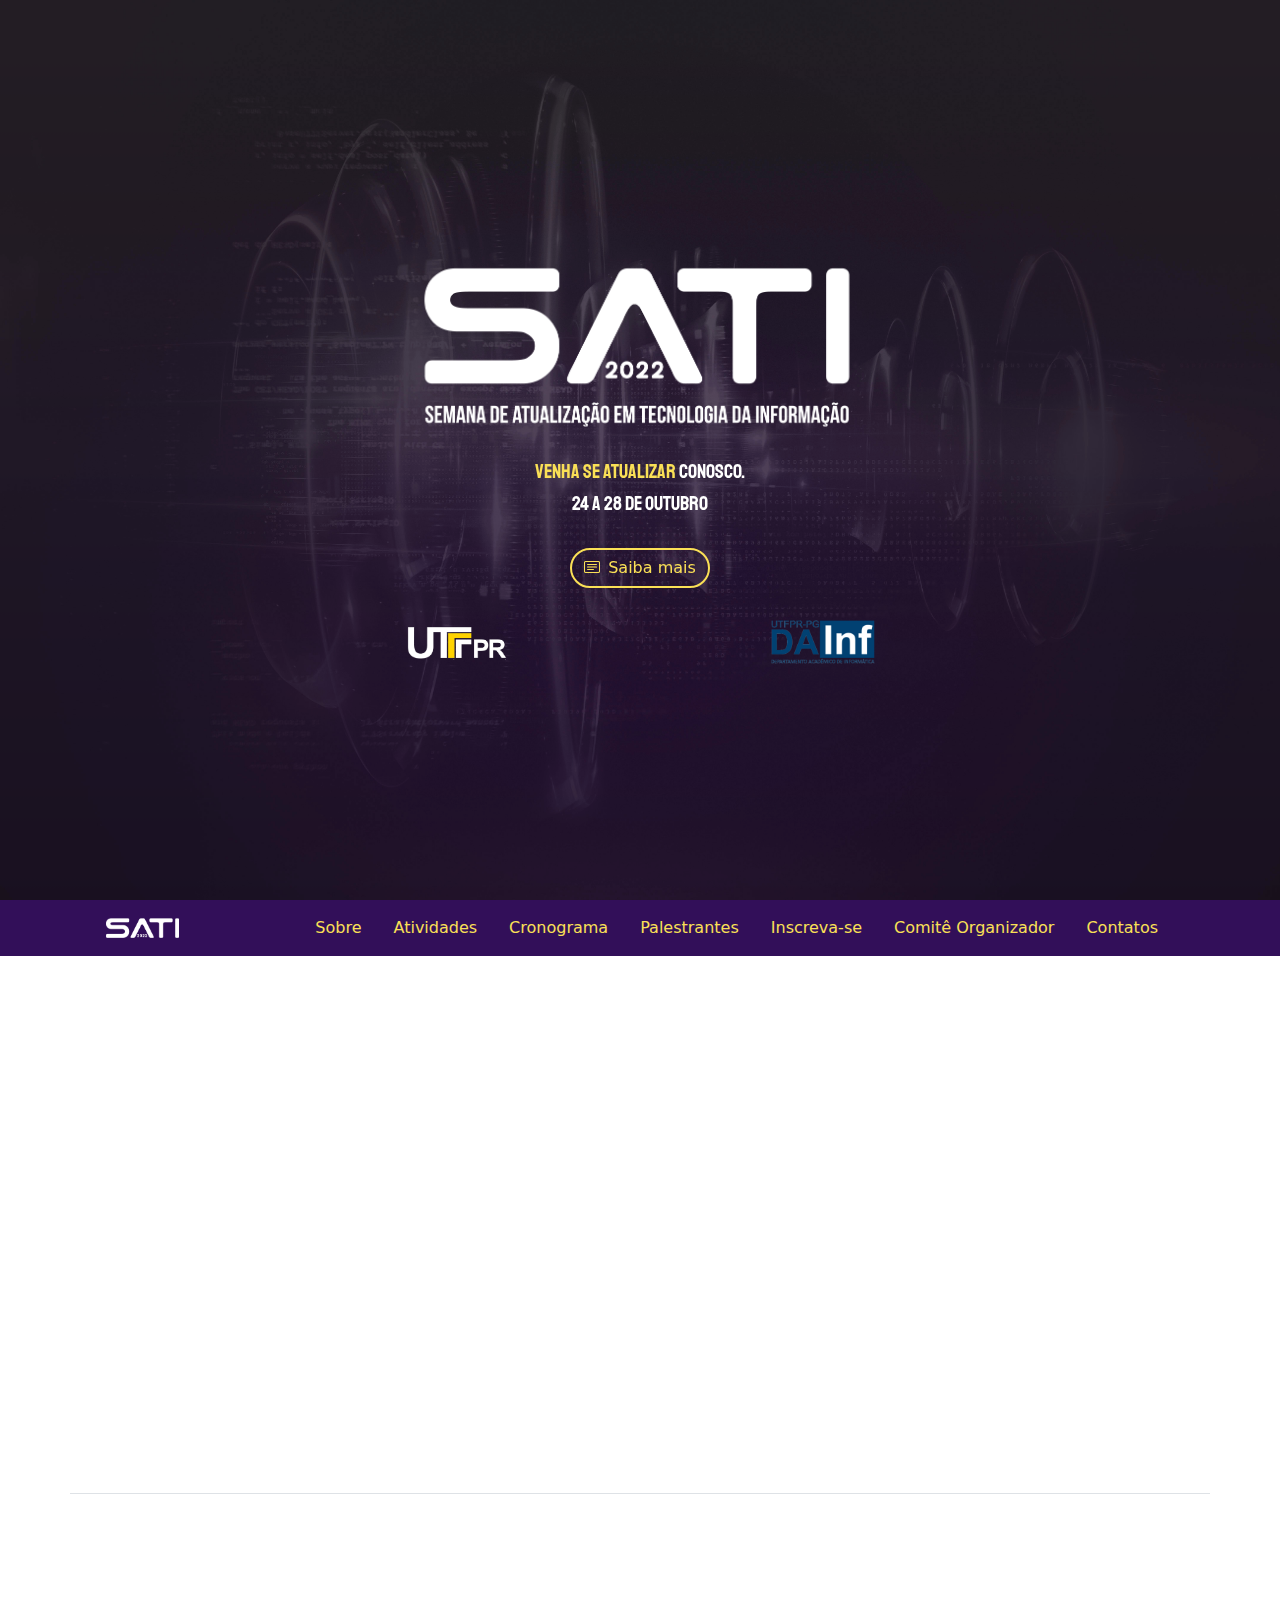
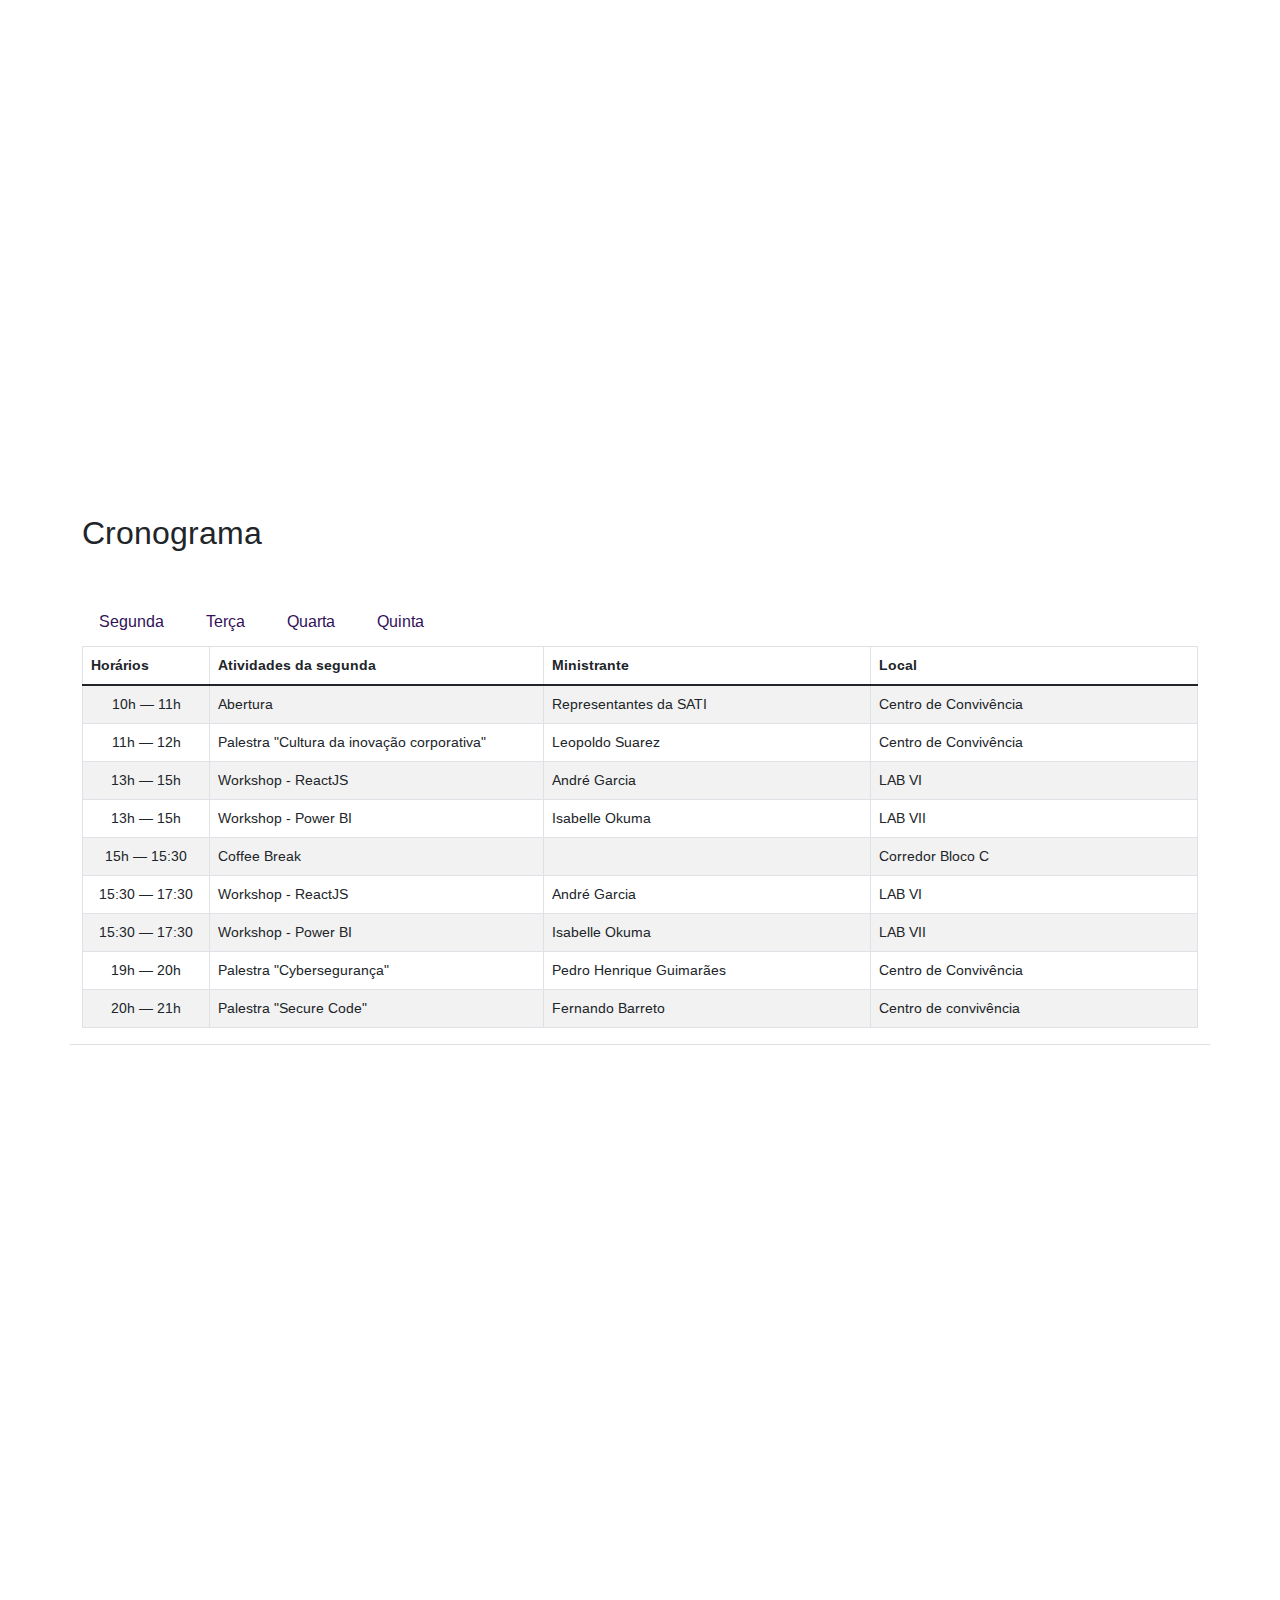
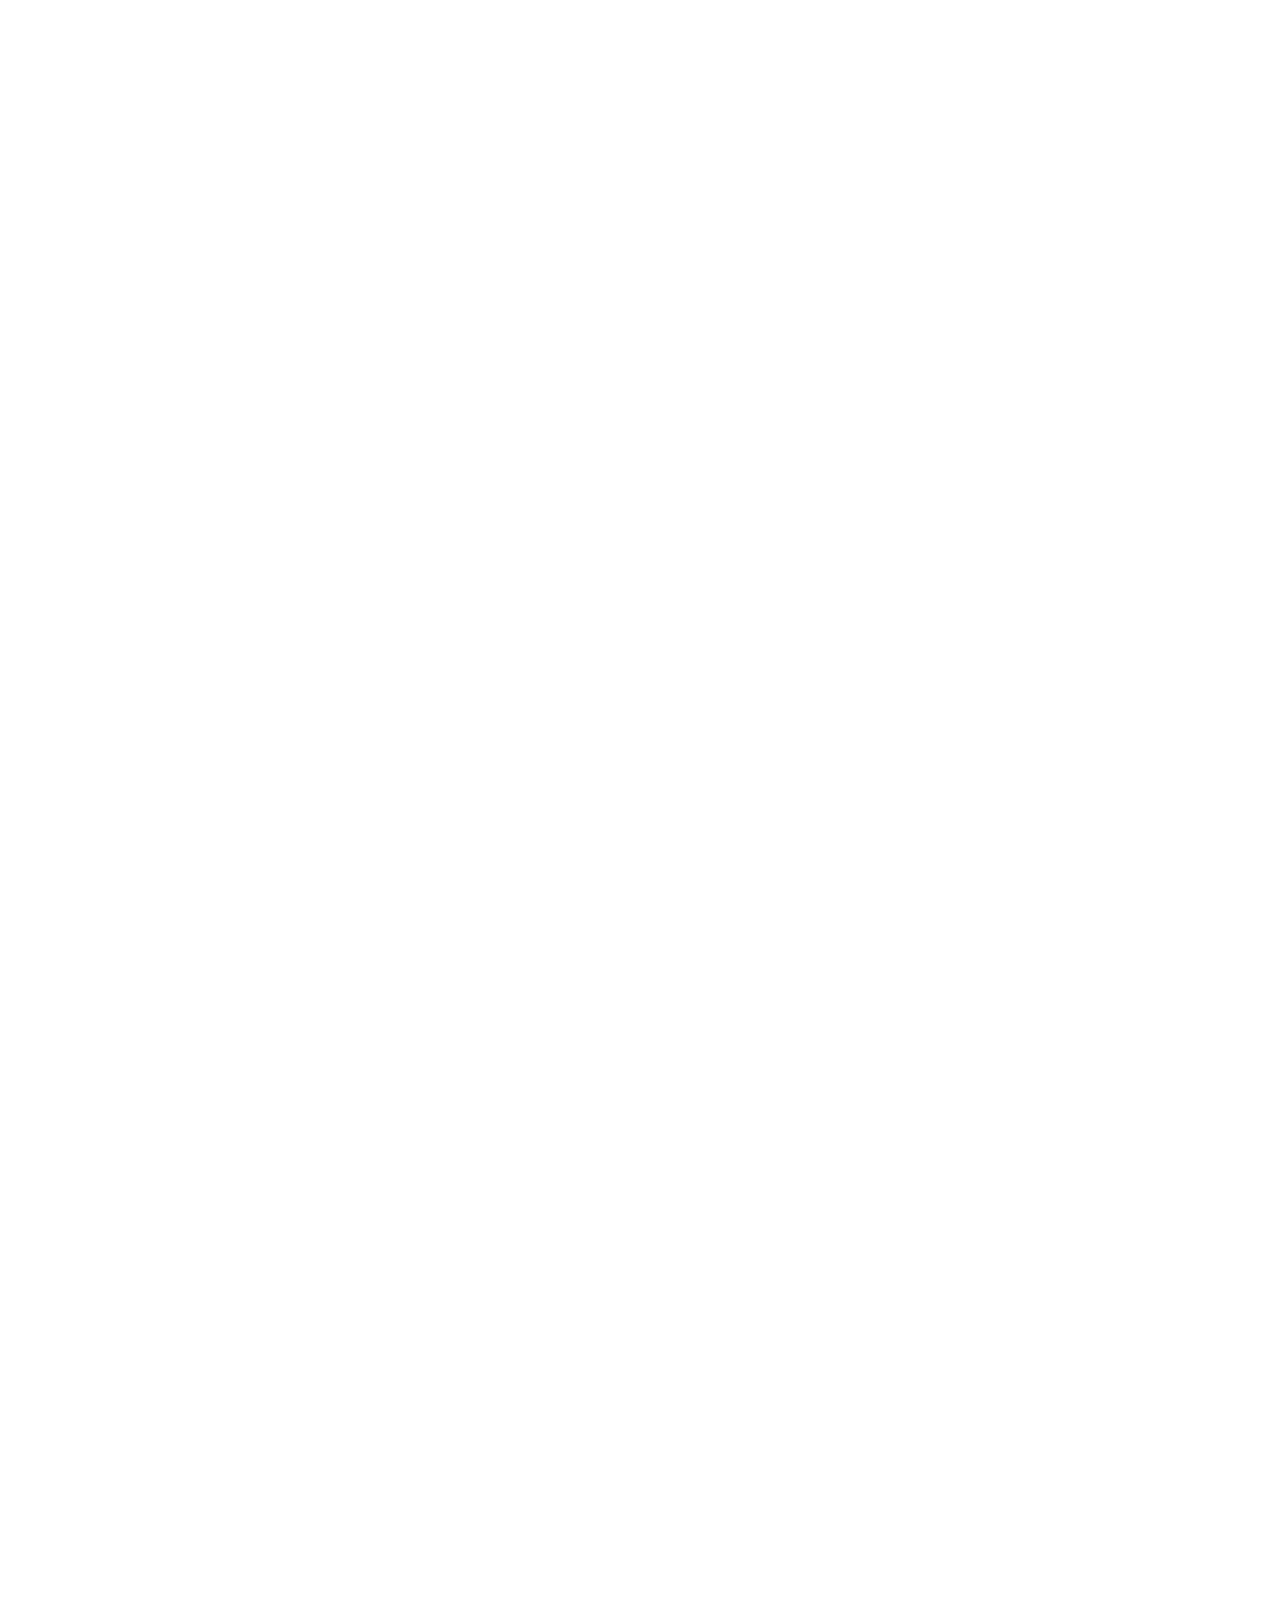
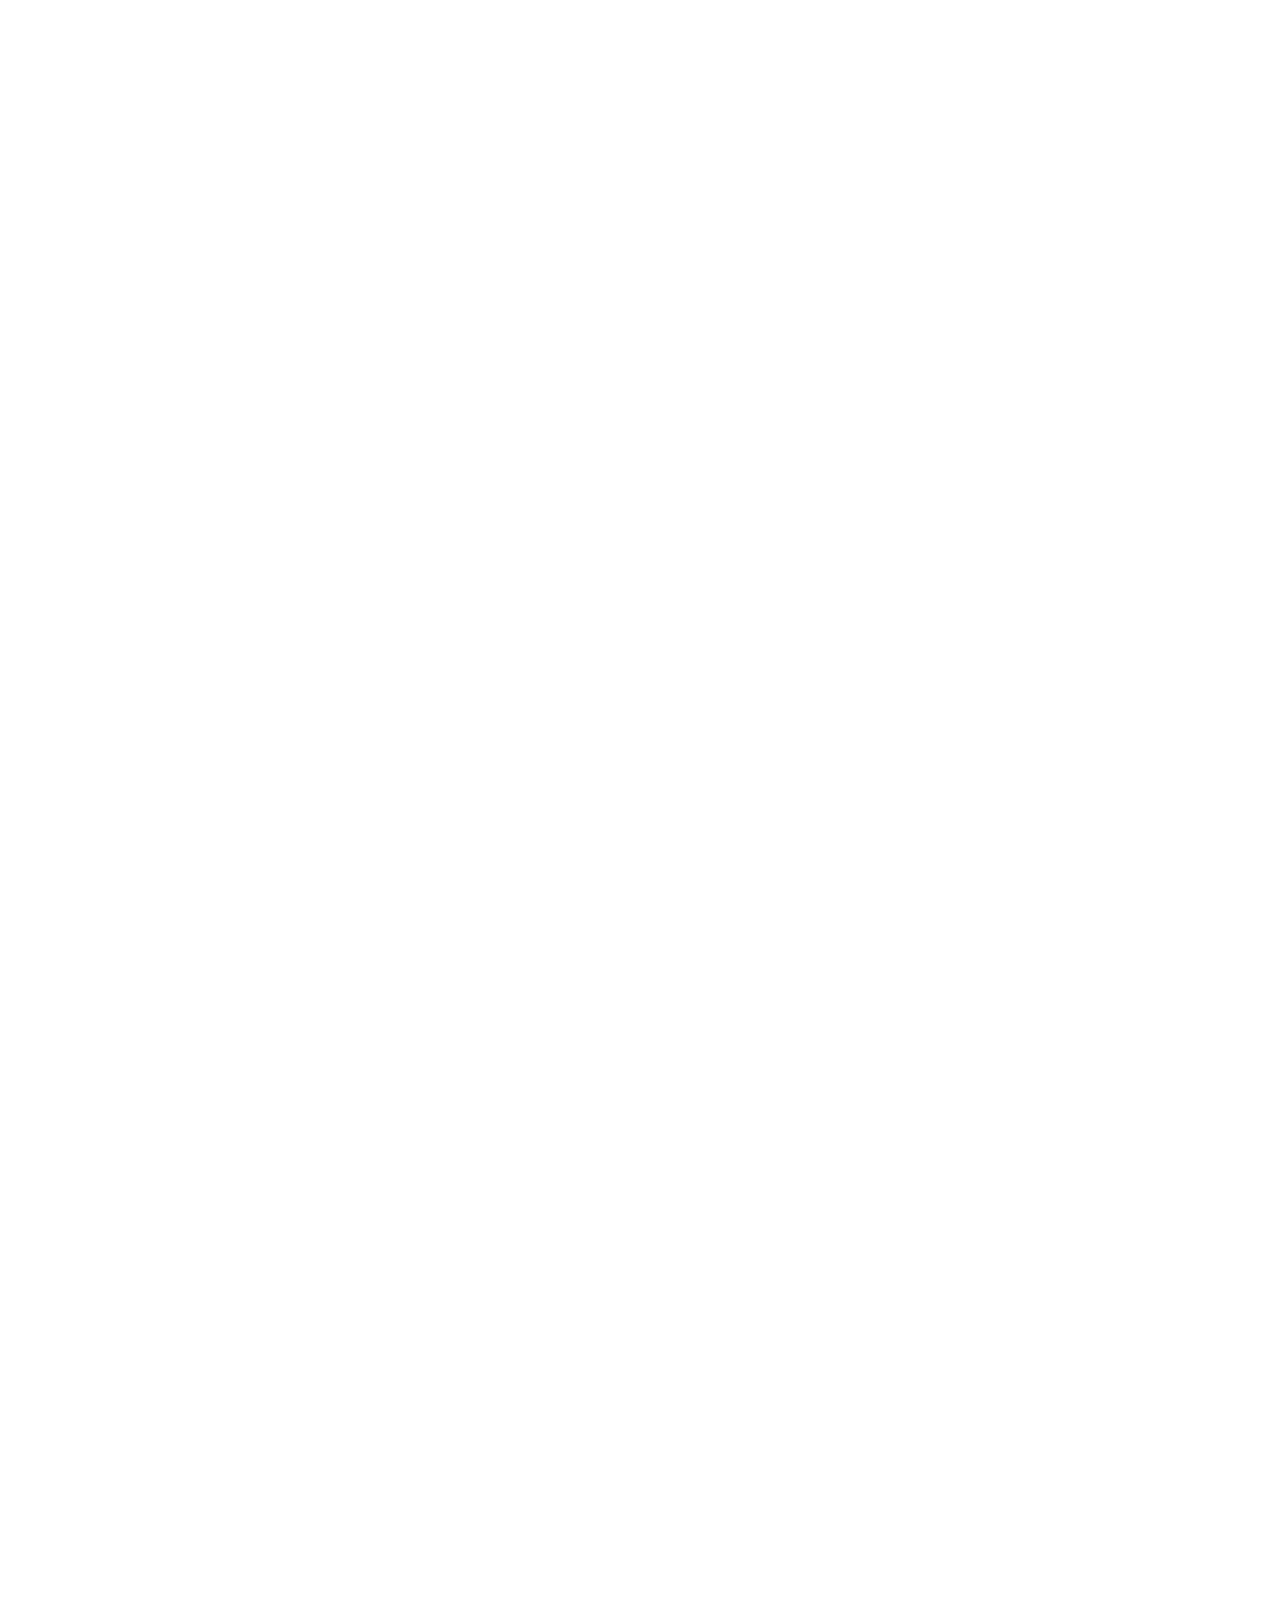
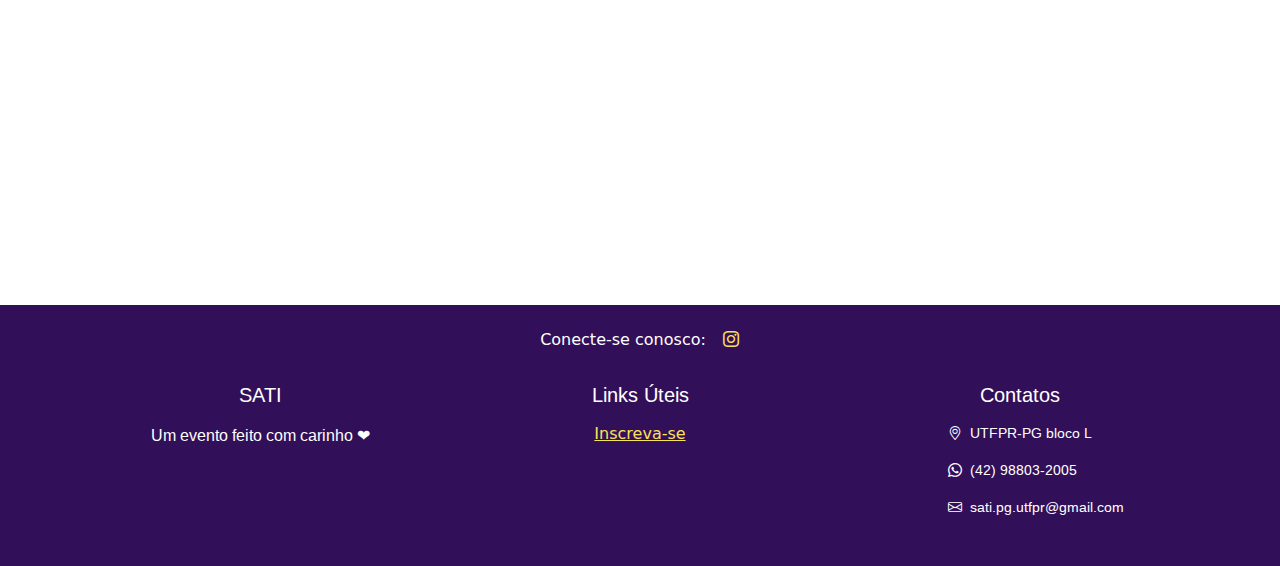
<file: index.html>
<!doctype html>
<html lang="pt-br">
  <head>
    <!-- Required meta tags -->
    <meta charset="utf-8">
    <meta name="viewport" content="width=device-width, initial-scale=1">

    <!-- Bootstrap CSS -->
    <link href="./css/main.css" rel="stylesheet">
    <!-- <link href="https://cdn.jsdelivr.net/npm/bootstrap@5.0.2/dist/css/bootstrap.min.css" rel="stylesheet" integrity="sha384-EVSTQN3/azprG1Anm3QDgpJLIm9Nao0Yz1ztcQTwFspd3yD65VohhpuuCOmLASjC" crossorigin="anonymous"> -->

    <link rel="stylesheet" href="https://cdn.jsdelivr.net/npm/bootstrap-icons@1.8.3/font/bootstrap-icons.css">
    <link href="https://unpkg.com/aos@2.3.1/dist/aos.css" rel="stylesheet">
    <link rel="preconnect" href="https://fonts.googleapis.com">
    <link rel="preconnect" href="h !important;
    width: 35% !ttps://fonts.gstatic.com" crossorigin>
    <link href="https://fonts.googleapis.com/css2?family=Arimo&family=Staatliches&display=swap" rel="stylesheet">
    <title>SATI 2022</title>
  </head>
  <style>
    .titulo{
      font-family: 'Staatliches', cursive;
    }
    p, h1,h2,h3,h4,h5,h6, .cronograma {
      font-family: 'Arimo', sans-serif;   
    }
    .hero-logo-size {
      height: 40% !important;
      width: 40% !important;
    }
    @media screen and (max-width: 768px) {
      .hero-logo-size {
        height: 75% !important;
        width: 75% !important;
      } 
    }
    @media screen and (min-width: 768.02px) and (max-width: 992px) {
      .hero-logo-size {
        height: 50% !important;
        width: 50% !important;
      } 
    }
    
    .pt-section {
      padding-top: 72px;
    }
  </style>

  <body>
    <!-- HERO -->
    <header class="hero">
      <div class="background-img"></div>
        <div class="container-fluid d-flex h-100 align-items-center justify-content-center opacity-100" data-aos="zoom-in-up" data-aos-duration="2000">
          <div class="flex-column text-center">
            <img src="./static/logobranco.png" class="hero-logo-size alt="Logo da SATI">
            <h3 class="text-secondary word-break titulo d-none d-sm-block h5">Venha se atualizar <span class="text-white">conosco.</span></h3>
            <h3 class="text-secondary word-break titulo d-sm-none h6">Venha se atualizar <span class="text-white">conosco.</span></h3>
            <h3 class="mb-4 text-white titulo h5 d-none d-sm-block h5">24 a 28 de Outubro</h3>
            <h3 class="mb-4 text-white titulo h6 d-sm-none h6">24 a 28 de Outubro</h3>
            <a href="#sobre" class="btn btn-invert-color border-secondary rounded text-decoration-none my-2 text-secondary rounded-pill border-2"> <i class="bi bi-card-text me-2"></i>Saiba mais</a>
            <div class="d-flex justify-content-around align-items-center mt-4">
              <span></span>
              <img class="img-fluid col-3 col-md-2 col-xl-1" src="./static/patrocinadores/utfpr_braca.png" alt="Logo da UTFPR">
              <img class="img-fluid col-3 col-md-2 col-xl-1" src="./static/patrocinadores/dainf_logo_x120.png" alt="Logo do DAINF">
              <span></span>
            </div>
          </div>
      </header>

      </div>
    <!-- FINAL HERO -->

    <!-- INICIO HEADER -->
    <!-- HEADER PARA DESKTOP-->

    <nav class="navbar navbar-primary bg-primary sticky-top">
      <div class="container-lg d-none d-lg-block">
        <div class="d-flex align-items-center justify-content-between">
          <a class="px-4 text-decoration-none" href="#">
            <img class="img-fluid w-50 d-lg-block d-xxl-none" src="./static/logobranco_menor.png" alt="Logo da SATI">
            <img class="img-fluid w-25 d-none d-xxl-block" src="./static/logobranco_menor.png" alt="Logo da SATI">
          </a>
          <nav class="nav col-12 px-4 col-lg-auto justify-content-center">
            <a class="nav-link rounded text-decoration-none text-secondary" href="#sobre"> Sobre</a>
            <a class="nav-link rounded text-decoration-none text-secondary" href="#atividades">Atividades</a>
            <a class="nav-link rounded text-decoration-none text-secondary" href="#cronograma">Cronograma</a>
            <a class="nav-link rounded text-decoration-none text-secondary" href="#palestrantes">Palestrantes</a>
            <a class="nav-link rounded text-decoration-none text-secondary" href="#inscricao">Inscreva-se</a>
            <a class="nav-link rounded text-decoration-none text-secondary" href="#Organizacao">Comitê Organizador</a>
            <a class="nav-link rounded text-decoration-none text-secondary" href="#contatos">Contatos</a>
          </nav>
        </div>
      </div>
    <!-- FIM HEADER DESKTOP-->

    <!-- HEADER MOBILE -->
      <div class="container d-lg-none d-flex justify-content-between align-items-center">
          <a class="px-4 text-decoration-none w-25" href="#">
            <img class="img-fluid " src="./static/logobranco_menor.png" alt="logo sati">
          </a>
          <a class="nav-link btn-outline-secondary rounded text-decoration-none text-white border-0" type="button" data-bs-toggle="offcanvas"
          data-bs-target="#headerOffCanvas" aria-controls="Cabeçalho móvel"
          >
            <i class="bi bi-list"></i>
          </a>

        <div class="offcanvas offcanvas-end bg-dark w-50" tabindex="-1" id="headerOffCanvas" 
        aria-labelledby="Cabeçalho para dispositívos móveis">
          <div class="offcanvas-body bg-primary">
            <nav class="nav flex-column">
              <a class="nav-link btn border-0 text-decoration-none text-secondary" href="#sobre"> Sobre</a>
              <a class="nav-link btn border-0 text-decoration-none text-secondary" href="#atividades">Atividades</a>
              <a class="nav-link btn border-0 text-decoration-none text-secondary" href="#cronograma">Cronograma</a>
              <a class="nav-link btn border-0 text-decoration-none text-secondary" href="#palestrantes">Palestrantes</a>
              <a class="nav-link btn border-0 text-decoration-none text-secondary" href="#inscricao">Inscreva-se</a>
              <a class="nav-link btn border-0 text-decoration-none text-secondary" href="#Organizacao">Comitê Organizador</a>
              <a class="nav-link btn border-0 text-decoration-none text-secondary" href="#contatos">Contatos</a>
            </nav>
          </div>
        </div>
      </div>
    </nav>
    <!-- FIM HEADER MOBILE-->
    <!-- FIM HEADER -->

    <main>
      <!-- INICIO SOBRE -->
      <section id="sobre" class="pt-section data-aos="fade-in" data-aos-duration="700">
        <div class="container border-bottom col-12 col-xxl-8 py-2 px-4">
          <div class="d-flex row flex-md-row-reverse py-4 justify-content-center">
            <div id="carouselSobre" class="carousel slide col-12 col-md-6" data-aos="fade-left" data-aos-duration="1000"
              data-bs-ride="carousel" data-bs-interval="5000">
              <ul class="carousel-indicators">
                <li data-bs-target="#carouselSobre" data-bs-slide-to="0" class="active" aria-current="true" aria-label="Primeira Imagem"></li>
                <li data-bs-target="#carouselSobre" data-bs-slide-to="1" aria-label="Segunda Imagem"></li>
                <li data-bs-target="#carouselSobre" data-bs-slide-to="2" aria-label="Terceira Imagem"></li>
              </ul>
              <div class="carousel-inner" role="listbox">
                <div class="carousel-item active">
                  <img class="img-fluid rounded" src="./static/img-1.jpg" alt="Primeira Imagem">
                </div>
                <div class="carousel-item">
                  <img class="img-fluid rounded" src="./static/img-2.jpg" alt="Segunda Imagem">
                </div>
                <div class="carousel-item">
                  <img class="img-fluid rounded" src="./static/img-3.jpg" alt="Terceira Imagem">
                </div>
              </div>
            </div> 
            <div class="col-12 col-md-6" data-aos="fade-right" data-aos-duration="1000">
              <h2 class="text-start text-md-center pb-4 pt-3 pt-md-0" >O que é a SATI?</h2>
              <p class="text-start text-md-center">
                A Semana de Atualização em Tecnologia da Informação é uma forma de aproximar os alunos dos profissionais
                da área. O evento conta com uma séria de palestras, cursos e outras atividades para trazer novidades
                relacionadas as diversas áreas de atuação dos cursos de informática.
              </p>
            </div>
          </div>  
        </div>
      </section>
      <!-- FIM SOBRE-->

      <!-- INICIO ATIVIDADES -->
      <section id="atividades" class="pt-section">
        <div class="container py-2 px-4 border-bottom" data-aos="fade-in" data-aos-duration="1000">
          <h2 class="text-start pt-2 pb-4">Atividades disponíveis</h2>
          <div class="row d-flex justify-content-center pb-4">
            <div class="col-10 col-sm-6 col-lg-4 pt-2 pb-4 pe-lg-4" data-aos="fade-in" data-aos-delay="500" data-aos-duration="1000">
              <h3 class="text-start">Palestras</h3>
              <p>Teremos diferentes palestras para discutir sobre inovação, segurança no mundo virtual, saúde mental, capital de risco, sobre o perfil do profissional de T.I. e Domain Driven Design.</p>
            </div>
            <div class="col-10 col-sm-6 col-lg-4 pt-2 pb-4 px-sm-4" data-aos="fade-in" data-aos-delay="1000" data-aos-duration="1000">
              <h3 class="text-start">Cursos</h3>
              <p>Haverá minicursos sobre Git e Github, e Latex além de vários tipos de Workshops como ReactJS, Power BI, DevOps e Games.</p>
            </div>
            <div class="col-10 col-sm-6 col-lg-4 pt-2 pb-4 px-lg-4" data-aos="fade-in" data-aos-delay="1000" data-aos-duration="1000">
              <h3 class="text-start">Visitas técnicas</h3>
              <p>Será visitada a Trizy, responsável por uma plataforma de agendamento para cargas e descargas de caminhões em dois momentos diferentes.</p>
            </div>
            <div class="col-10 col-sm-6 col-lg-4 pt-2 pb-4 px-lg-4" data-aos="fade-in" data-aos-delay="1000" data-aos-duration="1000">
              <h3 class="text-start">Desafios de Programação</h3>
              <p>Para finalizar com grande estilo teremos um Hackaton e uma maratona de programação.</p>
            </div>
          </div>
        </div>
      </section>
      <!-- FIM ATIVIDADES -->

      <!--INICIO CRONOGRAMA-->
      <section id="cronograma" class="cronograma pt-section data-aos="fade-in" data-aos-duration="1000">
        <div class="container border-bottom">
          <h2>Cronograma</h2>
          <p><br></p>
          <nav> 
              <div class="nav bg-white justify-content-center justify-content-md-start" id="nav-tab" role="tablist">
                <button class="nav-link btn mb-1 rounded text-primary me-1" id="segunda-tab" data-bs-toggle="tab" data-bs-target="#segunda" type="button" role="tab" aria-controls="segunda" aria-selected="true">Segunda</button>
                <button class="nav-link btn mb-1 rounded text-primary mx-1" id="terca-tab" data-bs-toggle="tab" data-bs-target="#terca" type="button" role="tab" aria-controls="terca" aria-selected="false">Terça</button>
                <button class="nav-link btn mb-1 rounded text-primary mx-1" id="quarta-tab" data-bs-toggle="tab" data-bs-target="#quarta" type="button" role="tab" aria-controls="quarta" aria-selected="false">Quarta</button>
                <button class="nav-link btn mb-1 rounded text-primary mx-1" id="quinta-tab" data-bs-toggle="tab" data-bs-target="#quinta" type="button" role="tab" aria-controls="quinta" aria-selected="false">Quinta</button>
              </div>
            </nav>
            <div class="tab-content small" id="nav-tabContent">
              <div class="tab-pane fade show active" id="segunda" role="tabpanel" aria-labelledby="segunda-tab">
                  <div class="row"> <!-- Grade horária segunda-feira -->   
                    <div class="table-responsive">     
                      <table class="table table-striped table-bordered">
                        <thead>
                          <tr>
                            <th class="col-1">Horários</th>
                            <th class="col-3">Atividades da segunda</th>
                            <th class="col-3">Ministrante</th>
                            <th class="col-3">Local</th>
                          </tr>
                        </thead>
                        <tbody>
                          <tr>
                            <td class="text-center"><nobr>10h &#8212 11h</nobr></td>
                            <td><nobr>Abertura</nobr></td>
                            <td><nobr>Representantes da SATI</nobr></td>
                            <td><nobr>Centro de Convivência</nobr></td>
                          </tr>
                          <tr>
                            <td class="text-center"><nobr>11h &#8212 12h</nobr></td>
                            <td><nobr>Palestra "Cultura da inovação corporativa"</nobr></td>
                            <td><nobr>Leopoldo Suarez</nobr></td>
                            <td><nobr>Centro de Convivência</nobr></td>
                          </tr>
                          <tr>
                            <td class="text-center"><nobr>13h &#8212; 15h</nobr></td>
                            <td><nobr>Workshop - ReactJS</nobr></td>
                            <td><nobr>André Garcia</nobr></td>
                            <td><nobr>LAB VI</nobr></td>
                          </tr>
                          <tr>
                            <td class="text-center"><nobr>13h &#8212; 15h</nobr></td>
                            <td><nobr>Workshop - Power BI </nobr></td>
                            <td><nobr>Isabelle Okuma</nobr></td>
                            <td><nobr>LAB VII</nobr></td>
                          </tr>
                          </tr>
                          <tr>
                            <td class="text-center"><nobr>15h &#8212; 15:30</nobr></td>
                            <td><nobr>Coffee Break</nobr></td>
                            <td><nobr></nobr></td>
                            <td><nobr>Corredor Bloco C</nobr></td>
                          </tr>
                          <tr>
                            <td class="text-center"><nobr>15:30 &#8212; 17:30</nobr></td>
                            <td><nobr>Workshop - ReactJS</nobr></td>
                            <td><nobr>André Garcia</nobr></td>
                            <td><nobr>LAB VI</nobr></td>
                          </tr>
                          <tr>
                            <td class="text-center"><nobr>15:30 &#8212; 17:30</nobr></td>
                            <td><nobr>Workshop - Power BI </nobr></td>
                            <td><nobr>Isabelle Okuma</nobr></td>
                            <td><nobr>LAB VII</nobr></td>
                          </tr>
                          <tr>
                            <td class="text-center"><nobr>19h &#8212 20h</nobr></td>
                            <td><nobr>Palestra "Cybersegurança"</nobr></td>
                            <td><nobr>Pedro Henrique Guimarães</nobr></td>
                            <td><nobr>Centro de Convivência</nobr></td>
                          </tr>
                          <tr>
                            <td class="text-center"><nobr>20h &#8212 21h</nobr></td>
                            <td><nobr>Palestra "Secure Code"</nobr></td>
                            <td><nobr>Fernando Barreto</nobr></td>
                            <td><nobr>Centro de convivência</nobr></td>
                          </tr>
                        </tbody>
                      </table>
                    </div>
                  </div>
              </div>
              <div class="tab-pane fade" id="terca" role="tabpanel" aria-labelledby="terca-tab">
                <div class="row">
                  <div class="table-responsive"> <!-- Grade horária terça-feira -->        
                      <table class="table table-striped table-bordered">
                        <thead>
                          <tr>
                            <th class="col-1">Horários</th>
                            <th class="col-3">Atividades da terça</th>
                            <th class="col-3">Ministrante</th>
                            <th class="col-3">Local</th>
                          </tr>
                        </thead>
                        <tbody>
                          <tr>
                            <td class="text-center"><nobr>8h &#8212 12h</nobr></td>
                            <td><nobr>Visita Técnica Trizy</nobr></td>
                            <td><nobr>Trizy</nobr></td>
                            <td><nobr><a class="btn-invert-color py-2 pe-2 rounded text-decoration-none" target="_blank" href="https://g.page/trizy?share"><i class="bi bi-geo-alt mx-2"></i>Empresa Trizy</a></nobr></td>
                          </tr>
                          <tr>
                            <td class="text-center"><nobr>13h &#8212 15h</nobr></td>
                            <td><nobr>Workshop - Games</nobr></td>
                            <td><nobr>Willian Zarpellon</nobr></td>
                            <td><nobr>Laboratório de Informática VI</nobr></td>
                          </tr>
                          <tr>
                            <td class="text-center"><nobr>15h &#8212; 15:30</nobr></td>
                            <td><nobr>Coffee Break</nobr></td>
                            <td><nobr></nobr></td>
                            <td><nobr>Corredor Bloco C</nobr></td>
                          </tr>
                          <tr>
                            <td class="text-center"><nobr>15:30 &#8212; 17:30</nobr></td>
                            <td><nobr>Workshop - Games</nobr></td>
                            <td><nobr>Willian Zarpellon</nobr></td>
                            <td><nobr>Laboratório de Informática VI</nobr></td>
                          </tr>
                          <tr>
                            <td class="text-center"><nobr>19h &#8212 21h</nobr></td>
                            <td><nobr>Apresentação de Empresas</nobr></td>
                            <td><nobr></nobr></td>
                            <td><nobr>Centro de Convivência</nobr></td>
                          </tr>
                        </tbody>
                      </table>
                  </div>
                </div>
              </div>
              <div class="tab-pane fade" id="quarta" role="tabpanel" aria-labelledby="quarta-tab">
                  <div class="row"> <!-- Grade horária quarta-feira -->
                    <div class="table-responsive">    
                      <table class="table table-striped table-bordered">
                        <thead>
                          <tr>
                            <th class="col-1">Horários</th>
                            <th class="col-3">Atividades da quarta</th>
                            <th class="col-3">Ministrante</th>
                            <th class="col-3">Local</th>
                          </tr>
                        </thead>
                        <tbody>
                          <tr>
                            <td class="text-center"><nobr>11h &#8212 12h</nobr></td>
                            <td><nobr>Palestra "Venture Capital"</nobr></td>
                            <td><nobr>Guilherme Francisco do Prado</nobr></td>
                            <td><nobr>Auditório L</nobr></td>
                          </tr>
                          <tr>
                            <td class="text-center"><nobr>13h &#8212 15h</nobr></td>
                            <td><nobr>Minicurso - Latex/Overleaf</nobr></td>
                            <td><nobr>Rafael Porto</nobr></td>
                            <td><nobr>Lab VI</nobr></td>
                          </tr>
                          <tr>
                            <td class="text-center"><nobr>13h &#8212 15h</nobr></td>
                            <td><nobr>Workshop DevOps</nobr></td>
                            <td><nobr>Natan Rigailo</nobr></td>
                            <td><nobr>Lab VII</nobr></td>
                          </tr>
                          <tr>
                            <td class="text-center"><nobr>15h &#8212; 15:30</nobr></td>
                            <td><nobr>Coffee Break</nobr></td>
                            <td><nobr></nobr></td>
                            <td><nobr>Corredor Bloco C</nobr></td>
                          </tr>
                          <tr>
                            <td class="text-center"><nobr>15:30 &#8212; 17:30</nobr></td>
                            <td><nobr>Minicurso - Git/Github</nobr></td>
                            <td><nobr>Bruno Leria</nobr></td>
                            <td><nobr>Lab VI</nobr></td>
                          </tr>
                          <tr>
                            <td class="text-center"><nobr>15:30 &#8212; 17:30</nobr></td>
                            <td><nobr>Workshop DevOps</nobr></td>
                            <td><nobr>Natan Rigailo</nobr></td>
                            <td><nobr>Lab VII</nobr></td>
                          </tr>
                          <tr>
                            <td class="text-center"><nobr>19h &#8212 20h</nobr></td>
                            <td><nobr>Palestra "Perfil do Profissional de TI"</nobr></td>
                            <td><nobr>Jean Figueredo da Silva</nobr></td>
                            <td><nobr>Auditório L</nobr></td>
                          </tr>
                          <tr>
                            <td class="text-center"><nobr>20h &#8212 21h</nobr></td>
                            <td><nobr>Palestra "Saúde Mental" </nobr></td>
                            <td><nobr>Tabata Trindade e Peterson Santos</nobr></td>
                            <td><nobr>Auditório L</nobr></td>
                          </tr>
                        </tbody>
                      </table>
                    </div>
                  </div>  
              </div>
              <div class="tab-pane fade" id="quinta" role="tabpanel" aria-labelledby="quinta-tab">
                  <div class="row"> <!-- Grade horária quinta-feira -->
                    <div class="table-responsive">        
                      <table class="table table-striped table-bordered">
                        <thead>
                          <tr>
                            <th class="col-1">Horários</th>
                            <th class="col-3">Atividades da quinta</th>
                            <th class="col-3">Ministrante</th>
                            <th class="col-3">Local</th>
                          </tr>
                        </thead>
                        <tbody>
                          <tr>
                            <td class="text-center"><nobr>8h &#8212 12h</nobr></td>
                            <td><nobr>Visita Técnica</nobr></td>
                            <td><nobr>Trizy</nobr></td>
                            <td><nobr><a class="btn-invert-color py-2 pe-2 rounded text-decoration-none"href="https://g.page/trizy?share" target="_blank"><i class="bi bi-geo-alt mx-2"></i>Empresa Trizy</a></nobr></td>
                          </tr>
                          <tr>
                            <td class="text-center"><nobr>8h &#8212 21h</nobr></td>
                            <td><nobr>Hackaton</nobr></td>
                            <td><nobr>#descubra</nobr></td>
                            <td><nobr>#descubra</nobr></td>
                          </tr>
                          <tr>
                            <td class="text-center"><nobr>13h &#8212 15h</nobr></td>
                            <td><nobr>Workshop - AWS</nobr></td>
                            <td><nobr>Fernando Ribeiro</nobr></td>
                            <td><nobr>Lab VI</nobr></td>
                          </tr>
                          <tr>
                            <td class="text-center"><nobr>13h &#8212 18h</nobr></td>
                            <td><nobr>Maratona</nobr></td>
                            <td><nobr>#descubra</nobr></td>
                            <td><nobr>#descubra</nobr></td>
                          </tr>
                          <tr>
                            <td class="text-center"><nobr>15h &#8212; 15:30</nobr></td>
                            <td><nobr>Coffee Break</nobr></td>
                            <td><nobr></nobr></td>
                            <td><nobr>Corredor Bloco C</nobr></td>
                          </tr>
                          <tr>
                            <td class="text-center"><nobr>15:30 &#8212; 17:30</nobr></td>
                            <td><nobr>Workshop - AWS</nobr></td>
                            <td><nobr>Fernando Ribeiro</nobr></td>
                            <td><nobr>Lab VI</nobr></td>
                          </tr>
                          <tr>
                            <td class="text-center"><nobr>19h &#8212 20h</nobr></td>
                            <td><nobr>Palestra "Domain Driven Design"</nobr></td>
                            <td><nobr>Maurício Santos</nobr></td>
                            <td><nobr>Auditório C</nobr></td>
                          </tr>
                          <tr>
                            <td class="text-center"><nobr>20h &#8212 21h</nobr></td>
                            <td><nobr>Encerramento</nobr></td>
                            <td><nobr>Representantes da SATI</nobr></td>
                            <td><nobr>Auditório C</nobr></td>
                          </tr>
                        </tbody>
                      </table>
                    </div>
                  </div>  
              </div>
            </div>
          </div>
          <p><br></p>
      </section>
      <!--FIM CRONOGRAMA-->
      <!-- INICIO PALESTRANTES -->
      <section id="palestrantes" class="pt-section" data-aos="fade-in" data-aos-duration="1000">
        <div class="container py-2 px-4 border-bottom">
          <!-- TODO: DEFINIR SE ESTA SEÇÃO VAI SE CHAMAR PALESTRANTES MESMO -->
          <h2 class="text-start pt-2 pb-4">Palestrantes</h2>
          <div class="row row-cols-1 row-cols-md-2 row-cols-lg-3 row-cols-xl-4 py-2" data-aos="fade-in" data-aos-duration="1000">
            
            <div class="col py-2">
              <div class="card card-hover-zoom shadow text-center" data-aos="fade-in" data-aos-duration="1200">
                <div class="row no-gutters align-items-center">
                  <div class="col-4 col-md-12">
                    <img class="img-fluid rounded-circle" src="./static/palestrantes/isabelle.jpg" alt="PLACEHOLDER">
                  </div>
                  <div class="col-8 col-md-12">
                    <div class="card-body">
                      <h5 class="card-title">Isabelle Okuma <a href="https://www.linkedin.com/in/isabelleokuma/" class="p-2 py-1 btn-invert-color btn rounded"><i class="bi bi-linkedin text-center"></i></a></h5>
                      <p class="card-text small">Engenheira de Computação | Analista de Dados na KMM</p>
                    </div>
                  </div>
                </div>
              </div>
            </div>

             <div class="col py-2">
              <div class="card card-hover-zoom shadow text-center" data-aos="fade-in" data-aos-duration="1200">
                <div class="row no-gutters align-items-center">
                  <div class="col-4 col-md-12">
                    <img class="img-fluid rounded-circle" src="./static/palestrantes/andre_garcia.jpg" alt="PLACEHOLDER">
                  </div>
                  <div class="col-8 col-md-12">
                    <div class="card-body">
                      <h5 class="card-title">André Garcia <a href="https://www.linkedin.com/in/andrecadgarcia/" class="p-2 py-1 btn-invert-color btn rounded"><i class="bi bi-linkedin text-center"></i></a></h5>
                      <p class="card-text small">Desenvolvedor na KMM | Inovup</p>
                    </div>
                  </div>
                </div>
              </div>
            </div>

            <div class="col py-2">
              <div class="card card-hover-zoom shadow text-center" data-aos="fade-in" data-aos-duration="1200">
                <div class="row no-gutters align-items-center">
                  <div class="col-4 col-md-12">
                    <img class="img-fluid rounded-circle" src="./static/palestrantes/dummy-profile-pic_0_200x200.jpeg" alt="PLACEHOLDER">
                  </div>
                  <div class="col-8 col-md-12">
                    <div class="card-body">
                      <h5 class="card-title">Fernando Ribeiro <a href="https://www.linkedin.com/in/fernandoribeiro7/" class="p-2 py-1 btn-invert-color btn rounded"><i class="bi bi-linkedin text-center"></i></a></h5>
                      <p class="card-text small">Co-fundador e CTO da Madaseg & Madatech</p>
                    </div>
                  </div>
                </div>
              </div>
            </div>

            <div class="col py-2">
              <div class="card card-hover-zoom shadow text-center" data-aos="fade-in" data-aos-duration="1200">
                <div class="row no-gutters align-items-center">
                  <div class="col-4 col-md-12">
                    <img class="img-fluid rounded-circle" src="./static/palestrantes/cassiano.jpg" alt="PLACEHOLDER">
                  </div>
                  <div class="col-8 col-md-12">
                    <div class="card-body">
                      <h5 class="card-title">Cassiano Piekarski <a href="https://www.linkedin.com/in/cassiano-moro-piekarski/" class="p-2 py-1 btn-invert-color btn rounded"><i class="bi bi-linkedin text-center"></i></a></h5>
                      <p class="card-text small">CSO na Inbix Ventures | Inovação e ESG na KMM | Professor</p>
                    </div>
                  </div>
                </div>
              </div>
            </div>

            <div class="col py-2">
              <div class="card card-hover-zoom shadow text-center" data-aos="fade-in" data-aos-duration="1200">
                <div class="row no-gutters align-items-center">
                  <div class="col-4 col-md-12">
                    <img class="img-fluid rounded-circle" src="./static/palestrantes/guilherme.jpg" alt="PLACEHOLDER">
                  </div>
                  <div class="col-8 col-md-12">
                    <div class="card-body">
                      <h5 class="card-title">Guilherme Francisco do Prado <a href="https://www.linkedin.com/in/guilherme-francisco-do-prado-659335a6/" class="p-2 py-1 btn-invert-color btn rounded"><i class="bi bi-linkedin text-center"></i></a></h5>
                      <p class="card-text small">CEO e Co-fundador na Inbix Ventures | Professor</p>
                    </div>
                  </div>
                </div>
              </div>
            </div>

            <div class="col py-2">
              <div class="card card-hover-zoom shadow text-center" data-aos="fade-in" data-aos-duration="1200">
                <div class="row no-gutters align-items-center">
                  <div class="col-4 col-md-12">
                    <img class="img-fluid rounded-circle" src="./static/palestrantes/mauricio.jpg" alt="PLACEHOLDER">
                  </div>
                  <div class="col-8 col-md-12">
                    <div class="card-body">
                      <h5 class="card-title">Maurício dos Santos <a href="https://www.linkedin.com/in/mauriciosantosvirtual/" class="p-2 py-1 btn-invert-color btn rounded"><i class="bi bi-linkedin text-center"></i></a></h5>
                      <p class="card-text small">CTO na KMM </p>
                    </div>
                  </div>
                </div>
              </div>
            </div>

            <div class="col py-2">
              <div class="card card-hover-zoom shadow text-center" data-aos="fade-in" data-aos-duration="1200">
                <div class="row no-gutters align-items-center">
                  <div class="col-4 col-md-12">
                    <img class="img-fluid rounded-circle" src="./static/palestrantes/leopoldo.jpg" alt="PLACEHOLDER">
                  </div>
                  <div class="col-8 col-md-12">
                    <div class="card-body">
                      <h5 class="card-title">Leopoldo Suarez <a href="https://www.linkedin.com/in/leopoldo-suarez/" class="p-2 py-1 btn-invert-color btn rounded"><i class="bi bi-linkedin text-center"></i></a></h5>
                      <p class="card-text small">COO na KMM</p>
                    </div>
                  </div>
                </div>
              </div>
            </div>

            <div class="col py-2">
              <div class="card card-hover-zoom shadow text-center" data-aos="fade-in" data-aos-duration="1200">
                <div class="row no-gutters align-items-center">
                  <div class="col-4 col-md-12">
                    <img class="img-fluid rounded-circle" src="./static/palestrantes/willian.jpg" alt="PLACEHOLDER">
                  </div>
                  <div class="col-8 col-md-12">
                    <div class="card-body">
                      <h5 class="card-title">Willian Zarpellon <a href="https://www.linkedin.com/in/willianzarpellon/" class="p-2 py-1 btn-invert-color btn rounded"><i class="bi bi-linkedin text-center"></i></a></h5>
                      <p class="card-text small">UI Designer / Game Developer</p>
                    </div>
                  </div>
                </div>
              </div>
            </div>

            <div class="col py-2">
              <div class="card card-hover-zoom shadow text-center" data-aos="fade-in" data-aos-duration="1200">
                <div class="row no-gutters align-items-center">
                  <div class="col-4 col-md-12">
                    <img class="img-fluid rounded-circle" src="./static/palestrantes/hobbit.jpg" alt="PLACEHOLDER">
                  </div>
                  <div class="col-8 col-md-12">
                    <div class="card-body">
                      <h5 class="card-title">Rafael Porto<a href="https://www.linkedin.com/in/rafael-porto-1784a8160/" class="p-2 py-1 btn-invert-color btn rounded"><i class="bi bi-linkedin text-center"></i></a></h5>
                      <p class="card-text small">Aluno na Universidade Tecnológica Federal do Paraná</p>
                    </div>
                  </div>
                </div>
              </div>
            </div>

            <div class="col py-2">
              <div class="card card-hover-zoom shadow text-center" data-aos="fade-in" data-aos-duration="1200">
                <div class="row no-gutters align-items-center">
                  <div class="col-4 col-md-12">
                    <img class="img-fluid w-75 rounded-circle" src="./static/palestrantes/bruno_leria.jpg" alt="PLACEHOLDER">
                  </div>
                  <div class="col-8 col-md-12">
                    <div class="card-body">
                      <h5 class="card-title">Bruno Leria <a href="https://www.linkedin.com/in/bruno-l-77a07486" class="p-2 py-1 btn-invert-color btn rounded"><i class="bi bi-linkedin text-center"></i></a></h5>
                      <p class="card-text small">Desenvolvedor Web Front-End na AquiCob</p>
                    </div>
                  </div>
                </div>
              </div>
            </div>
            
            <div class="col py-2">
              <div class="card card-hover-zoom shadow text-center" data-aos="fade-in" data-aos-duration="1200">
                <div class="row no-gutters align-items-center">
                  <div class="col-4 col-md-12">
                    <img class="img-fluid rounded-circle" src="./static/palestrantes/pedro.jpg" alt="PLACEHOLDER">
                  </div>
                  <div class="col-8 col-md-12">
                    <div class="card-body">
                      <h5 class="card-title">Pedro Guimarães<a href="https://www.linkedin.com/in/pedro-henrique-guimar%C3%A3es-ara%C3%BAjo-6b0bb846/" class="p-2 py-1 btn-invert-color btn rounded"><i class="bi bi-linkedin text-center"></i></a></h5>
                      <p class="card-text small">Operações de TI e Segurança da Informação no Grupo Tigre</p>
                    </div>
                  </div>
                </div>
              </div>
            </div>

            <div class="col py-2">
              <div class="card card-hover-zoom shadow text-center" data-aos="fade-in" data-aos-duration="1200">
                <div class="row no-gutters align-items-center">
                  <div class="col-4 col-md-12">
                    <img class="img-fluid w-75 rounded-circle" src="./static/palestrantes/fernando_barreto.png" alt="PLACEHOLDER">
                  </div>
                  <div class="col-8 col-md-12">
                    <div class="card-body">
                      <h5 class="card-title">Fernando Barreto <a href="https://www.linkedin.com/in/fernando-barreto" class="p-2 py-1 btn-invert-color btn rounded"><i class="bi bi-linkedin text-center"></i></a></h5>
                      <p class="card-text small">Coordenador de Segurança da Informação (BISO) @ Trizy | Segurança da Informação | Projetos e Arquiteturas em Cloud Computing | Escritor</p>
                    </div>
                  </div>
                </div>
              </div>
            </div>

            <div class="col py-2">
              <div class="card card-hover-zoom shadow text-center" data-aos="fade-in" data-aos-duration="1200">
                <div class="row no-gutters align-items-center">
                  <div class="col-4 col-md-12">
                    <img class="img-fluid rounded-circle" src="./static/palestrantes/natan.jpg" alt="PLACEHOLDER">
                  </div>
                  <div class="col-8 col-md-12">
                    <div class="card-body">
                      <h5 class="card-title">Natan Rigailo <a href="https://www.linkedin.com/in/natanrigailo/" class="p-2 py-1 btn-invert-color btn rounded"><i class="bi bi-linkedin text-center"></i></a></h5>
                      <p class="card-text small">Gerente de projetos na PLSS Soluções</p>
                    </div>
                  </div>
                </div>
              </div>
            </div>

            <div class="col py-2">
              <div class="card card-hover-zoom shadow text-center" data-aos="fade-in" data-aos-duration="1200">
                <div class="row no-gutters align-items-center">
                  <div class="col-4 col-md-12">
                    <img class="img-fluid rounded-circle" src="./static/palestrantes/tabata_200x200.jpeg" alt="PLACEHOLDER">
                  </div>
                  <div class="col-8 col-md-12">
                    <div class="card-body">
                      <h5 class="card-title">Tabata Trindade</h5>
                      <p class="card-text small">Profissional da área de Recursos Humanos, atuando há mais de 10 anos no ambiente organizacional de multinacional e recentemente em startup. Psicóloga com foco organizacional.</p>
                    </div>
                  </div>
                </div>
              </div>
            </div>

            <div class="col py-2">
              <div class="card card-hover-zoom shadow text-center" data-aos="fade-in" data-aos-duration="1200">
                <div class="row no-gutters align-items-center">
                  <div class="col-4 col-md-12">
                    <img class="img-fluid rounded-circle" src="./static/palestrantes/peterson.jpg" alt="PLACEHOLDER">
                  </div>
                  <div class="col-8 col-md-12">
                    <div class="card-body">
                      <h5 class="card-title">Peterson Fogaça <a href="https://br.linkedin.com/in/peterson-foga%C3%A7a-dos-santos-bab8019a" class="p-2 py-1 btn-invert-color btn rounded"><i class="bi bi-linkedin text-center"></i></a></h5>
                      <p class="card-text small">Analista de Gente e Gestão</p>
                    </div>
                  </div>
                </div>
              </div>
            </div>

            <div class="col py-2">
              <div class="card card-hover-zoom shadow text-center" data-aos="fade-in" data-aos-duration="1200">
                <div class="row no-gutters align-items-center">
                  <div class="col-4 col-md-12">
                    <img class="img-fluid rounded-circle" src="./static/palestrantes/jean.png" alt="Jean Figueredo da Silva">
                  </div>
                  <div class="col-8 col-md-12">
                    <div class="card-body">
                      <h5 class="card-title">Jean Figueredo da Silva <a href="https://www.linkedin.com/in/jeanfigueredosilva/" class="p-2 py-1 btn-invert-color btn rounded"><i class="bi bi-linkedin text-center"></i></a></h5>
                      <p class="card-text small">Coordenador de TI para o negócio florestal da
Klabin SA há 15 anos. Gestor de pessoas e times, atuante em transformação
digital e geração de valor ao negócio com práticas de agilidade. Gestão de
tecnologia voltada a processos de negócio.</p>
                    </div>
                  </div>
                </div>
              </div>
            </div>
          </div>
        </div>
      </div>    
      </section>
      <!-- FIM PALESTRANTES -->

      <section id="inscricao" class="bg-primary" data-aos="fade-in" data-aos-duration="1000" style="padding-top: 56px;">
        <div class="container py-2 px-4">
          <div class="d-flex flex-column justify-content-center align-items-center text-secondary pb-4">
            <h2 class="text-center h3 mt-2 mb-4">Ficou interessado?</h2>
            <a href="https://www.even3.com.br/sati-2022/" target="_blank" class="btn btn-invert-color p-3 border-secondary rounded text-decoration-none mb-2 text-secondary rounded-pill border-2">Inscreva-se</a>
            <span class="my-1 text-center"><i class="bi bi-calendar3-range"></i> <b>Período: </b> 30/09 a 07/10</span>
            <span class="my-1 text-center"><i class="bi bi-coin"></i> <b>Valor: </b> Doação de um produto de limpeza¹</span>
            <span class="my-1 text-center"><i class="bi bi-calendar3-week"></i> <b>Período de confirmação da inscrição:</b> 03/10 a 07/10²</span>
            <span class="my-1 text-center"><i class="bi bi-geo-alt"></i> <b>Local de confirmação:</b> Sala C204 (Sala de atendimento ao aluno)</span>
            <span class="my-1 text-center"><i class="bi bi-clock"></i> <b>Horário de confirmação:</b> 14h às 17h | 19h às 21h</span>
            <span class="text-center mt-3 small">¹O produto de limpeza será doado à <b>Escola de Educação Básica Dra. Zilda Arns na Modalidade de Educação Especial</b>,<br> cedido pela <b>Associação Artesanal do Excepcional de Ponta Grossa (ASSARTE)</b>.</span>
            <span class="text-center my-3 small pb-2">²A confirmação da inscrição será realizada presencialmente no momento de entrega da doação</span>
          </div>
        </div>
      </section>

      
    </main>

      <!-- INICIO APOIADORES -->
      <section id="apoiadores" class="py-4" data-aos="fade-in" data-aos-duration="1500">
        <div class="container border-bottom pb-4">
          <h2 class="text-start pt-2 pb-4">Apoiadores</h2>
          <div class="row d-flex justify-content-evenly align-items-center">
            <div class="col-6 my-4">
              <img src="static/patrocinadores/Logo-UTFPR_x120.png" alt="Logo UTFPR" class="img-fluid mx-auto d-block">
            </div>            
            <div class="col-6 my-4">
              <img class="img-fluid mx-auto d-block" src="static/patrocinadores/dainf_logo_x120.png" alt="Logo DAINF" loading="lazy">
            </div>
            <div class="col-4 my-4">
              <img class="img-fluid mx-auto d-block" src="static/patrocinadores/lesic.png" alt="Logo LESIC" loading="lazy">
            </div>
            <div class="col-4 my-4">
              <img class="img-fluid mx-auto d-block" src="static/patrocinadores/Logo-PPGCC_x60.png" alt="Logo PPGCC" loading="lazy">
            </div>
            <div class="col-4 my-4">
              <img class="img-fluid mx-auto d-block" src="static/patrocinadores/dacomp_x60.png" alt="Logo Dacomp" loading="lazy">
            </div>            
          </div>					
        </div>
      </section>
      <!-- FIM APOIADORES -->

      <!-- INICIO PATROCINADORES -->
      <section id="patrocinadores" class="py-4" data-aos="fade-in" data-aos-duration="1500">
        <div class="container border-bottom pb-4">
          <h2 class="text-start pt-2 pb-4">Patrocinadores</h2>
          <div class="row d-flex justify-content-evenly align-items-center">
            <div class="col-3 col-lg-2 my-4">
              <img class="img-fluid mx-auto d-block" src="static/patrocinadores/kmm_marca-1-principal_x60.png" alt="Logo KMM" loading="lazy">
            </div>
            <div class="col-3 col-lg-1 my-4">
              <img class="img-fluid mx-auto d-block" src="static/patrocinadores/trizy_x60.jpg" alt="Logo Trizy" loading="lazy">
            </div>
            <div class="col-3 col-lg-1 my-4">
              <img class="img-fluid mx-auto d-block" src="static/patrocinadores/plss_1_x60.png" alt="Logo PLSS" loading="lazy">
            </div>
            <div class="col-3 col-lg-1 my-4">
              <img class="img-fluid mx-auto d-block" src="static/patrocinadores/inbix_x60.jpeg" alt="Logo Inbix" loading="lazy">
            </div>
            <div class="col-3 col-lg-2 my-4">
              <img class="img-fluid mx-auto d-block" src="static/patrocinadores/MMTech_x60.png" alt="Logo MMTech" loading="lazy">
            </div>
          </div>
        </div>
      </section>
      <!-- FIM PATROCINADORES -->

      <!-- INICIO COMITE ORGANIZADOR-->
      <section id="Organizacao" class="pb-4 pt-section" data-aos="fade-in" data-aos-duration="1500">
        <div class="container border-bottom pb-4">
          <h2 class="text-start pt-2 pb-4">Comitê organizador</h2>
          <div class="row d-flex justify-content-center align-items-top">
            <div class="col-sm-12 col-md-6 col-lg-4">
              <h3 class="text-center mt-4 mt-lg-0 py-2">Agenda</h3>
              <p class="text-center">Douglas Teixeira Cobiank</p>
              <p class="text-center">Hiévellen Caetano</p>
              <p class="text-center">Lázaro Santos Nascimento</p>
            </div>
            <div class="col-sm-12 col-md-6 col-lg-4">
              <h3 class="text-center mt-4 mt-lg-0 py-2 ">Coordenação Geral</h3>
                <p class="text-center">Amanda Rodrigues Vieira</p>
                <p class="text-center">profª Dra. Simone Nasser Matos</p>
                <p class="text-center">profª Dra. Helyane Bronoski Borges</p>
                <p class="text-center">prof° Me. Geraldo Ranthum</p>
                <p class="text-center">profª Dra. Simone de Almeida</p>
            </div>
            <div class="col-lg-4 d-lg-block d-none">
              <h3 class="text-center py-2">Comunicação</h3>
              <p class="text-center">Gabriel Dalzoto Salles</p>
              <p class="text-center">Rafael Andrade (colaborador)</p>
              <h3 class="text-center py-2">Finanças</h3>
              <p class="text-center">Elquias Monteiro</p>
            </div>
            <div class="col-sm-12 col-md-6 col-lg-4">
              <h3 class="text-center mt-4 mt-lg-0 py-2 ">Logística</h3>
              <p class="text-center">Igor Pereira Fernandes Castro</p>
              <p class="text-center">Maria Eduarda Pedroni Campos Santos</p>
            </div>
            <div class="col-sm-12 col-md-6 col-lg-4">
              <h3 class="text-center mt-4 mt-lg-0 py-2">Documentação e TI</h3>
                <p class="text-center">Igor Guilherme Fidler</p>
                <p class="text-center">João Gabriel Koleski</p>
            </div>
            <div class="col-sm-12 col-md-6 d-block d-lg-none">
              <h3 class="text-center mt-4 mt-lg-0 py-2">Comunicação</h3>
              <p class="text-center">Gabriel Dalzoto Salles</p>
            </div>
            <div class="col-sm-12 col-md-6 col-lg-4 d-block d-lg-none">
              <h3 class="text-center mt-4 mt-lg-0 py-2">Finanças</h3>
              <p class="text-center">Elquias Monteiro</p>
            </div>
          </div>
      </section>
      <!-- FIM COMITE ORGANIZADOR-->

      <!-- INICIO CONTATO -->
      <section id="contatos" class="pt-section" data-aos="fade-in" data-aos-duration="1000">
        <div class="container py-2 px-4 border-bottom">
            <h2 class="text-start pt-2 pb-2">Contatos</h2>
            <div class="row row-cols-1 row-cols-md-2 py-2 py-md-4">
              <!-- esquerdo -->
              <div class="col d-flex justify-content-center justify-content-md-start" data-aos="fade-down" data-aos-delay="500" data-aos-duration="1000">
                <ul class="list-unstyled text-start">
                  <li>
                    <div class="contact-hover py-2 d-flex align-items-center">
                      <div class="icon-square rounded d-inline-flex align-items-center
                      justify-content-center flex-shrink-0 fs-1 px-2">
                        <i class="bi bi-geo-alt"></i>
                      </div>
                      <div class="px-4">
                        <h4>Localização</h4>
                        <p>UTFPR - R. Doutor Washington Subtil Chueire, 330 - Jardim Carvalho, Ponta Grossa - PR, 84017-220</p>
                      </div>
                    </div>
                  </li>
  
                  <li>
                    <div class="contact-hover py-2 d-flex align-items-center">
                      <div class="icon-square rounded d-inline-flex align-items-center
                      justify-content-center flex-shrink-0 fs-1 px-2">
                      <i class="bi bi-telephone"></i>
                      </div>
                      <div class="px-4">
                        <h4>Telefone</h4>
                        <p>(42) 98803-2005 </p>
                      </div>
                    </div>
                  </li>
  
                  <li>
                    <div class="contact-hover py-2 d-flex align-items-center">
                      <div class="icon-square rounded d-inline-flex align-items-center
                        justify-content-center flex-shrink-0 fs-1 px-2">
                        <i class="bi bi-envelope"></i>
                      </div>
                      <div class="px-4">
                        <h4>E-mail</h4>
                        <p>sati.pg.utfpr@gmail.com</p>
                      </div>
                    </div>
                  </li>
                </ul>   
              </div>
  
              <!-- direito -->
              <div class="col" data-aos="fade-up" data-aos-delay="500" data-aos-duration="1000">
                <form id="formContato" action="https://submit-form.com/IHSMtUNh" method="post" class="py-2 py-md-0 needs-validation" novalidate>
                  <h3 class="text-center mb-4">Deixe uma sugestão</h3>
                  <div class="form-floating mb-3">
                    <input type="hidden" name="_append" value="false" />
                    <input
                      type="text"
                      class="form-control" id="nome" name="nome" placeholder="e.g. João da Silva" required aria-required="true">
                    <label for="nome">Nome completo</label>
                    <div class="invalid-feedback">
                      <span>Por favor insira o seu nome</span>
                    </div>
                  </div>
  
                  <div class="form-floating mb-3">
                    <input
                      type="email"
                      class="form-control has-validation" id="email" name="email" placeholder="nome@exemplo.com" required aria-required="true">
                    <label for="email">E-mail</label>
                    <div class="invalid-feedback">Insira um e-mail válido</div>
                  </div>
                  <div class="form-floating">
                    <textarea class="form-control" placeholder="Leave a comment here" id="textAreaForm" name="descricao" style="height: 100px" required aria-required="true"></textarea>
                    <label for="textAreaForm">Sugestões</label>
                    <div class="invalid-feedback">Por favor deixa uma mensagem para nós</div>
                  </div>
                  <button id="btnFormContato" type="submit" class="my-4 float-end btn btn-primary btn-invert-color border-0 text-white">Enviar</button>
                </form>
              </div>
            </div>
          </div>
        </section>
        <!-- FIM CONTATOS -->

    <!-- INICIO FOOTER -->
    <footer class="py-2 bg-primary text-center text-white">
      <section class="container d-flex justify-content-center pt-2 pb-4">
        <div class="px-2 my-auto">
          <span>Conecte-se conosco:</span>
        </div>
        <div>
          <a href="https://www.instagram.com/sati.pg/" target="_blank" class="btn btn-invert-color rounded d-inline-flex px-2 text-secondary">
            <i class="bi bi-instagram"></i>
          </a>
        </div>
      </section>

      <section class="container text-center mb-2">
        <div class="row d-flex justify-content-around">
            <div class="col-10 col-sm-6 col-md-4 py-4 py-md-0">
              <h5 class="mb-3">SATI</h5>
              <p>Um evento feito com carinho &#10084;</p>
            </div>

            <div class="col-10 col-sm-6 col-md-4 py-4 py-md-0 ">
              <h5 class="mb-2">Links Úteis</h5>
              <nav>
                <a href="https://www.even3.com.br/sati-2022/" target="_blank" class="btn btn-invert-color rounded text-decoration-underline text-secondary">Inscreva-se</a>
              </nav>
            </div>

            <div class="col-10 col-sm-6 col-md-4 py-4 py-md-0">
              <h5 class="mb-3">Contatos</h5>
              <div class="container d-flex justify-content-center">
                <ul class="list-unstyled text-start ms-4 small">
                  <li>
                    <p><i class="bi bi-geo-alt mx-2"></i>UTFPR-PG bloco L</p>
                  </li>
                  <li>
                    <p><i class="bi bi-whatsapp mx-2"></i>(42) 98803-2005</p>
                  </li>
                  <li>
                    <p class="text-nowrap"><i class="bi bi-envelope mx-2"></i>sati.pg.utfpr@gmail.com</p>
                  </li>
                </ul>
              </div>
            </div>
          </div>
        </div>
      </section>
    </footer>
    <!-- FIM FOOTER -->
    <script src="https://cdn.jsdelivr.net/npm/bootstrap@5.1.3/dist/js/bootstrap.min.js" integrity="sha384-QJHtvGhmr9XOIpI6YVutG+2QOK9T+ZnN4kzFN1RtK3zEFEIsxhlmWl5/YESvpZ13" crossorigin="anonymous"></script>
    <script>
      form = document.getElementById("formContato");
      form.addEventListener("submit", event => {
        if(!checkForm()) {
          event.preventDefault();
          event.stopPropagation();
        } 
          
        form.classList.add("was-validated")
      }, false)
     

      function checkForm() {
        let form = document.getElementById("formContato");
        let btn = document.getElementById("btnFormContato");

        let canSubmit = true;

        if (form[0].value.length < 3) {
          canSubmit = false
        }
        if (form[1].value.length === 0) {
          canSubmit = false
        }
        if(form[2].value.length === 0) {
          canSubmit = false
        }

        return canSubmit;
      }

      function styleFormButton() {
        let btn = document.getElementById("btnFormContato");
        const urlParams = new URLSearchParams(window.location.search);
        const query = urlParams.get("email");
        if (query != null && query=="true") {
          btn.classList.remove(["btn-primary", "btn-invert-color"]);
          btn.classList.add("btn-success");
        } else if(query!="true") {
          btn.classList.add(["btn-primary", "btn-invert-color"]);
          btn.classList.remove("btn-success");
        }

      }
    </script>
    <script src="https://unpkg.com/aos@2.3.1/dist/aos.js"></script>
    <script>AOS.init()</script>
  </body>
  </html>
</file>
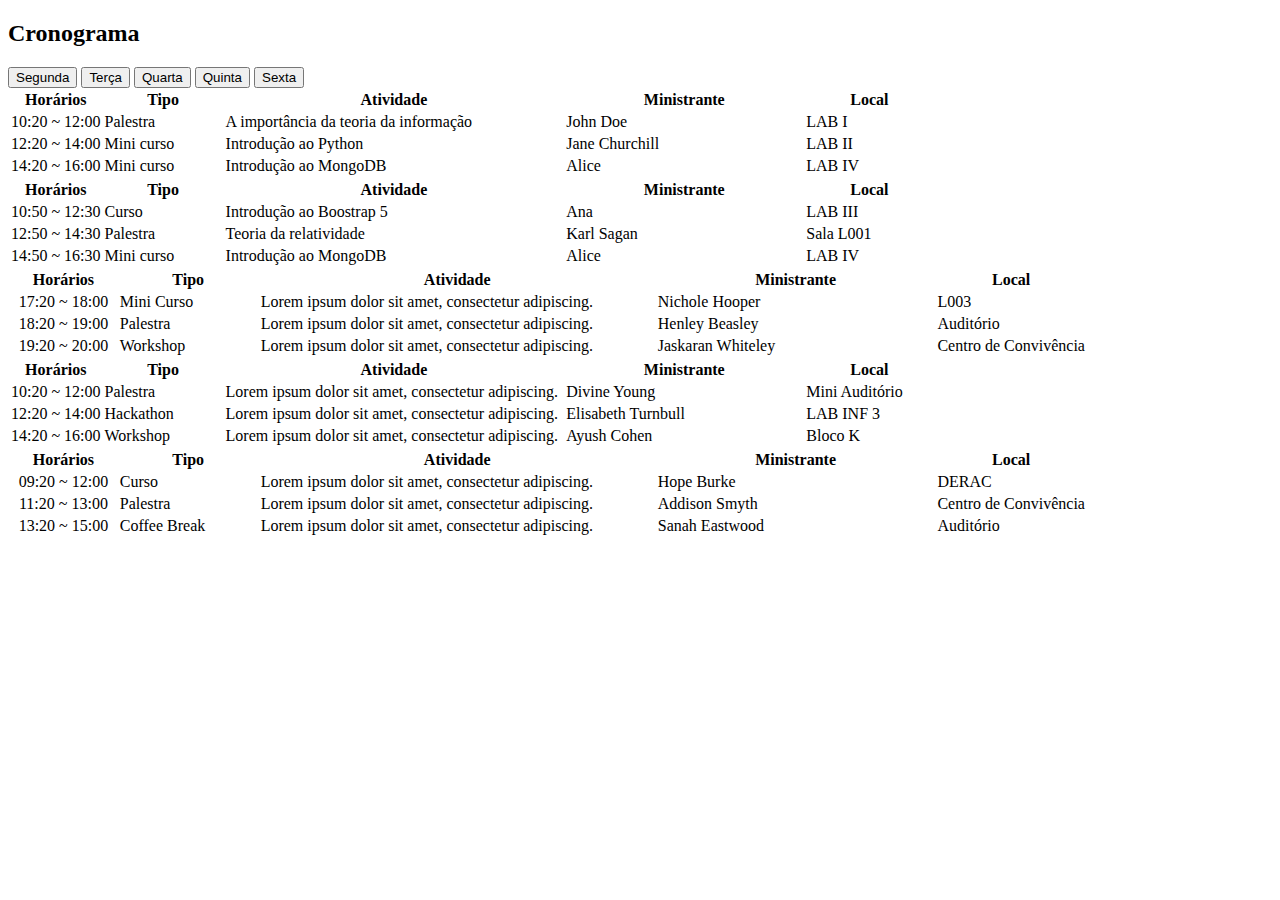
<file: navbar-bootst5-grade-hr.html>
<!DOCTYPE html>
<html>
    <head>
        <link href="https://cdn.jsdelivr.net/npm/bootstrap@5.0.2/dist/css/bootstrap.min.css" rel="stylesheet" integrity="sha384-EVSTQN3/azprG1Anm3QDgpJLIm9Nao0Yz1ztcQTwFspd3yD65VohhpuuCOmLASjC" crossorigin="anonymous">
        <script src="https://cdn.jsdelivr.net/npm/bootstrap@5.0.2/dist/js/bootstrap.bundle.min.js" integrity="sha384-MrcW6ZMFYlzcLA8Nl+NtUVF0sA7MsXsP1UyJoMp4YLEuNSfAP+JcXn/tWtIaxVXM" crossorigin="anonymous"></script>
    </head>
    <body>
    <!--INICIO CRONOGRAMA-->
        <div class="container">
        <h2>Cronograma</h2>
        <nav>
            <div class="nav nav-tabs" id="nav-tab" role="tablist">
              <button class="nav-link active" id="segunda-tab" data-bs-toggle="tab" data-bs-target="#segunda" type="button" role="tab" aria-controls="segunda" aria-selected="true">Segunda</button>
              <button class="nav-link" id="terca-tab" data-bs-toggle="tab" data-bs-target="#terca" type="button" role="tab" aria-controls="terca" aria-selected="false">Terça</button>
              <button class="nav-link" id="quarta-tab" data-bs-toggle="tab" data-bs-target="#quarta" type="button" role="tab" aria-controls="quarta" aria-selected="false">Quarta</button>
              <button class="nav-link" id="quinta-tab" data-bs-toggle="tab" data-bs-target="#quinta" type="button" role="tab" aria-controls="quinta" aria-selected="false">Quinta</button>
              <button class="nav-link" id="sexta-tab" data-bs-toggle="tab" data-bs-target="#sexta" type="button" role="tab" aria-controls="sexta" aria-selected="false">Sexta</button>
            </div>
          </nav>
          <div class="tab-content" id="nav-tabContent">
            <div class="tab-pane fade show active" id="segunda" role="tabpanel" aria-labelledby="segunda-tab">
                <div> <!-- Grade horária segunda-feira -->        
                    <table class="table table-striped table-bordered">
                      <thead>
                        <tr>
                          <th style="width: 10%">Horários</th>
                          <th style="width: 13%">Tipo</th>
                          <th style="width: 37%">Atividade</th>
                          <th style="width: 26%">Ministrante</th>
                          <th style="width: 14%">Local</th>
                        </tr>
                      </thead>
                      <tbody>
                        <tr>
                          <td style="text-align:center;">10:20 ~ 12:00</td>
                          <td>Palestra</td>
                          <td>A importância da teoria da informação</td>
                          <td>John Doe</td>
                          <td>LAB I</td>
                        </tr>
                        <tr>
                            <td style="text-align:center;">12:20 ~ 14:00</td>
                            <td>Mini curso</td>
                            <td>Introdução ao Python</td>
                            <td>Jane Churchill</td>
                            <td>LAB II</td>
                          </tr>
                          <tr>
                            <td style="text-align:center;">14:20 ~ 16:00</td>
                            <td>Mini curso</td>
                            <td>Introdução ao MongoDB</td>
                            <td>Alice</td>
                            <td>LAB IV
                            </td>
                          </tr>
                      </tbody>
                    </table>
                </div>
            </div>
            <div class="tab-pane fade" id="terca" role="tabpanel" aria-labelledby="terca-tab">
                <div> <!-- Grade horária terça-feira -->        
                    <table class="table table-striped table-bordered">
                      <thead>
                        <tr>
                          <th style="width: 10%">Horários</th>
                          <th style="width: 13%">Tipo</th>
                          <th style="width: 37%">Atividade</th>
                          <th style="width: 26%">Ministrante</th>
                          <th style="width: 14%">Local</th>
                        </tr>
                      </thead>
                      <tbody>
                        <tr>
                          <td style="text-align:center;">10:50 ~ 12:30</td>
                          <td>Curso</td>
                          <td>Introdução ao Boostrap 5</td>
                          <td>Ana</td>
                          <td>LAB III</td>
                        </tr>
                        <tr>
                            <td style="text-align:center;">12:50 ~ 14:30</td>
                            <td>Palestra</td>
                            <td>Teoria da relatividade</td>
                            <td>Karl Sagan</td>
                            <td>Sala L001</td>
                          </tr>
                          <tr>
                            <td style="text-align:center;">14:50 ~ 16:30</td>
                            <td>Mini curso</td>
                            <td>Introdução ao MongoDB</td>
                            <td>Alice</td>
                            <td>LAB IV
                            </td>
                          </tr>
                      </tbody>
                    </table>
                </div>
            </div>
            <div class="tab-pane fade" id="quarta" role="tabpanel" aria-labelledby="quarta-tab">
                <div> <!-- Grade horária quarta-feira -->        
                    <table class="table table-striped table-bordered">
                      <thead>
                        <tr>
                          <th style="width: 10%">Horários</th>
                          <th style="width: 13%">Tipo</th>
                          <th style="width: 37%">Atividade</th>
                          <th style="width: 26%">Ministrante</th>
                          <th style="width: 14%">Local</th>
                        </tr>
                      </thead>
                      <tbody>
                        <tr>
                          <td style="text-align:center;">17:20 ~ 18:00</td>
                          <td>Mini Curso</td>
                          <td>Lorem ipsum dolor sit amet, consectetur adipiscing.</td>
                          <td>Nichole Hooper</td>
                          <td>L003</td>
                        </tr>
                        <tr>
                            <td style="text-align:center;">18:20 ~ 19:00</td>
                            <td>Palestra</td>
                            <td>Lorem ipsum dolor sit amet, consectetur adipiscing.</td>
                            <td>Henley Beasley</td>
                            <td>Auditório</td>
                          </tr>
                          <tr>
                            <td style="text-align:center;">19:20 ~ 20:00</td>
                            <td>Workshop</td>
                            <td>Lorem ipsum dolor sit amet, consectetur adipiscing.</td>
                            <td>Jaskaran Whiteley</td>
                            <td>Centro de Convivência</td>
                          </tr>
                      </tbody>
                    </table>
                </div>  
            </div>
            <div class="tab-pane fade" id="quinta" role="tabpanel" aria-labelledby="quinta-tab">
                <div> <!-- Grade horária quinta-feira -->        
                    <table class="table table-striped table-bordered">
                      <thead>
                        <tr>
                          <th style="width: 10%">Horários</th>
                          <th style="width: 13%">Tipo</th>
                          <th style="width: 37%">Atividade</th>
                          <th style="width: 26%">Ministrante</th>
                          <th style="width: 14%">Local</th>
                        </tr>
                      </thead>
                      <tbody>
                        <tr>
                          <td style="text-align:center;">10:20 ~ 12:00</td>
                          <td>Palestra</td>
                          <td>Lorem ipsum dolor sit amet, consectetur adipiscing.</td>
                          <td>Divine Young</td>
                          <td>Mini Auditório</td>
                        </tr>
                        <tr>
                            <td style="text-align:center;">12:20 ~ 14:00</td>
                            <td>Hackathon</td>
                            <td>Lorem ipsum dolor sit amet, consectetur adipiscing.</td>
                            <td>Elisabeth Turnbull</td>
                            <td>LAB INF 3</td>
                          </tr>
                          <tr>
                            <td style="text-align:center;">14:20 ~ 16:00</td>
                            <td>Workshop</td>
                            <td>Lorem ipsum dolor sit amet, consectetur adipiscing.</td>
                            <td>Ayush Cohen</td>
                            <td>Bloco K</td>
                          </tr>
                      </tbody>
                    </table>
                </div>  
            </div>
            <div class="tab-pane fade" id="sexta" role="tabpanel" aria-labelledby="sexta-tab">
                <div> <!-- Grade horária sexta-feira -->        
                    <table class="table table-striped table-bordered">
                      <thead>
                        <tr>
                          <th style="width: 10%">Horários</th>
                          <th style="width: 13%">Tipo</th>
                          <th style="width: 37%">Atividade</th>
                          <th style="width: 26%">Ministrante</th>
                          <th style="width: 14%">Local</th>
                        </tr>
                      </thead>
                      <tbody>
                        <tr>
                          <td style="text-align:center;">09:20 ~ 12:00</td>
                          <td>Curso</td>
                          <td>Lorem ipsum dolor sit amet, consectetur adipiscing.</td>
                          <td>Hope Burke</td>
                          <td>DERAC</td>
                        </tr>
                        <tr>
                            <td style="text-align:center;">11:20 ~ 13:00</td>
                            <td>Palestra</td>
                            <td>Lorem ipsum dolor sit amet, consectetur adipiscing.</td>
                            <td>Addison Smyth</td>
                            <td>Centro de Convivência</td>
                          </tr>
                          <tr>
                            <td style="text-align:center;">13:20 ~ 15:00</td>
                            <td>Coffee Break</td>
                            <td>Lorem ipsum dolor sit amet, consectetur adipiscing.</td>
                            <td>Sanah Eastwood</td>
                            <td>Auditório</td>
                          </tr>
                      </tbody>
                    </table>
                </div>  
            </div>
          </div>
        </div>
    <!--FIM CRONOGRAMA-->
    </body>
</html>
</file>
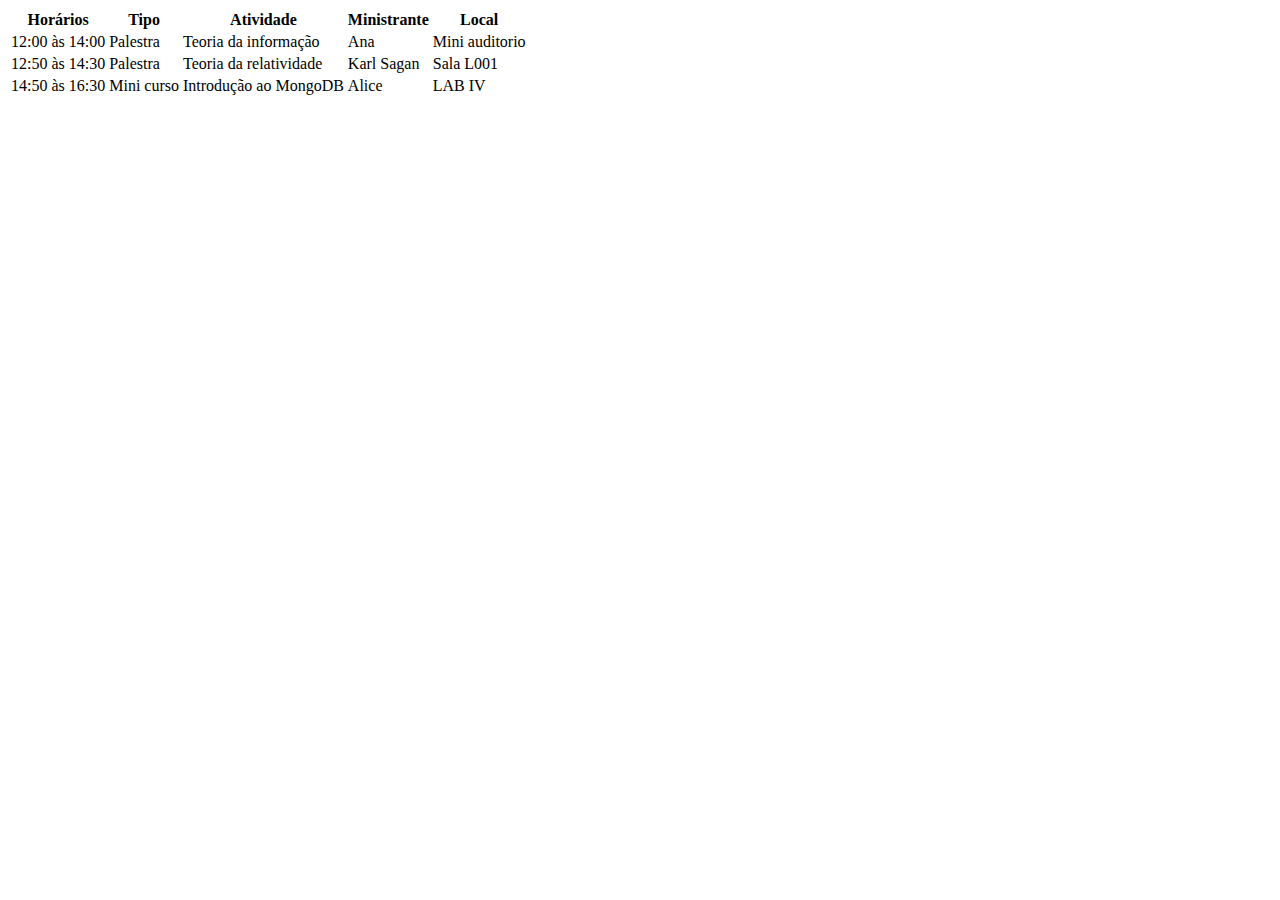
<file: tabela-responsiva.html>
<!doctype html>
    <!--RASCUNHO DA TABELA RESPONSIVA-->
    <!--A FAZER:-->
    <!--SELECIONAR BREAKPOINTS PARA A TABELA RESPONSIVA OU SEJA QUANDO A SCROLL BAR É ATIVADA-->
    <!--DOCUMENTAÇÃO QUE ESTOU SEGUINDO:-->
    <!--https://getbootstrap.com/docs/5.0/content/tables/?-->
    <!--https://getbootstrap.com/docs/5.0/layout/grid/-->
 <html>
  <head>
    <!-- Required meta tags -->
    <meta charset="utf-8">
    <meta name="viewport" content="width=device-width, initial-scale=1">

    <!-- Bootstrap CSS -->
    <link href="https://cdn.jsdelivr.net/npm/bootstrap@5.0.2/dist/css/bootstrap.min.css" rel="stylesheet" integrity="sha384-EVSTQN3/azprG1Anm3QDgpJLIm9Nao0Yz1ztcQTwFspd3yD65VohhpuuCOmLASjC" crossorigin="anonymous">
    <link rel="stylesheet" href="https://cdn.jsdelivr.net/npm/bootstrap-icons@1.8.3/font/bootstrap-icons.css">
    <link rel="stylesheet" href="./style.css">
    <title>Tabela responsiva</title>
  </head>
  <body>
    <div class="row">
     <div class="table-responsive">
        <table class="table table-striped table-bordered">
            <thead>
                <tr>
                  <th class="col-1">Horários</th>
                  <th class="col-1">Tipo</th>
                  <th class="col-4">Atividade</th>
                  <th class="col-3">Ministrante</th>
                  <th class="col-2">Local</th>
                </tr>
              </thead>
              <tbody>
                <tr>
                  <td><nobr>12:00 às 14:00</nobr></td>
                  <td><nobr>Palestra</td>
                  <td><nobr>Teoria da informação</nobr></td>
                  <td><nobr>Ana</nobr></td>
                  <td><nobr>Mini auditorio</nobr></td>
                </tr>
                <tr>
                    <td><nobr>12:50 às 14:30</nobr></td>
                    <td><nobr>Palestra</nobr></td>
                    <td><nobr>Teoria da relatividade</nobr></td>
                    <td><nobr>Karl Sagan</nobr></td>
                    <td><nobr>Sala L001</nobr></td>
                </tr>
                <tr>
                    <td><nobr>14:50 às 16:30</nobr></td>
                    <td><nobr>Mini curso</nobr></td>
                    <td><nobr>Introdução ao MongoDB</nobr></td>
                    <td><nobr>Alice</nobr></td>
                    <td><nobr>LAB IV</nobr></td>
                  </tr>
              </tbody>
        </table>
     </div>
    </div>
  </body>
 </html>
</file>
<file: css/main.css>
@charset "UTF-8";
.background-img {
  position: absolute;
  z-index: -1;
  width: 100%;
  height: 100%;
  background-image: url("../static/fundo.jpg");
  background-position: center;
  background-repeat: no-repeat;
  background-attachment: fixed;
  background-size: cover;
  opacity: 95%;
}

.hero {
  position: relative;
  z-index: 1;
  height: 100vh;
  padding: 0;
  background-image: linear-gradient(rgba(255, 255, 255, 0.70), #320F59);
  background-position: center;
  background-repeat: no-repeat;
  background-attachment: scroll;
  background-size: cover;
}

.contact-hover:hover > :first-child {
  transition-property: color, background-color;
  -o-transition-property: color, background-color;
  -moz-transition-property: color, background-color;
  -webkit-transition-property: color, background-color;
  transition: all 300ms ease-in-out 100ms;
  background-color: #320F59;
  color: #FAE056;
}

:root {
  --bs-blue: #0d6efd;
  --bs-indigo: #6610f2;
  --bs-purple: #6f42c1;
  --bs-pink: #d63384;
  --bs-red: #dc3545;
  --bs-orange: #fd7e14;
  --bs-yellow: #ffc107;
  --bs-green: #198754;
  --bs-teal: #20c997;
  --bs-cyan: #0dcaf0;
  --bs-white: #fff;
  --bs-gray: #6c757d;
  --bs-gray-dark: #343a40;
  --bs-gray-100: #f8f9fa;
  --bs-gray-200: #e9ecef;
  --bs-gray-300: #dee2e6;
  --bs-gray-400: #ced4da;
  --bs-gray-500: #adb5bd;
  --bs-gray-600: #6c757d;
  --bs-gray-700: #495057;
  --bs-gray-800: #343a40;
  --bs-gray-900: #212529;
  --bs-primary: #320F59;
  --bs-secondary: #FAE056;
  --bs-success: #198754;
  --bs-info: #0dcaf0;
  --bs-warning: #ffc107;
  --bs-danger: #dc3545;
  --bs-light: #f8f9fa;
  --bs-dark: #212529;
  --bs-primary-rgb: 50, 15, 89;
  --bs-secondary-rgb: 250, 224, 86;
  --bs-success-rgb: 25, 135, 84;
  --bs-info-rgb: 13, 202, 240;
  --bs-warning-rgb: 255, 193, 7;
  --bs-danger-rgb: 220, 53, 69;
  --bs-light-rgb: 248, 249, 250;
  --bs-dark-rgb: 33, 37, 41;
  --bs-white-rgb: 255, 255, 255;
  --bs-black-rgb: 0, 0, 0;
  --bs-body-color-rgb: 33, 37, 41;
  --bs-body-bg-rgb: 255, 255, 255;
  --bs-font-sans-serif: system-ui, -apple-system, "Segoe UI", Roboto, "Helvetica Neue", Arial, "Noto Sans", "Liberation Sans", sans-serif, "Apple Color Emoji", "Segoe UI Emoji", "Segoe UI Symbol", "Noto Color Emoji";
  --bs-font-monospace: SFMono-Regular, Menlo, Monaco, Consolas, "Liberation Mono", "Courier New", monospace;
  --bs-gradient: linear-gradient(180deg, rgba(255, 255, 255, 0.15), rgba(255, 255, 255, 0));
  --bs-body-font-family: var(--bs-font-sans-serif);
  --bs-body-font-size: 1rem;
  --bs-body-font-weight: 400;
  --bs-body-line-height: 1.5;
  --bs-body-color: #212529;
  --bs-body-bg: #fff;
}

*,
*::before,
*::after {
  box-sizing: border-box;
}

@media (prefers-reduced-motion: no-preference) {
  :root {
    scroll-behavior: smooth;
  }
}

body {
  margin: 0;
  font-family: var(--bs-body-font-family);
  font-size: var(--bs-body-font-size);
  font-weight: var(--bs-body-font-weight);
  line-height: var(--bs-body-line-height);
  color: var(--bs-body-color);
  text-align: var(--bs-body-text-align);
  background-color: var(--bs-body-bg);
  -webkit-text-size-adjust: 100%;
  -webkit-tap-highlight-color: rgba(0, 0, 0, 0);
}

hr {
  margin: 1rem 0;
  color: inherit;
  background-color: currentColor;
  border: 0;
  opacity: 0.25;
}

hr:not([size]) {
  height: 1px;
}

h6, .h6, h5, .h5, h4, .h4, h3, .h3, h2, .h2, h1, .h1 {
  margin-top: 0;
  margin-bottom: 0.5rem;
  font-weight: 500;
  line-height: 1.2;
}

h1, .h1 {
  font-size: calc(1.375rem + 1.5vw);
}
@media (min-width: 1200px) {
  h1, .h1 {
    font-size: 2.5rem;
  }
}

h2, .h2 {
  font-size: calc(1.325rem + 0.9vw);
}
@media (min-width: 1200px) {
  h2, .h2 {
    font-size: 2rem;
  }
}

h3, .h3 {
  font-size: calc(1.3rem + 0.6vw);
}
@media (min-width: 1200px) {
  h3, .h3 {
    font-size: 1.75rem;
  }
}

h4, .h4 {
  font-size: calc(1.275rem + 0.3vw);
}
@media (min-width: 1200px) {
  h4, .h4 {
    font-size: 1.5rem;
  }
}

h5, .h5 {
  font-size: 1.25rem;
}

h6, .h6 {
  font-size: 1rem;
}

p {
  margin-top: 0;
  margin-bottom: 1rem;
}

abbr[title],
abbr[data-bs-original-title] {
  text-decoration: underline dotted;
  cursor: help;
  text-decoration-skip-ink: none;
}

address {
  margin-bottom: 1rem;
  font-style: normal;
  line-height: inherit;
}

ol,
ul {
  padding-left: 2rem;
}

ol,
ul,
dl {
  margin-top: 0;
  margin-bottom: 1rem;
}

ol ol,
ul ul,
ol ul,
ul ol {
  margin-bottom: 0;
}

dt {
  font-weight: 700;
}

dd {
  margin-bottom: 0.5rem;
  margin-left: 0;
}

blockquote {
  margin: 0 0 1rem;
}

b,
strong {
  font-weight: bolder;
}

small, .small {
  font-size: 0.875em;
}

mark, .mark {
  padding: 0.2em;
  background-color: #fcf8e3;
}

sub,
sup {
  position: relative;
  font-size: 0.75em;
  line-height: 0;
  vertical-align: baseline;
}

sub {
  bottom: -0.25em;
}

sup {
  top: -0.5em;
}

a {
  color: #320F59;
  text-decoration: underline;
}
a:hover {
  color: #280c47;
}

a:not([href]):not([class]), a:not([href]):not([class]):hover {
  color: inherit;
  text-decoration: none;
}

pre,
code,
kbd,
samp {
  font-family: var(--bs-font-monospace);
  font-size: 1em;
  direction: ltr /* rtl:ignore */;
  unicode-bidi: bidi-override;
}

pre {
  display: block;
  margin-top: 0;
  margin-bottom: 1rem;
  overflow: auto;
  font-size: 0.875em;
}
pre code {
  font-size: inherit;
  color: inherit;
  word-break: normal;
}

code {
  font-size: 0.875em;
  color: #d63384;
  word-wrap: break-word;
}
a > code {
  color: inherit;
}

kbd {
  padding: 0.2rem 0.4rem;
  font-size: 0.875em;
  color: #fff;
  background-color: #212529;
  border-radius: 0.2rem;
}
kbd kbd {
  padding: 0;
  font-size: 1em;
  font-weight: 700;
}

figure {
  margin: 0 0 1rem;
}

img,
svg {
  vertical-align: middle;
}

table {
  caption-side: bottom;
  border-collapse: collapse;
}

caption {
  padding-top: 0.5rem;
  padding-bottom: 0.5rem;
  color: #6c757d;
  text-align: left;
}

th {
  text-align: inherit;
  text-align: -webkit-match-parent;
}

thead,
tbody,
tfoot,
tr,
td,
th {
  border-color: inherit;
  border-style: solid;
  border-width: 0;
}

label {
  display: inline-block;
}

button {
  border-radius: 0;
}

button:focus:not(:focus-visible) {
  outline: 0;
}

input,
button,
select,
optgroup,
textarea {
  margin: 0;
  font-family: inherit;
  font-size: inherit;
  line-height: inherit;
}

button,
select {
  text-transform: none;
}

[role=button] {
  cursor: pointer;
}

select {
  word-wrap: normal;
}
select:disabled {
  opacity: 1;
}

[list]::-webkit-calendar-picker-indicator {
  display: none;
}

button,
[type=button],
[type=reset],
[type=submit] {
  -webkit-appearance: button;
}
button:not(:disabled),
[type=button]:not(:disabled),
[type=reset]:not(:disabled),
[type=submit]:not(:disabled) {
  cursor: pointer;
}

::-moz-focus-inner {
  padding: 0;
  border-style: none;
}

textarea {
  resize: vertical;
}

fieldset {
  min-width: 0;
  padding: 0;
  margin: 0;
  border: 0;
}

legend {
  float: left;
  width: 100%;
  padding: 0;
  margin-bottom: 0.5rem;
  font-size: calc(1.275rem + 0.3vw);
  line-height: inherit;
}
@media (min-width: 1200px) {
  legend {
    font-size: 1.5rem;
  }
}
legend + * {
  clear: left;
}

::-webkit-datetime-edit-fields-wrapper,
::-webkit-datetime-edit-text,
::-webkit-datetime-edit-minute,
::-webkit-datetime-edit-hour-field,
::-webkit-datetime-edit-day-field,
::-webkit-datetime-edit-month-field,
::-webkit-datetime-edit-year-field {
  padding: 0;
}

::-webkit-inner-spin-button {
  height: auto;
}

[type=search] {
  outline-offset: -2px;
  -webkit-appearance: textfield;
}

/* rtl:raw:
[type="tel"],
[type="url"],
[type="email"],
[type="number"] {
  direction: ltr;
}
*/
::-webkit-search-decoration {
  -webkit-appearance: none;
}

::-webkit-color-swatch-wrapper {
  padding: 0;
}

::file-selector-button {
  font: inherit;
}

::-webkit-file-upload-button {
  font: inherit;
  -webkit-appearance: button;
}

output {
  display: inline-block;
}

iframe {
  border: 0;
}

summary {
  display: list-item;
  cursor: pointer;
}

progress {
  vertical-align: baseline;
}

[hidden] {
  display: none !important;
}

.nav-link {
  background-color: transparent;
}
.nav-link:hover {
  color: #320F59 !important;
  background-color: #FAE056;
  transition-property: color, background-color;
  -o-transition-property: color, background-color;
  -moz-transition-property: color, background-color;
  -webkit-transition-property: color, background-color;
  transition: all 200ms ease-in-out 100ms;
}

.btn-invert-color:hover {
  color: #320F59 !important;
  background-color: #FAE056 !important;
  transition-property: color, background-color;
  -o-transition-property: color, background-color;
  -moz-transition-property: color, background-color;
  -webkit-transition-property: color, background-color;
  transition: all 200ms ease-in-out 100ms;
}

.show-hover {
  opacity: 1;
  height: 100%;
}

@media (prefers-reduced-motion) {
  .show-hover {
    transition: none !important;
    opacity: 1 !important;
    height: 100% !important;
  }
  .card:hover .card-body .show-hover {
    opacity: 1;
    height: auto;
    max-height: 100%;
  }
}
@media (min-width: 992px) {
  .show-hover {
    transition-property: opacity, height !important;
    -o-transition-property: opacity, height !important;
    -moz-transition-property: opacity, height !important;
    -webkit-transition-property: opacity, height !important;
    transition: all 300ms !important;
    opacity: 0 !important;
    height: 0 !important;
    overflow: hidden !important;
  }
  .card:hover .card-body .show-hover {
    opacity: 1 !important;
    height: auto !important;
    max-height: 100% !important;
  }
  .card-hover-zoom {
    transition: transform 300ms !important;
  }
  .card-hover-zoom:hover {
    transform: scale(1.05) !important;
    -ms-transform: scale(1.05) !important;
    -moz-transform: scale(1.05) !important;
    -webkit-transform: scale(1.05) !important;
  }
}
.lead {
  font-size: 1.25rem;
  font-weight: 300;
}

.display-1 {
  font-size: calc(1.625rem + 4.5vw);
  font-weight: 300;
  line-height: 1.2;
}
@media (min-width: 1200px) {
  .display-1 {
    font-size: 5rem;
  }
}

.display-2 {
  font-size: calc(1.575rem + 3.9vw);
  font-weight: 300;
  line-height: 1.2;
}
@media (min-width: 1200px) {
  .display-2 {
    font-size: 4.5rem;
  }
}

.display-3 {
  font-size: calc(1.525rem + 3.3vw);
  font-weight: 300;
  line-height: 1.2;
}
@media (min-width: 1200px) {
  .display-3 {
    font-size: 4rem;
  }
}

.display-4 {
  font-size: calc(1.475rem + 2.7vw);
  font-weight: 300;
  line-height: 1.2;
}
@media (min-width: 1200px) {
  .display-4 {
    font-size: 3.5rem;
  }
}

.display-5 {
  font-size: calc(1.425rem + 2.1vw);
  font-weight: 300;
  line-height: 1.2;
}
@media (min-width: 1200px) {
  .display-5 {
    font-size: 3rem;
  }
}

.display-6 {
  font-size: calc(1.375rem + 1.5vw);
  font-weight: 300;
  line-height: 1.2;
}
@media (min-width: 1200px) {
  .display-6 {
    font-size: 2.5rem;
  }
}

.list-unstyled {
  padding-left: 0;
  list-style: none;
}

.list-inline {
  padding-left: 0;
  list-style: none;
}

.list-inline-item {
  display: inline-block;
}
.list-inline-item:not(:last-child) {
  margin-right: 0.5rem;
}

.initialism {
  font-size: 0.875em;
  text-transform: uppercase;
}

.blockquote {
  margin-bottom: 1rem;
  font-size: 1.25rem;
}
.blockquote > :last-child {
  margin-bottom: 0;
}

.blockquote-footer {
  margin-top: -1rem;
  margin-bottom: 1rem;
  font-size: 0.875em;
  color: #6c757d;
}
.blockquote-footer::before {
  content: "— ";
}

.img-fluid {
  max-width: 100%;
  height: auto;
}

.img-thumbnail {
  padding: 0.25rem;
  background-color: #fff;
  border: 1px solid #dee2e6;
  border-radius: 0.25rem;
  max-width: 100%;
  height: auto;
}

.figure {
  display: inline-block;
}

.figure-img {
  margin-bottom: 0.5rem;
  line-height: 1;
}

.figure-caption {
  font-size: 0.875em;
  color: #6c757d;
}

.container,
.container-fluid,
.container-xxl,
.container-xl,
.container-lg,
.container-md,
.container-sm {
  width: 100%;
  padding-right: var(--bs-gutter-x, 0.75rem);
  padding-left: var(--bs-gutter-x, 0.75rem);
  margin-right: auto;
  margin-left: auto;
}

@media (min-width: 576px) {
  .container-sm, .container {
    max-width: 540px;
  }
}
@media (min-width: 768px) {
  .container-md, .container-sm, .container {
    max-width: 720px;
  }
}
@media (min-width: 992px) {
  .container-lg, .container-md, .container-sm, .container {
    max-width: 960px;
  }
}
@media (min-width: 1200px) {
  .container-xl, .container-lg, .container-md, .container-sm, .container {
    max-width: 1140px;
  }
}
@media (min-width: 1400px) {
  .container-xxl, .container-xl, .container-lg, .container-md, .container-sm, .container {
    max-width: 1320px;
  }
}
.row {
  --bs-gutter-x: 1.5rem;
  --bs-gutter-y: 0;
  display: flex;
  flex-wrap: wrap;
  margin-top: calc(-1 * var(--bs-gutter-y));
  margin-right: calc(-0.5 * var(--bs-gutter-x));
  margin-left: calc(-0.5 * var(--bs-gutter-x));
}
.row > * {
  flex-shrink: 0;
  width: 100%;
  max-width: 100%;
  padding-right: calc(var(--bs-gutter-x) * 0.5);
  padding-left: calc(var(--bs-gutter-x) * 0.5);
  margin-top: var(--bs-gutter-y);
}

.col {
  flex: 1 0 0%;
}

.row-cols-auto > * {
  flex: 0 0 auto;
  width: auto;
}

.row-cols-1 > * {
  flex: 0 0 auto;
  width: 100%;
}

.row-cols-2 > * {
  flex: 0 0 auto;
  width: 50%;
}

.row-cols-3 > * {
  flex: 0 0 auto;
  width: 33.3333333333%;
}

.row-cols-4 > * {
  flex: 0 0 auto;
  width: 25%;
}

.row-cols-5 > * {
  flex: 0 0 auto;
  width: 20%;
}

.row-cols-6 > * {
  flex: 0 0 auto;
  width: 16.6666666667%;
}

.col-auto {
  flex: 0 0 auto;
  width: auto;
}

.col-1 {
  flex: 0 0 auto;
  width: 8.33333333%;
}

.col-2 {
  flex: 0 0 auto;
  width: 16.66666667%;
}

.col-3 {
  flex: 0 0 auto;
  width: 25%;
}

.col-4 {
  flex: 0 0 auto;
  width: 33.33333333%;
}

.col-5 {
  flex: 0 0 auto;
  width: 41.66666667%;
}

.col-6 {
  flex: 0 0 auto;
  width: 50%;
}

.col-7 {
  flex: 0 0 auto;
  width: 58.33333333%;
}

.col-8 {
  flex: 0 0 auto;
  width: 66.66666667%;
}

.col-9 {
  flex: 0 0 auto;
  width: 75%;
}

.col-10 {
  flex: 0 0 auto;
  width: 83.33333333%;
}

.col-11 {
  flex: 0 0 auto;
  width: 91.66666667%;
}

.col-12 {
  flex: 0 0 auto;
  width: 100%;
}

.offset-1 {
  margin-left: 8.33333333%;
}

.offset-2 {
  margin-left: 16.66666667%;
}

.offset-3 {
  margin-left: 25%;
}

.offset-4 {
  margin-left: 33.33333333%;
}

.offset-5 {
  margin-left: 41.66666667%;
}

.offset-6 {
  margin-left: 50%;
}

.offset-7 {
  margin-left: 58.33333333%;
}

.offset-8 {
  margin-left: 66.66666667%;
}

.offset-9 {
  margin-left: 75%;
}

.offset-10 {
  margin-left: 83.33333333%;
}

.offset-11 {
  margin-left: 91.66666667%;
}

.g-0,
.gx-0 {
  --bs-gutter-x: 0;
}

.g-0,
.gy-0 {
  --bs-gutter-y: 0;
}

.g-1,
.gx-1 {
  --bs-gutter-x: 0.25rem;
}

.g-1,
.gy-1 {
  --bs-gutter-y: 0.25rem;
}

.g-2,
.gx-2 {
  --bs-gutter-x: 0.5rem;
}

.g-2,
.gy-2 {
  --bs-gutter-y: 0.5rem;
}

.g-3,
.gx-3 {
  --bs-gutter-x: 1rem;
}

.g-3,
.gy-3 {
  --bs-gutter-y: 1rem;
}

.g-4,
.gx-4 {
  --bs-gutter-x: 1.5rem;
}

.g-4,
.gy-4 {
  --bs-gutter-y: 1.5rem;
}

.g-5,
.gx-5 {
  --bs-gutter-x: 3rem;
}

.g-5,
.gy-5 {
  --bs-gutter-y: 3rem;
}

@media (min-width: 576px) {
  .col-sm {
    flex: 1 0 0%;
  }
  .row-cols-sm-auto > * {
    flex: 0 0 auto;
    width: auto;
  }
  .row-cols-sm-1 > * {
    flex: 0 0 auto;
    width: 100%;
  }
  .row-cols-sm-2 > * {
    flex: 0 0 auto;
    width: 50%;
  }
  .row-cols-sm-3 > * {
    flex: 0 0 auto;
    width: 33.3333333333%;
  }
  .row-cols-sm-4 > * {
    flex: 0 0 auto;
    width: 25%;
  }
  .row-cols-sm-5 > * {
    flex: 0 0 auto;
    width: 20%;
  }
  .row-cols-sm-6 > * {
    flex: 0 0 auto;
    width: 16.6666666667%;
  }
  .col-sm-auto {
    flex: 0 0 auto;
    width: auto;
  }
  .col-sm-1 {
    flex: 0 0 auto;
    width: 8.33333333%;
  }
  .col-sm-2 {
    flex: 0 0 auto;
    width: 16.66666667%;
  }
  .col-sm-3 {
    flex: 0 0 auto;
    width: 25%;
  }
  .col-sm-4 {
    flex: 0 0 auto;
    width: 33.33333333%;
  }
  .col-sm-5 {
    flex: 0 0 auto;
    width: 41.66666667%;
  }
  .col-sm-6 {
    flex: 0 0 auto;
    width: 50%;
  }
  .col-sm-7 {
    flex: 0 0 auto;
    width: 58.33333333%;
  }
  .col-sm-8 {
    flex: 0 0 auto;
    width: 66.66666667%;
  }
  .col-sm-9 {
    flex: 0 0 auto;
    width: 75%;
  }
  .col-sm-10 {
    flex: 0 0 auto;
    width: 83.33333333%;
  }
  .col-sm-11 {
    flex: 0 0 auto;
    width: 91.66666667%;
  }
  .col-sm-12 {
    flex: 0 0 auto;
    width: 100%;
  }
  .offset-sm-0 {
    margin-left: 0;
  }
  .offset-sm-1 {
    margin-left: 8.33333333%;
  }
  .offset-sm-2 {
    margin-left: 16.66666667%;
  }
  .offset-sm-3 {
    margin-left: 25%;
  }
  .offset-sm-4 {
    margin-left: 33.33333333%;
  }
  .offset-sm-5 {
    margin-left: 41.66666667%;
  }
  .offset-sm-6 {
    margin-left: 50%;
  }
  .offset-sm-7 {
    margin-left: 58.33333333%;
  }
  .offset-sm-8 {
    margin-left: 66.66666667%;
  }
  .offset-sm-9 {
    margin-left: 75%;
  }
  .offset-sm-10 {
    margin-left: 83.33333333%;
  }
  .offset-sm-11 {
    margin-left: 91.66666667%;
  }
  .g-sm-0,
.gx-sm-0 {
    --bs-gutter-x: 0;
  }
  .g-sm-0,
.gy-sm-0 {
    --bs-gutter-y: 0;
  }
  .g-sm-1,
.gx-sm-1 {
    --bs-gutter-x: 0.25rem;
  }
  .g-sm-1,
.gy-sm-1 {
    --bs-gutter-y: 0.25rem;
  }
  .g-sm-2,
.gx-sm-2 {
    --bs-gutter-x: 0.5rem;
  }
  .g-sm-2,
.gy-sm-2 {
    --bs-gutter-y: 0.5rem;
  }
  .g-sm-3,
.gx-sm-3 {
    --bs-gutter-x: 1rem;
  }
  .g-sm-3,
.gy-sm-3 {
    --bs-gutter-y: 1rem;
  }
  .g-sm-4,
.gx-sm-4 {
    --bs-gutter-x: 1.5rem;
  }
  .g-sm-4,
.gy-sm-4 {
    --bs-gutter-y: 1.5rem;
  }
  .g-sm-5,
.gx-sm-5 {
    --bs-gutter-x: 3rem;
  }
  .g-sm-5,
.gy-sm-5 {
    --bs-gutter-y: 3rem;
  }
}
@media (min-width: 768px) {
  .col-md {
    flex: 1 0 0%;
  }
  .row-cols-md-auto > * {
    flex: 0 0 auto;
    width: auto;
  }
  .row-cols-md-1 > * {
    flex: 0 0 auto;
    width: 100%;
  }
  .row-cols-md-2 > * {
    flex: 0 0 auto;
    width: 50%;
  }
  .row-cols-md-3 > * {
    flex: 0 0 auto;
    width: 33.3333333333%;
  }
  .row-cols-md-4 > * {
    flex: 0 0 auto;
    width: 25%;
  }
  .row-cols-md-5 > * {
    flex: 0 0 auto;
    width: 20%;
  }
  .row-cols-md-6 > * {
    flex: 0 0 auto;
    width: 16.6666666667%;
  }
  .col-md-auto {
    flex: 0 0 auto;
    width: auto;
  }
  .col-md-1 {
    flex: 0 0 auto;
    width: 8.33333333%;
  }
  .col-md-2 {
    flex: 0 0 auto;
    width: 16.66666667%;
  }
  .col-md-3 {
    flex: 0 0 auto;
    width: 25%;
  }
  .col-md-4 {
    flex: 0 0 auto;
    width: 33.33333333%;
  }
  .col-md-5 {
    flex: 0 0 auto;
    width: 41.66666667%;
  }
  .col-md-6 {
    flex: 0 0 auto;
    width: 50%;
  }
  .col-md-7 {
    flex: 0 0 auto;
    width: 58.33333333%;
  }
  .col-md-8 {
    flex: 0 0 auto;
    width: 66.66666667%;
  }
  .col-md-9 {
    flex: 0 0 auto;
    width: 75%;
  }
  .col-md-10 {
    flex: 0 0 auto;
    width: 83.33333333%;
  }
  .col-md-11 {
    flex: 0 0 auto;
    width: 91.66666667%;
  }
  .col-md-12 {
    flex: 0 0 auto;
    width: 100%;
  }
  .offset-md-0 {
    margin-left: 0;
  }
  .offset-md-1 {
    margin-left: 8.33333333%;
  }
  .offset-md-2 {
    margin-left: 16.66666667%;
  }
  .offset-md-3 {
    margin-left: 25%;
  }
  .offset-md-4 {
    margin-left: 33.33333333%;
  }
  .offset-md-5 {
    margin-left: 41.66666667%;
  }
  .offset-md-6 {
    margin-left: 50%;
  }
  .offset-md-7 {
    margin-left: 58.33333333%;
  }
  .offset-md-8 {
    margin-left: 66.66666667%;
  }
  .offset-md-9 {
    margin-left: 75%;
  }
  .offset-md-10 {
    margin-left: 83.33333333%;
  }
  .offset-md-11 {
    margin-left: 91.66666667%;
  }
  .g-md-0,
.gx-md-0 {
    --bs-gutter-x: 0;
  }
  .g-md-0,
.gy-md-0 {
    --bs-gutter-y: 0;
  }
  .g-md-1,
.gx-md-1 {
    --bs-gutter-x: 0.25rem;
  }
  .g-md-1,
.gy-md-1 {
    --bs-gutter-y: 0.25rem;
  }
  .g-md-2,
.gx-md-2 {
    --bs-gutter-x: 0.5rem;
  }
  .g-md-2,
.gy-md-2 {
    --bs-gutter-y: 0.5rem;
  }
  .g-md-3,
.gx-md-3 {
    --bs-gutter-x: 1rem;
  }
  .g-md-3,
.gy-md-3 {
    --bs-gutter-y: 1rem;
  }
  .g-md-4,
.gx-md-4 {
    --bs-gutter-x: 1.5rem;
  }
  .g-md-4,
.gy-md-4 {
    --bs-gutter-y: 1.5rem;
  }
  .g-md-5,
.gx-md-5 {
    --bs-gutter-x: 3rem;
  }
  .g-md-5,
.gy-md-5 {
    --bs-gutter-y: 3rem;
  }
}
@media (min-width: 992px) {
  .col-lg {
    flex: 1 0 0%;
  }
  .row-cols-lg-auto > * {
    flex: 0 0 auto;
    width: auto;
  }
  .row-cols-lg-1 > * {
    flex: 0 0 auto;
    width: 100%;
  }
  .row-cols-lg-2 > * {
    flex: 0 0 auto;
    width: 50%;
  }
  .row-cols-lg-3 > * {
    flex: 0 0 auto;
    width: 33.3333333333%;
  }
  .row-cols-lg-4 > * {
    flex: 0 0 auto;
    width: 25%;
  }
  .row-cols-lg-5 > * {
    flex: 0 0 auto;
    width: 20%;
  }
  .row-cols-lg-6 > * {
    flex: 0 0 auto;
    width: 16.6666666667%;
  }
  .col-lg-auto {
    flex: 0 0 auto;
    width: auto;
  }
  .col-lg-1 {
    flex: 0 0 auto;
    width: 8.33333333%;
  }
  .col-lg-2 {
    flex: 0 0 auto;
    width: 16.66666667%;
  }
  .col-lg-3 {
    flex: 0 0 auto;
    width: 25%;
  }
  .col-lg-4 {
    flex: 0 0 auto;
    width: 33.33333333%;
  }
  .col-lg-5 {
    flex: 0 0 auto;
    width: 41.66666667%;
  }
  .col-lg-6 {
    flex: 0 0 auto;
    width: 50%;
  }
  .col-lg-7 {
    flex: 0 0 auto;
    width: 58.33333333%;
  }
  .col-lg-8 {
    flex: 0 0 auto;
    width: 66.66666667%;
  }
  .col-lg-9 {
    flex: 0 0 auto;
    width: 75%;
  }
  .col-lg-10 {
    flex: 0 0 auto;
    width: 83.33333333%;
  }
  .col-lg-11 {
    flex: 0 0 auto;
    width: 91.66666667%;
  }
  .col-lg-12 {
    flex: 0 0 auto;
    width: 100%;
  }
  .offset-lg-0 {
    margin-left: 0;
  }
  .offset-lg-1 {
    margin-left: 8.33333333%;
  }
  .offset-lg-2 {
    margin-left: 16.66666667%;
  }
  .offset-lg-3 {
    margin-left: 25%;
  }
  .offset-lg-4 {
    margin-left: 33.33333333%;
  }
  .offset-lg-5 {
    margin-left: 41.66666667%;
  }
  .offset-lg-6 {
    margin-left: 50%;
  }
  .offset-lg-7 {
    margin-left: 58.33333333%;
  }
  .offset-lg-8 {
    margin-left: 66.66666667%;
  }
  .offset-lg-9 {
    margin-left: 75%;
  }
  .offset-lg-10 {
    margin-left: 83.33333333%;
  }
  .offset-lg-11 {
    margin-left: 91.66666667%;
  }
  .g-lg-0,
.gx-lg-0 {
    --bs-gutter-x: 0;
  }
  .g-lg-0,
.gy-lg-0 {
    --bs-gutter-y: 0;
  }
  .g-lg-1,
.gx-lg-1 {
    --bs-gutter-x: 0.25rem;
  }
  .g-lg-1,
.gy-lg-1 {
    --bs-gutter-y: 0.25rem;
  }
  .g-lg-2,
.gx-lg-2 {
    --bs-gutter-x: 0.5rem;
  }
  .g-lg-2,
.gy-lg-2 {
    --bs-gutter-y: 0.5rem;
  }
  .g-lg-3,
.gx-lg-3 {
    --bs-gutter-x: 1rem;
  }
  .g-lg-3,
.gy-lg-3 {
    --bs-gutter-y: 1rem;
  }
  .g-lg-4,
.gx-lg-4 {
    --bs-gutter-x: 1.5rem;
  }
  .g-lg-4,
.gy-lg-4 {
    --bs-gutter-y: 1.5rem;
  }
  .g-lg-5,
.gx-lg-5 {
    --bs-gutter-x: 3rem;
  }
  .g-lg-5,
.gy-lg-5 {
    --bs-gutter-y: 3rem;
  }
}
@media (min-width: 1200px) {
  .col-xl {
    flex: 1 0 0%;
  }
  .row-cols-xl-auto > * {
    flex: 0 0 auto;
    width: auto;
  }
  .row-cols-xl-1 > * {
    flex: 0 0 auto;
    width: 100%;
  }
  .row-cols-xl-2 > * {
    flex: 0 0 auto;
    width: 50%;
  }
  .row-cols-xl-3 > * {
    flex: 0 0 auto;
    width: 33.3333333333%;
  }
  .row-cols-xl-4 > * {
    flex: 0 0 auto;
    width: 25%;
  }
  .row-cols-xl-5 > * {
    flex: 0 0 auto;
    width: 20%;
  }
  .row-cols-xl-6 > * {
    flex: 0 0 auto;
    width: 16.6666666667%;
  }
  .col-xl-auto {
    flex: 0 0 auto;
    width: auto;
  }
  .col-xl-1 {
    flex: 0 0 auto;
    width: 8.33333333%;
  }
  .col-xl-2 {
    flex: 0 0 auto;
    width: 16.66666667%;
  }
  .col-xl-3 {
    flex: 0 0 auto;
    width: 25%;
  }
  .col-xl-4 {
    flex: 0 0 auto;
    width: 33.33333333%;
  }
  .col-xl-5 {
    flex: 0 0 auto;
    width: 41.66666667%;
  }
  .col-xl-6 {
    flex: 0 0 auto;
    width: 50%;
  }
  .col-xl-7 {
    flex: 0 0 auto;
    width: 58.33333333%;
  }
  .col-xl-8 {
    flex: 0 0 auto;
    width: 66.66666667%;
  }
  .col-xl-9 {
    flex: 0 0 auto;
    width: 75%;
  }
  .col-xl-10 {
    flex: 0 0 auto;
    width: 83.33333333%;
  }
  .col-xl-11 {
    flex: 0 0 auto;
    width: 91.66666667%;
  }
  .col-xl-12 {
    flex: 0 0 auto;
    width: 100%;
  }
  .offset-xl-0 {
    margin-left: 0;
  }
  .offset-xl-1 {
    margin-left: 8.33333333%;
  }
  .offset-xl-2 {
    margin-left: 16.66666667%;
  }
  .offset-xl-3 {
    margin-left: 25%;
  }
  .offset-xl-4 {
    margin-left: 33.33333333%;
  }
  .offset-xl-5 {
    margin-left: 41.66666667%;
  }
  .offset-xl-6 {
    margin-left: 50%;
  }
  .offset-xl-7 {
    margin-left: 58.33333333%;
  }
  .offset-xl-8 {
    margin-left: 66.66666667%;
  }
  .offset-xl-9 {
    margin-left: 75%;
  }
  .offset-xl-10 {
    margin-left: 83.33333333%;
  }
  .offset-xl-11 {
    margin-left: 91.66666667%;
  }
  .g-xl-0,
.gx-xl-0 {
    --bs-gutter-x: 0;
  }
  .g-xl-0,
.gy-xl-0 {
    --bs-gutter-y: 0;
  }
  .g-xl-1,
.gx-xl-1 {
    --bs-gutter-x: 0.25rem;
  }
  .g-xl-1,
.gy-xl-1 {
    --bs-gutter-y: 0.25rem;
  }
  .g-xl-2,
.gx-xl-2 {
    --bs-gutter-x: 0.5rem;
  }
  .g-xl-2,
.gy-xl-2 {
    --bs-gutter-y: 0.5rem;
  }
  .g-xl-3,
.gx-xl-3 {
    --bs-gutter-x: 1rem;
  }
  .g-xl-3,
.gy-xl-3 {
    --bs-gutter-y: 1rem;
  }
  .g-xl-4,
.gx-xl-4 {
    --bs-gutter-x: 1.5rem;
  }
  .g-xl-4,
.gy-xl-4 {
    --bs-gutter-y: 1.5rem;
  }
  .g-xl-5,
.gx-xl-5 {
    --bs-gutter-x: 3rem;
  }
  .g-xl-5,
.gy-xl-5 {
    --bs-gutter-y: 3rem;
  }
}
@media (min-width: 1400px) {
  .col-xxl {
    flex: 1 0 0%;
  }
  .row-cols-xxl-auto > * {
    flex: 0 0 auto;
    width: auto;
  }
  .row-cols-xxl-1 > * {
    flex: 0 0 auto;
    width: 100%;
  }
  .row-cols-xxl-2 > * {
    flex: 0 0 auto;
    width: 50%;
  }
  .row-cols-xxl-3 > * {
    flex: 0 0 auto;
    width: 33.3333333333%;
  }
  .row-cols-xxl-4 > * {
    flex: 0 0 auto;
    width: 25%;
  }
  .row-cols-xxl-5 > * {
    flex: 0 0 auto;
    width: 20%;
  }
  .row-cols-xxl-6 > * {
    flex: 0 0 auto;
    width: 16.6666666667%;
  }
  .col-xxl-auto {
    flex: 0 0 auto;
    width: auto;
  }
  .col-xxl-1 {
    flex: 0 0 auto;
    width: 8.33333333%;
  }
  .col-xxl-2 {
    flex: 0 0 auto;
    width: 16.66666667%;
  }
  .col-xxl-3 {
    flex: 0 0 auto;
    width: 25%;
  }
  .col-xxl-4 {
    flex: 0 0 auto;
    width: 33.33333333%;
  }
  .col-xxl-5 {
    flex: 0 0 auto;
    width: 41.66666667%;
  }
  .col-xxl-6 {
    flex: 0 0 auto;
    width: 50%;
  }
  .col-xxl-7 {
    flex: 0 0 auto;
    width: 58.33333333%;
  }
  .col-xxl-8 {
    flex: 0 0 auto;
    width: 66.66666667%;
  }
  .col-xxl-9 {
    flex: 0 0 auto;
    width: 75%;
  }
  .col-xxl-10 {
    flex: 0 0 auto;
    width: 83.33333333%;
  }
  .col-xxl-11 {
    flex: 0 0 auto;
    width: 91.66666667%;
  }
  .col-xxl-12 {
    flex: 0 0 auto;
    width: 100%;
  }
  .offset-xxl-0 {
    margin-left: 0;
  }
  .offset-xxl-1 {
    margin-left: 8.33333333%;
  }
  .offset-xxl-2 {
    margin-left: 16.66666667%;
  }
  .offset-xxl-3 {
    margin-left: 25%;
  }
  .offset-xxl-4 {
    margin-left: 33.33333333%;
  }
  .offset-xxl-5 {
    margin-left: 41.66666667%;
  }
  .offset-xxl-6 {
    margin-left: 50%;
  }
  .offset-xxl-7 {
    margin-left: 58.33333333%;
  }
  .offset-xxl-8 {
    margin-left: 66.66666667%;
  }
  .offset-xxl-9 {
    margin-left: 75%;
  }
  .offset-xxl-10 {
    margin-left: 83.33333333%;
  }
  .offset-xxl-11 {
    margin-left: 91.66666667%;
  }
  .g-xxl-0,
.gx-xxl-0 {
    --bs-gutter-x: 0;
  }
  .g-xxl-0,
.gy-xxl-0 {
    --bs-gutter-y: 0;
  }
  .g-xxl-1,
.gx-xxl-1 {
    --bs-gutter-x: 0.25rem;
  }
  .g-xxl-1,
.gy-xxl-1 {
    --bs-gutter-y: 0.25rem;
  }
  .g-xxl-2,
.gx-xxl-2 {
    --bs-gutter-x: 0.5rem;
  }
  .g-xxl-2,
.gy-xxl-2 {
    --bs-gutter-y: 0.5rem;
  }
  .g-xxl-3,
.gx-xxl-3 {
    --bs-gutter-x: 1rem;
  }
  .g-xxl-3,
.gy-xxl-3 {
    --bs-gutter-y: 1rem;
  }
  .g-xxl-4,
.gx-xxl-4 {
    --bs-gutter-x: 1.5rem;
  }
  .g-xxl-4,
.gy-xxl-4 {
    --bs-gutter-y: 1.5rem;
  }
  .g-xxl-5,
.gx-xxl-5 {
    --bs-gutter-x: 3rem;
  }
  .g-xxl-5,
.gy-xxl-5 {
    --bs-gutter-y: 3rem;
  }
}
.table {
  --bs-table-bg: transparent;
  --bs-table-accent-bg: transparent;
  --bs-table-striped-color: #212529;
  --bs-table-striped-bg: rgba(0, 0, 0, 0.05);
  --bs-table-active-color: #212529;
  --bs-table-active-bg: rgba(0, 0, 0, 0.1);
  --bs-table-hover-color: #212529;
  --bs-table-hover-bg: rgba(0, 0, 0, 0.075);
  width: 100%;
  margin-bottom: 1rem;
  color: #212529;
  vertical-align: top;
  border-color: #dee2e6;
}
.table > :not(caption) > * > * {
  padding: 0.5rem 0.5rem;
  background-color: var(--bs-table-bg);
  border-bottom-width: 1px;
  box-shadow: inset 0 0 0 9999px var(--bs-table-accent-bg);
}
.table > tbody {
  vertical-align: inherit;
}
.table > thead {
  vertical-align: bottom;
}
.table > :not(:first-child) {
  border-top: 2px solid currentColor;
}

.caption-top {
  caption-side: top;
}

.table-sm > :not(caption) > * > * {
  padding: 0.25rem 0.25rem;
}

.table-bordered > :not(caption) > * {
  border-width: 1px 0;
}
.table-bordered > :not(caption) > * > * {
  border-width: 0 1px;
}

.table-borderless > :not(caption) > * > * {
  border-bottom-width: 0;
}
.table-borderless > :not(:first-child) {
  border-top-width: 0;
}

.table-striped > tbody > tr:nth-of-type(odd) > * {
  --bs-table-accent-bg: var(--bs-table-striped-bg);
  color: var(--bs-table-striped-color);
}

.table-active {
  --bs-table-accent-bg: var(--bs-table-active-bg);
  color: var(--bs-table-active-color);
}

.table-hover > tbody > tr:hover > * {
  --bs-table-accent-bg: var(--bs-table-hover-bg);
  color: var(--bs-table-hover-color);
}

.table-primary {
  --bs-table-bg: #d6cfde;
  --bs-table-striped-bg: #cbc5d3;
  --bs-table-striped-color: #000;
  --bs-table-active-bg: #c1bac8;
  --bs-table-active-color: #000;
  --bs-table-hover-bg: #c6bfcd;
  --bs-table-hover-color: #000;
  color: #000;
  border-color: #c1bac8;
}

.table-secondary {
  --bs-table-bg: #fef9dd;
  --bs-table-striped-bg: #f1edd2;
  --bs-table-striped-color: #000;
  --bs-table-active-bg: #e5e0c7;
  --bs-table-active-color: #000;
  --bs-table-hover-bg: #ebe6cc;
  --bs-table-hover-color: #000;
  color: #000;
  border-color: #e5e0c7;
}

.table-success {
  --bs-table-bg: #d1e7dd;
  --bs-table-striped-bg: #c7dbd2;
  --bs-table-striped-color: #000;
  --bs-table-active-bg: #bcd0c7;
  --bs-table-active-color: #000;
  --bs-table-hover-bg: #c1d6cc;
  --bs-table-hover-color: #000;
  color: #000;
  border-color: #bcd0c7;
}

.table-info {
  --bs-table-bg: #cff4fc;
  --bs-table-striped-bg: #c5e8ef;
  --bs-table-striped-color: #000;
  --bs-table-active-bg: #badce3;
  --bs-table-active-color: #000;
  --bs-table-hover-bg: #bfe2e9;
  --bs-table-hover-color: #000;
  color: #000;
  border-color: #badce3;
}

.table-warning {
  --bs-table-bg: #fff3cd;
  --bs-table-striped-bg: #f2e7c3;
  --bs-table-striped-color: #000;
  --bs-table-active-bg: #e6dbb9;
  --bs-table-active-color: #000;
  --bs-table-hover-bg: #ece1be;
  --bs-table-hover-color: #000;
  color: #000;
  border-color: #e6dbb9;
}

.table-danger {
  --bs-table-bg: #f8d7da;
  --bs-table-striped-bg: #eccccf;
  --bs-table-striped-color: #000;
  --bs-table-active-bg: #dfc2c4;
  --bs-table-active-color: #000;
  --bs-table-hover-bg: #e5c7ca;
  --bs-table-hover-color: #000;
  color: #000;
  border-color: #dfc2c4;
}

.table-light {
  --bs-table-bg: #f8f9fa;
  --bs-table-striped-bg: #ecedee;
  --bs-table-striped-color: #000;
  --bs-table-active-bg: #dfe0e1;
  --bs-table-active-color: #000;
  --bs-table-hover-bg: #e5e6e7;
  --bs-table-hover-color: #000;
  color: #000;
  border-color: #dfe0e1;
}

.table-dark {
  --bs-table-bg: #212529;
  --bs-table-striped-bg: #2c3034;
  --bs-table-striped-color: #fff;
  --bs-table-active-bg: #373b3e;
  --bs-table-active-color: #fff;
  --bs-table-hover-bg: #323539;
  --bs-table-hover-color: #fff;
  color: #fff;
  border-color: #373b3e;
}

.table-responsive {
  overflow-x: auto;
  -webkit-overflow-scrolling: touch;
}

@media (max-width: 575.98px) {
  .table-responsive-sm {
    overflow-x: auto;
    -webkit-overflow-scrolling: touch;
  }
}
@media (max-width: 767.98px) {
  .table-responsive-md {
    overflow-x: auto;
    -webkit-overflow-scrolling: touch;
  }
}
@media (max-width: 991.98px) {
  .table-responsive-lg {
    overflow-x: auto;
    -webkit-overflow-scrolling: touch;
  }
}
@media (max-width: 1199.98px) {
  .table-responsive-xl {
    overflow-x: auto;
    -webkit-overflow-scrolling: touch;
  }
}
@media (max-width: 1399.98px) {
  .table-responsive-xxl {
    overflow-x: auto;
    -webkit-overflow-scrolling: touch;
  }
}
.form-label {
  margin-bottom: 0.5rem;
}

.col-form-label {
  padding-top: calc(0.375rem + 1px);
  padding-bottom: calc(0.375rem + 1px);
  margin-bottom: 0;
  font-size: inherit;
  line-height: 1.5;
}

.col-form-label-lg {
  padding-top: calc(0.5rem + 1px);
  padding-bottom: calc(0.5rem + 1px);
  font-size: 1.25rem;
}

.col-form-label-sm {
  padding-top: calc(0.25rem + 1px);
  padding-bottom: calc(0.25rem + 1px);
  font-size: 0.875rem;
}

.form-text {
  margin-top: 0.25rem;
  font-size: 0.875em;
  color: #6c757d;
}

.form-control {
  display: block;
  width: 100%;
  padding: 0.375rem 0.75rem;
  font-size: 1rem;
  font-weight: 400;
  line-height: 1.5;
  color: #212529;
  background-color: #fff;
  background-clip: padding-box;
  border: 1px solid #ced4da;
  appearance: none;
  border-radius: 0.25rem;
  transition: border-color 0.15s ease-in-out, box-shadow 0.15s ease-in-out;
}
@media (prefers-reduced-motion: reduce) {
  .form-control {
    transition: none;
  }
}
.form-control[type=file] {
  overflow: hidden;
}
.form-control[type=file]:not(:disabled):not([readonly]) {
  cursor: pointer;
}
.form-control:focus {
  color: #212529;
  background-color: #fff;
  border-color: #9987ac;
  outline: 0;
  box-shadow: 0 0 0 0.25rem rgba(50, 15, 89, 0.25);
}
.form-control::-webkit-date-and-time-value {
  height: 1.5em;
}
.form-control::placeholder {
  color: #6c757d;
  opacity: 1;
}
.form-control:disabled, .form-control[readonly] {
  background-color: #e9ecef;
  opacity: 1;
}
.form-control::file-selector-button {
  padding: 0.375rem 0.75rem;
  margin: -0.375rem -0.75rem;
  margin-inline-end: 0.75rem;
  color: #212529;
  background-color: #e9ecef;
  pointer-events: none;
  border-color: inherit;
  border-style: solid;
  border-width: 0;
  border-inline-end-width: 1px;
  border-radius: 0;
  transition: color 0.15s ease-in-out, background-color 0.15s ease-in-out, border-color 0.15s ease-in-out, box-shadow 0.15s ease-in-out;
}
@media (prefers-reduced-motion: reduce) {
  .form-control::file-selector-button {
    transition: none;
  }
}
.form-control:hover:not(:disabled):not([readonly])::file-selector-button {
  background-color: #dde0e3;
}
.form-control::-webkit-file-upload-button {
  padding: 0.375rem 0.75rem;
  margin: -0.375rem -0.75rem;
  margin-inline-end: 0.75rem;
  color: #212529;
  background-color: #e9ecef;
  pointer-events: none;
  border-color: inherit;
  border-style: solid;
  border-width: 0;
  border-inline-end-width: 1px;
  border-radius: 0;
  transition: color 0.15s ease-in-out, background-color 0.15s ease-in-out, border-color 0.15s ease-in-out, box-shadow 0.15s ease-in-out;
}
@media (prefers-reduced-motion: reduce) {
  .form-control::-webkit-file-upload-button {
    transition: none;
  }
}
.form-control:hover:not(:disabled):not([readonly])::-webkit-file-upload-button {
  background-color: #dde0e3;
}

.form-control-plaintext {
  display: block;
  width: 100%;
  padding: 0.375rem 0;
  margin-bottom: 0;
  line-height: 1.5;
  color: #212529;
  background-color: transparent;
  border: solid transparent;
  border-width: 1px 0;
}
.form-control-plaintext.form-control-sm, .form-control-plaintext.form-control-lg {
  padding-right: 0;
  padding-left: 0;
}

.form-control-sm {
  min-height: calc(1.5em + 0.5rem + 2px);
  padding: 0.25rem 0.5rem;
  font-size: 0.875rem;
  border-radius: 0.2rem;
}
.form-control-sm::file-selector-button {
  padding: 0.25rem 0.5rem;
  margin: -0.25rem -0.5rem;
  margin-inline-end: 0.5rem;
}
.form-control-sm::-webkit-file-upload-button {
  padding: 0.25rem 0.5rem;
  margin: -0.25rem -0.5rem;
  margin-inline-end: 0.5rem;
}

.form-control-lg {
  min-height: calc(1.5em + 1rem + 2px);
  padding: 0.5rem 1rem;
  font-size: 1.25rem;
  border-radius: 0.3rem;
}
.form-control-lg::file-selector-button {
  padding: 0.5rem 1rem;
  margin: -0.5rem -1rem;
  margin-inline-end: 1rem;
}
.form-control-lg::-webkit-file-upload-button {
  padding: 0.5rem 1rem;
  margin: -0.5rem -1rem;
  margin-inline-end: 1rem;
}

textarea.form-control {
  min-height: calc(1.5em + 0.75rem + 2px);
}
textarea.form-control-sm {
  min-height: calc(1.5em + 0.5rem + 2px);
}
textarea.form-control-lg {
  min-height: calc(1.5em + 1rem + 2px);
}

.form-control-color {
  width: 3rem;
  height: auto;
  padding: 0.375rem;
}
.form-control-color:not(:disabled):not([readonly]) {
  cursor: pointer;
}
.form-control-color::-moz-color-swatch {
  height: 1.5em;
  border-radius: 0.25rem;
}
.form-control-color::-webkit-color-swatch {
  height: 1.5em;
  border-radius: 0.25rem;
}

.form-select {
  display: block;
  width: 100%;
  padding: 0.375rem 2.25rem 0.375rem 0.75rem;
  -moz-padding-start: calc(0.75rem - 3px);
  font-size: 1rem;
  font-weight: 400;
  line-height: 1.5;
  color: #212529;
  background-color: #fff;
  background-image: url("data:image/svg+xml,%3csvg xmlns='http://www.w3.org/2000/svg' viewBox='0 0 16 16'%3e%3cpath fill='none' stroke='%23343a40' stroke-linecap='round' stroke-linejoin='round' stroke-width='2' d='M2 5l6 6 6-6'/%3e%3c/svg%3e");
  background-repeat: no-repeat;
  background-position: right 0.75rem center;
  background-size: 16px 12px;
  border: 1px solid #ced4da;
  border-radius: 0.25rem;
  transition: border-color 0.15s ease-in-out, box-shadow 0.15s ease-in-out;
  appearance: none;
}
@media (prefers-reduced-motion: reduce) {
  .form-select {
    transition: none;
  }
}
.form-select:focus {
  border-color: #9987ac;
  outline: 0;
  box-shadow: 0 0 0 0.25rem rgba(50, 15, 89, 0.25);
}
.form-select[multiple], .form-select[size]:not([size="1"]) {
  padding-right: 0.75rem;
  background-image: none;
}
.form-select:disabled {
  background-color: #e9ecef;
}
.form-select:-moz-focusring {
  color: transparent;
  text-shadow: 0 0 0 #212529;
}

.form-select-sm {
  padding-top: 0.25rem;
  padding-bottom: 0.25rem;
  padding-left: 0.5rem;
  font-size: 0.875rem;
  border-radius: 0.2rem;
}

.form-select-lg {
  padding-top: 0.5rem;
  padding-bottom: 0.5rem;
  padding-left: 1rem;
  font-size: 1.25rem;
  border-radius: 0.3rem;
}

.form-check {
  display: block;
  min-height: 1.5rem;
  padding-left: 1.5em;
  margin-bottom: 0.125rem;
}
.form-check .form-check-input {
  float: left;
  margin-left: -1.5em;
}

.form-check-input {
  width: 1em;
  height: 1em;
  margin-top: 0.25em;
  vertical-align: top;
  background-color: #fff;
  background-repeat: no-repeat;
  background-position: center;
  background-size: contain;
  border: 1px solid rgba(0, 0, 0, 0.25);
  appearance: none;
  color-adjust: exact;
}
.form-check-input[type=checkbox] {
  border-radius: 0.25em;
}
.form-check-input[type=radio] {
  border-radius: 50%;
}
.form-check-input:active {
  filter: brightness(90%);
}
.form-check-input:focus {
  border-color: #9987ac;
  outline: 0;
  box-shadow: 0 0 0 0.25rem rgba(50, 15, 89, 0.25);
}
.form-check-input:checked {
  background-color: #320F59;
  border-color: #320F59;
}
.form-check-input:checked[type=checkbox] {
  background-image: url("data:image/svg+xml,%3csvg xmlns='http://www.w3.org/2000/svg' viewBox='0 0 20 20'%3e%3cpath fill='none' stroke='%23fff' stroke-linecap='round' stroke-linejoin='round' stroke-width='3' d='M6 10l3 3l6-6'/%3e%3c/svg%3e");
}
.form-check-input:checked[type=radio] {
  background-image: url("data:image/svg+xml,%3csvg xmlns='http://www.w3.org/2000/svg' viewBox='-4 -4 8 8'%3e%3ccircle r='2' fill='%23fff'/%3e%3c/svg%3e");
}
.form-check-input[type=checkbox]:indeterminate {
  background-color: #320F59;
  border-color: #320F59;
  background-image: url("data:image/svg+xml,%3csvg xmlns='http://www.w3.org/2000/svg' viewBox='0 0 20 20'%3e%3cpath fill='none' stroke='%23fff' stroke-linecap='round' stroke-linejoin='round' stroke-width='3' d='M6 10h8'/%3e%3c/svg%3e");
}
.form-check-input:disabled {
  pointer-events: none;
  filter: none;
  opacity: 0.5;
}
.form-check-input[disabled] ~ .form-check-label, .form-check-input:disabled ~ .form-check-label {
  opacity: 0.5;
}

.form-switch {
  padding-left: 2.5em;
}
.form-switch .form-check-input {
  width: 2em;
  margin-left: -2.5em;
  background-image: url("data:image/svg+xml,%3csvg xmlns='http://www.w3.org/2000/svg' viewBox='-4 -4 8 8'%3e%3ccircle r='3' fill='rgba%280, 0, 0, 0.25%29'/%3e%3c/svg%3e");
  background-position: left center;
  border-radius: 2em;
  transition: background-position 0.15s ease-in-out;
}
@media (prefers-reduced-motion: reduce) {
  .form-switch .form-check-input {
    transition: none;
  }
}
.form-switch .form-check-input:focus {
  background-image: url("data:image/svg+xml,%3csvg xmlns='http://www.w3.org/2000/svg' viewBox='-4 -4 8 8'%3e%3ccircle r='3' fill='%239987ac'/%3e%3c/svg%3e");
}
.form-switch .form-check-input:checked {
  background-position: right center;
  background-image: url("data:image/svg+xml,%3csvg xmlns='http://www.w3.org/2000/svg' viewBox='-4 -4 8 8'%3e%3ccircle r='3' fill='%23fff'/%3e%3c/svg%3e");
}

.form-check-inline {
  display: inline-block;
  margin-right: 1rem;
}

.btn-check {
  position: absolute;
  clip: rect(0, 0, 0, 0);
  pointer-events: none;
}
.btn-check[disabled] + .btn, .btn-check:disabled + .btn {
  pointer-events: none;
  filter: none;
  opacity: 0.65;
}

.form-range {
  width: 100%;
  height: 1.5rem;
  padding: 0;
  background-color: transparent;
  appearance: none;
}
.form-range:focus {
  outline: 0;
}
.form-range:focus::-webkit-slider-thumb {
  box-shadow: 0 0 0 1px #fff, 0 0 0 0.25rem rgba(50, 15, 89, 0.25);
}
.form-range:focus::-moz-range-thumb {
  box-shadow: 0 0 0 1px #fff, 0 0 0 0.25rem rgba(50, 15, 89, 0.25);
}
.form-range::-moz-focus-outer {
  border: 0;
}
.form-range::-webkit-slider-thumb {
  width: 1rem;
  height: 1rem;
  margin-top: -0.25rem;
  background-color: #320F59;
  border: 0;
  border-radius: 1rem;
  transition: background-color 0.15s ease-in-out, border-color 0.15s ease-in-out, box-shadow 0.15s ease-in-out;
  appearance: none;
}
@media (prefers-reduced-motion: reduce) {
  .form-range::-webkit-slider-thumb {
    transition: none;
  }
}
.form-range::-webkit-slider-thumb:active {
  background-color: #c2b7cd;
}
.form-range::-webkit-slider-runnable-track {
  width: 100%;
  height: 0.5rem;
  color: transparent;
  cursor: pointer;
  background-color: #dee2e6;
  border-color: transparent;
  border-radius: 1rem;
}
.form-range::-moz-range-thumb {
  width: 1rem;
  height: 1rem;
  background-color: #320F59;
  border: 0;
  border-radius: 1rem;
  transition: background-color 0.15s ease-in-out, border-color 0.15s ease-in-out, box-shadow 0.15s ease-in-out;
  appearance: none;
}
@media (prefers-reduced-motion: reduce) {
  .form-range::-moz-range-thumb {
    transition: none;
  }
}
.form-range::-moz-range-thumb:active {
  background-color: #c2b7cd;
}
.form-range::-moz-range-track {
  width: 100%;
  height: 0.5rem;
  color: transparent;
  cursor: pointer;
  background-color: #dee2e6;
  border-color: transparent;
  border-radius: 1rem;
}
.form-range:disabled {
  pointer-events: none;
}
.form-range:disabled::-webkit-slider-thumb {
  background-color: #adb5bd;
}
.form-range:disabled::-moz-range-thumb {
  background-color: #adb5bd;
}

.form-floating {
  position: relative;
}
.form-floating > .form-control,
.form-floating > .form-select {
  height: calc(3.5rem + 2px);
  line-height: 1.25;
}
.form-floating > label {
  position: absolute;
  top: 0;
  left: 0;
  height: 100%;
  padding: 1rem 0.75rem;
  pointer-events: none;
  border: 1px solid transparent;
  transform-origin: 0 0;
  transition: opacity 0.1s ease-in-out, transform 0.1s ease-in-out;
}
@media (prefers-reduced-motion: reduce) {
  .form-floating > label {
    transition: none;
  }
}
.form-floating > .form-control {
  padding: 1rem 0.75rem;
}
.form-floating > .form-control::placeholder {
  color: transparent;
}
.form-floating > .form-control:focus, .form-floating > .form-control:not(:placeholder-shown) {
  padding-top: 1.625rem;
  padding-bottom: 0.625rem;
}
.form-floating > .form-control:-webkit-autofill {
  padding-top: 1.625rem;
  padding-bottom: 0.625rem;
}
.form-floating > .form-select {
  padding-top: 1.625rem;
  padding-bottom: 0.625rem;
}
.form-floating > .form-control:focus ~ label,
.form-floating > .form-control:not(:placeholder-shown) ~ label,
.form-floating > .form-select ~ label {
  opacity: 0.65;
  transform: scale(0.85) translateY(-0.5rem) translateX(0.15rem);
}
.form-floating > .form-control:-webkit-autofill ~ label {
  opacity: 0.65;
  transform: scale(0.85) translateY(-0.5rem) translateX(0.15rem);
}

.input-group {
  position: relative;
  display: flex;
  flex-wrap: wrap;
  align-items: stretch;
  width: 100%;
}
.input-group > .form-control,
.input-group > .form-select {
  position: relative;
  flex: 1 1 auto;
  width: 1%;
  min-width: 0;
}
.input-group > .form-control:focus,
.input-group > .form-select:focus {
  z-index: 3;
}
.input-group .btn {
  position: relative;
  z-index: 2;
}
.input-group .btn:focus {
  z-index: 3;
}

.input-group-text {
  display: flex;
  align-items: center;
  padding: 0.375rem 0.75rem;
  font-size: 1rem;
  font-weight: 400;
  line-height: 1.5;
  color: #212529;
  text-align: center;
  white-space: nowrap;
  background-color: #e9ecef;
  border: 1px solid #ced4da;
  border-radius: 0.25rem;
}

.input-group-lg > .form-control,
.input-group-lg > .form-select,
.input-group-lg > .input-group-text,
.input-group-lg > .btn {
  padding: 0.5rem 1rem;
  font-size: 1.25rem;
  border-radius: 0.3rem;
}

.input-group-sm > .form-control,
.input-group-sm > .form-select,
.input-group-sm > .input-group-text,
.input-group-sm > .btn {
  padding: 0.25rem 0.5rem;
  font-size: 0.875rem;
  border-radius: 0.2rem;
}

.input-group-lg > .form-select,
.input-group-sm > .form-select {
  padding-right: 3rem;
}

.input-group:not(.has-validation) > :not(:last-child):not(.dropdown-toggle):not(.dropdown-menu),
.input-group:not(.has-validation) > .dropdown-toggle:nth-last-child(n+3) {
  border-top-right-radius: 0;
  border-bottom-right-radius: 0;
}
.input-group.has-validation > :nth-last-child(n+3):not(.dropdown-toggle):not(.dropdown-menu),
.input-group.has-validation > .dropdown-toggle:nth-last-child(n+4) {
  border-top-right-radius: 0;
  border-bottom-right-radius: 0;
}
.input-group > :not(:first-child):not(.dropdown-menu):not(.valid-tooltip):not(.valid-feedback):not(.invalid-tooltip):not(.invalid-feedback) {
  margin-left: -1px;
  border-top-left-radius: 0;
  border-bottom-left-radius: 0;
}

.valid-feedback {
  display: none;
  width: 100%;
  margin-top: 0.25rem;
  font-size: 0.875em;
  color: #198754;
}

.valid-tooltip {
  position: absolute;
  top: 100%;
  z-index: 5;
  display: none;
  max-width: 100%;
  padding: 0.25rem 0.5rem;
  margin-top: 0.1rem;
  font-size: 0.875rem;
  color: #fff;
  background-color: rgba(25, 135, 84, 0.9);
  border-radius: 0.25rem;
}

.was-validated :valid ~ .valid-feedback,
.was-validated :valid ~ .valid-tooltip,
.is-valid ~ .valid-feedback,
.is-valid ~ .valid-tooltip {
  display: block;
}

.was-validated .form-control:valid, .form-control.is-valid {
  border-color: #198754;
  padding-right: calc(1.5em + 0.75rem);
  background-image: url("data:image/svg+xml,%3csvg xmlns='http://www.w3.org/2000/svg' viewBox='0 0 8 8'%3e%3cpath fill='%23198754' d='M2.3 6.73L.6 4.53c-.4-1.04.46-1.4 1.1-.8l1.1 1.4 3.4-3.8c.6-.63 1.6-.27 1.2.7l-4 4.6c-.43.5-.8.4-1.1.1z'/%3e%3c/svg%3e");
  background-repeat: no-repeat;
  background-position: right calc(0.375em + 0.1875rem) center;
  background-size: calc(0.75em + 0.375rem) calc(0.75em + 0.375rem);
}
.was-validated .form-control:valid:focus, .form-control.is-valid:focus {
  border-color: #198754;
  box-shadow: 0 0 0 0.25rem rgba(25, 135, 84, 0.25);
}

.was-validated textarea.form-control:valid, textarea.form-control.is-valid {
  padding-right: calc(1.5em + 0.75rem);
  background-position: top calc(0.375em + 0.1875rem) right calc(0.375em + 0.1875rem);
}

.was-validated .form-select:valid, .form-select.is-valid {
  border-color: #198754;
}
.was-validated .form-select:valid:not([multiple]):not([size]), .was-validated .form-select:valid:not([multiple])[size="1"], .form-select.is-valid:not([multiple]):not([size]), .form-select.is-valid:not([multiple])[size="1"] {
  padding-right: 4.125rem;
  background-image: url("data:image/svg+xml,%3csvg xmlns='http://www.w3.org/2000/svg' viewBox='0 0 16 16'%3e%3cpath fill='none' stroke='%23343a40' stroke-linecap='round' stroke-linejoin='round' stroke-width='2' d='M2 5l6 6 6-6'/%3e%3c/svg%3e"), url("data:image/svg+xml,%3csvg xmlns='http://www.w3.org/2000/svg' viewBox='0 0 8 8'%3e%3cpath fill='%23198754' d='M2.3 6.73L.6 4.53c-.4-1.04.46-1.4 1.1-.8l1.1 1.4 3.4-3.8c.6-.63 1.6-.27 1.2.7l-4 4.6c-.43.5-.8.4-1.1.1z'/%3e%3c/svg%3e");
  background-position: right 0.75rem center, center right 2.25rem;
  background-size: 16px 12px, calc(0.75em + 0.375rem) calc(0.75em + 0.375rem);
}
.was-validated .form-select:valid:focus, .form-select.is-valid:focus {
  border-color: #198754;
  box-shadow: 0 0 0 0.25rem rgba(25, 135, 84, 0.25);
}

.was-validated .form-check-input:valid, .form-check-input.is-valid {
  border-color: #198754;
}
.was-validated .form-check-input:valid:checked, .form-check-input.is-valid:checked {
  background-color: #198754;
}
.was-validated .form-check-input:valid:focus, .form-check-input.is-valid:focus {
  box-shadow: 0 0 0 0.25rem rgba(25, 135, 84, 0.25);
}
.was-validated .form-check-input:valid ~ .form-check-label, .form-check-input.is-valid ~ .form-check-label {
  color: #198754;
}

.form-check-inline .form-check-input ~ .valid-feedback {
  margin-left: 0.5em;
}

.was-validated .input-group .form-control:valid, .input-group .form-control.is-valid,
.was-validated .input-group .form-select:valid,
.input-group .form-select.is-valid {
  z-index: 1;
}
.was-validated .input-group .form-control:valid:focus, .input-group .form-control.is-valid:focus,
.was-validated .input-group .form-select:valid:focus,
.input-group .form-select.is-valid:focus {
  z-index: 3;
}

.invalid-feedback {
  display: none;
  width: 100%;
  margin-top: 0.25rem;
  font-size: 0.875em;
  color: #dc3545;
}

.invalid-tooltip {
  position: absolute;
  top: 100%;
  z-index: 5;
  display: none;
  max-width: 100%;
  padding: 0.25rem 0.5rem;
  margin-top: 0.1rem;
  font-size: 0.875rem;
  color: #fff;
  background-color: rgba(220, 53, 69, 0.9);
  border-radius: 0.25rem;
}

.was-validated :invalid ~ .invalid-feedback,
.was-validated :invalid ~ .invalid-tooltip,
.is-invalid ~ .invalid-feedback,
.is-invalid ~ .invalid-tooltip {
  display: block;
}

.was-validated .form-control:invalid, .form-control.is-invalid {
  border-color: #dc3545;
  padding-right: calc(1.5em + 0.75rem);
  background-image: url("data:image/svg+xml,%3csvg xmlns='http://www.w3.org/2000/svg' viewBox='0 0 12 12' width='12' height='12' fill='none' stroke='%23dc3545'%3e%3ccircle cx='6' cy='6' r='4.5'/%3e%3cpath stroke-linejoin='round' d='M5.8 3.6h.4L6 6.5z'/%3e%3ccircle cx='6' cy='8.2' r='.6' fill='%23dc3545' stroke='none'/%3e%3c/svg%3e");
  background-repeat: no-repeat;
  background-position: right calc(0.375em + 0.1875rem) center;
  background-size: calc(0.75em + 0.375rem) calc(0.75em + 0.375rem);
}
.was-validated .form-control:invalid:focus, .form-control.is-invalid:focus {
  border-color: #dc3545;
  box-shadow: 0 0 0 0.25rem rgba(220, 53, 69, 0.25);
}

.was-validated textarea.form-control:invalid, textarea.form-control.is-invalid {
  padding-right: calc(1.5em + 0.75rem);
  background-position: top calc(0.375em + 0.1875rem) right calc(0.375em + 0.1875rem);
}

.was-validated .form-select:invalid, .form-select.is-invalid {
  border-color: #dc3545;
}
.was-validated .form-select:invalid:not([multiple]):not([size]), .was-validated .form-select:invalid:not([multiple])[size="1"], .form-select.is-invalid:not([multiple]):not([size]), .form-select.is-invalid:not([multiple])[size="1"] {
  padding-right: 4.125rem;
  background-image: url("data:image/svg+xml,%3csvg xmlns='http://www.w3.org/2000/svg' viewBox='0 0 16 16'%3e%3cpath fill='none' stroke='%23343a40' stroke-linecap='round' stroke-linejoin='round' stroke-width='2' d='M2 5l6 6 6-6'/%3e%3c/svg%3e"), url("data:image/svg+xml,%3csvg xmlns='http://www.w3.org/2000/svg' viewBox='0 0 12 12' width='12' height='12' fill='none' stroke='%23dc3545'%3e%3ccircle cx='6' cy='6' r='4.5'/%3e%3cpath stroke-linejoin='round' d='M5.8 3.6h.4L6 6.5z'/%3e%3ccircle cx='6' cy='8.2' r='.6' fill='%23dc3545' stroke='none'/%3e%3c/svg%3e");
  background-position: right 0.75rem center, center right 2.25rem;
  background-size: 16px 12px, calc(0.75em + 0.375rem) calc(0.75em + 0.375rem);
}
.was-validated .form-select:invalid:focus, .form-select.is-invalid:focus {
  border-color: #dc3545;
  box-shadow: 0 0 0 0.25rem rgba(220, 53, 69, 0.25);
}

.was-validated .form-check-input:invalid, .form-check-input.is-invalid {
  border-color: #dc3545;
}
.was-validated .form-check-input:invalid:checked, .form-check-input.is-invalid:checked {
  background-color: #dc3545;
}
.was-validated .form-check-input:invalid:focus, .form-check-input.is-invalid:focus {
  box-shadow: 0 0 0 0.25rem rgba(220, 53, 69, 0.25);
}
.was-validated .form-check-input:invalid ~ .form-check-label, .form-check-input.is-invalid ~ .form-check-label {
  color: #dc3545;
}

.form-check-inline .form-check-input ~ .invalid-feedback {
  margin-left: 0.5em;
}

.was-validated .input-group .form-control:invalid, .input-group .form-control.is-invalid,
.was-validated .input-group .form-select:invalid,
.input-group .form-select.is-invalid {
  z-index: 2;
}
.was-validated .input-group .form-control:invalid:focus, .input-group .form-control.is-invalid:focus,
.was-validated .input-group .form-select:invalid:focus,
.input-group .form-select.is-invalid:focus {
  z-index: 3;
}

.btn {
  display: inline-block;
  font-weight: 400;
  line-height: 1.5;
  color: #212529;
  text-align: center;
  text-decoration: none;
  vertical-align: middle;
  cursor: pointer;
  user-select: none;
  background-color: transparent;
  border: 1px solid transparent;
  padding: 0.375rem 0.75rem;
  font-size: 1rem;
  border-radius: 0.25rem;
  transition: color 0.15s ease-in-out, background-color 0.15s ease-in-out, border-color 0.15s ease-in-out, box-shadow 0.15s ease-in-out;
}
@media (prefers-reduced-motion: reduce) {
  .btn {
    transition: none;
  }
}
.btn:hover {
  color: #212529;
}
.btn-check:focus + .btn, .btn:focus {
  outline: 0;
  box-shadow: 0 0 0 0.25rem rgba(50, 15, 89, 0.25);
}
.btn:disabled, .btn.disabled, fieldset:disabled .btn {
  pointer-events: none;
  opacity: 0.65;
}

.btn-primary {
  color: #fff;
  background-color: #320F59;
  border-color: #320F59;
}
.btn-primary:hover {
  color: #fff;
  background-color: #2b0d4c;
  border-color: #280c47;
}
.btn-check:focus + .btn-primary, .btn-primary:focus {
  color: #fff;
  background-color: #2b0d4c;
  border-color: #280c47;
  box-shadow: 0 0 0 0.25rem rgba(81, 51, 114, 0.5);
}
.btn-check:checked + .btn-primary, .btn-check:active + .btn-primary, .btn-primary:active, .btn-primary.active, .show > .btn-primary.dropdown-toggle {
  color: #fff;
  background-color: #280c47;
  border-color: #260b43;
}
.btn-check:checked + .btn-primary:focus, .btn-check:active + .btn-primary:focus, .btn-primary:active:focus, .btn-primary.active:focus, .show > .btn-primary.dropdown-toggle:focus {
  box-shadow: 0 0 0 0.25rem rgba(81, 51, 114, 0.5);
}
.btn-primary:disabled, .btn-primary.disabled {
  color: #fff;
  background-color: #320F59;
  border-color: #320F59;
}

.btn-secondary {
  color: #000;
  background-color: #FAE056;
  border-color: #FAE056;
}
.btn-secondary:hover {
  color: #000;
  background-color: #fbe56f;
  border-color: #fbe367;
}
.btn-check:focus + .btn-secondary, .btn-secondary:focus {
  color: #000;
  background-color: #fbe56f;
  border-color: #fbe367;
  box-shadow: 0 0 0 0.25rem rgba(213, 190, 73, 0.5);
}
.btn-check:checked + .btn-secondary, .btn-check:active + .btn-secondary, .btn-secondary:active, .btn-secondary.active, .show > .btn-secondary.dropdown-toggle {
  color: #000;
  background-color: #fbe678;
  border-color: #fbe367;
}
.btn-check:checked + .btn-secondary:focus, .btn-check:active + .btn-secondary:focus, .btn-secondary:active:focus, .btn-secondary.active:focus, .show > .btn-secondary.dropdown-toggle:focus {
  box-shadow: 0 0 0 0.25rem rgba(213, 190, 73, 0.5);
}
.btn-secondary:disabled, .btn-secondary.disabled {
  color: #000;
  background-color: #FAE056;
  border-color: #FAE056;
}

.btn-success {
  color: #fff;
  background-color: #198754;
  border-color: #198754;
}
.btn-success:hover {
  color: #fff;
  background-color: #157347;
  border-color: #146c43;
}
.btn-check:focus + .btn-success, .btn-success:focus {
  color: #fff;
  background-color: #157347;
  border-color: #146c43;
  box-shadow: 0 0 0 0.25rem rgba(60, 153, 110, 0.5);
}
.btn-check:checked + .btn-success, .btn-check:active + .btn-success, .btn-success:active, .btn-success.active, .show > .btn-success.dropdown-toggle {
  color: #fff;
  background-color: #146c43;
  border-color: #13653f;
}
.btn-check:checked + .btn-success:focus, .btn-check:active + .btn-success:focus, .btn-success:active:focus, .btn-success.active:focus, .show > .btn-success.dropdown-toggle:focus {
  box-shadow: 0 0 0 0.25rem rgba(60, 153, 110, 0.5);
}
.btn-success:disabled, .btn-success.disabled {
  color: #fff;
  background-color: #198754;
  border-color: #198754;
}

.btn-info {
  color: #000;
  background-color: #0dcaf0;
  border-color: #0dcaf0;
}
.btn-info:hover {
  color: #000;
  background-color: #31d2f2;
  border-color: #25cff2;
}
.btn-check:focus + .btn-info, .btn-info:focus {
  color: #000;
  background-color: #31d2f2;
  border-color: #25cff2;
  box-shadow: 0 0 0 0.25rem rgba(11, 172, 204, 0.5);
}
.btn-check:checked + .btn-info, .btn-check:active + .btn-info, .btn-info:active, .btn-info.active, .show > .btn-info.dropdown-toggle {
  color: #000;
  background-color: #3dd5f3;
  border-color: #25cff2;
}
.btn-check:checked + .btn-info:focus, .btn-check:active + .btn-info:focus, .btn-info:active:focus, .btn-info.active:focus, .show > .btn-info.dropdown-toggle:focus {
  box-shadow: 0 0 0 0.25rem rgba(11, 172, 204, 0.5);
}
.btn-info:disabled, .btn-info.disabled {
  color: #000;
  background-color: #0dcaf0;
  border-color: #0dcaf0;
}

.btn-warning {
  color: #000;
  background-color: #ffc107;
  border-color: #ffc107;
}
.btn-warning:hover {
  color: #000;
  background-color: #ffca2c;
  border-color: #ffc720;
}
.btn-check:focus + .btn-warning, .btn-warning:focus {
  color: #000;
  background-color: #ffca2c;
  border-color: #ffc720;
  box-shadow: 0 0 0 0.25rem rgba(217, 164, 6, 0.5);
}
.btn-check:checked + .btn-warning, .btn-check:active + .btn-warning, .btn-warning:active, .btn-warning.active, .show > .btn-warning.dropdown-toggle {
  color: #000;
  background-color: #ffcd39;
  border-color: #ffc720;
}
.btn-check:checked + .btn-warning:focus, .btn-check:active + .btn-warning:focus, .btn-warning:active:focus, .btn-warning.active:focus, .show > .btn-warning.dropdown-toggle:focus {
  box-shadow: 0 0 0 0.25rem rgba(217, 164, 6, 0.5);
}
.btn-warning:disabled, .btn-warning.disabled {
  color: #000;
  background-color: #ffc107;
  border-color: #ffc107;
}

.btn-danger {
  color: #fff;
  background-color: #dc3545;
  border-color: #dc3545;
}
.btn-danger:hover {
  color: #fff;
  background-color: #bb2d3b;
  border-color: #b02a37;
}
.btn-check:focus + .btn-danger, .btn-danger:focus {
  color: #fff;
  background-color: #bb2d3b;
  border-color: #b02a37;
  box-shadow: 0 0 0 0.25rem rgba(225, 83, 97, 0.5);
}
.btn-check:checked + .btn-danger, .btn-check:active + .btn-danger, .btn-danger:active, .btn-danger.active, .show > .btn-danger.dropdown-toggle {
  color: #fff;
  background-color: #b02a37;
  border-color: #a52834;
}
.btn-check:checked + .btn-danger:focus, .btn-check:active + .btn-danger:focus, .btn-danger:active:focus, .btn-danger.active:focus, .show > .btn-danger.dropdown-toggle:focus {
  box-shadow: 0 0 0 0.25rem rgba(225, 83, 97, 0.5);
}
.btn-danger:disabled, .btn-danger.disabled {
  color: #fff;
  background-color: #dc3545;
  border-color: #dc3545;
}

.btn-light {
  color: #000;
  background-color: #f8f9fa;
  border-color: #f8f9fa;
}
.btn-light:hover {
  color: #000;
  background-color: #f9fafb;
  border-color: #f9fafb;
}
.btn-check:focus + .btn-light, .btn-light:focus {
  color: #000;
  background-color: #f9fafb;
  border-color: #f9fafb;
  box-shadow: 0 0 0 0.25rem rgba(211, 212, 213, 0.5);
}
.btn-check:checked + .btn-light, .btn-check:active + .btn-light, .btn-light:active, .btn-light.active, .show > .btn-light.dropdown-toggle {
  color: #000;
  background-color: #f9fafb;
  border-color: #f9fafb;
}
.btn-check:checked + .btn-light:focus, .btn-check:active + .btn-light:focus, .btn-light:active:focus, .btn-light.active:focus, .show > .btn-light.dropdown-toggle:focus {
  box-shadow: 0 0 0 0.25rem rgba(211, 212, 213, 0.5);
}
.btn-light:disabled, .btn-light.disabled {
  color: #000;
  background-color: #f8f9fa;
  border-color: #f8f9fa;
}

.btn-dark {
  color: #fff;
  background-color: #212529;
  border-color: #212529;
}
.btn-dark:hover {
  color: #fff;
  background-color: #1c1f23;
  border-color: #1a1e21;
}
.btn-check:focus + .btn-dark, .btn-dark:focus {
  color: #fff;
  background-color: #1c1f23;
  border-color: #1a1e21;
  box-shadow: 0 0 0 0.25rem rgba(66, 70, 73, 0.5);
}
.btn-check:checked + .btn-dark, .btn-check:active + .btn-dark, .btn-dark:active, .btn-dark.active, .show > .btn-dark.dropdown-toggle {
  color: #fff;
  background-color: #1a1e21;
  border-color: #191c1f;
}
.btn-check:checked + .btn-dark:focus, .btn-check:active + .btn-dark:focus, .btn-dark:active:focus, .btn-dark.active:focus, .show > .btn-dark.dropdown-toggle:focus {
  box-shadow: 0 0 0 0.25rem rgba(66, 70, 73, 0.5);
}
.btn-dark:disabled, .btn-dark.disabled {
  color: #fff;
  background-color: #212529;
  border-color: #212529;
}

.btn-outline-primary {
  color: #320F59;
  border-color: #320F59;
}
.btn-outline-primary:hover {
  color: #fff;
  background-color: #320F59;
  border-color: #320F59;
}
.btn-check:focus + .btn-outline-primary, .btn-outline-primary:focus {
  box-shadow: 0 0 0 0.25rem rgba(50, 15, 89, 0.5);
}
.btn-check:checked + .btn-outline-primary, .btn-check:active + .btn-outline-primary, .btn-outline-primary:active, .btn-outline-primary.active, .btn-outline-primary.dropdown-toggle.show {
  color: #fff;
  background-color: #320F59;
  border-color: #320F59;
}
.btn-check:checked + .btn-outline-primary:focus, .btn-check:active + .btn-outline-primary:focus, .btn-outline-primary:active:focus, .btn-outline-primary.active:focus, .btn-outline-primary.dropdown-toggle.show:focus {
  box-shadow: 0 0 0 0.25rem rgba(50, 15, 89, 0.5);
}
.btn-outline-primary:disabled, .btn-outline-primary.disabled {
  color: #320F59;
  background-color: transparent;
}

.btn-outline-secondary {
  color: #FAE056;
  border-color: #FAE056;
}
.btn-outline-secondary:hover {
  color: #000;
  background-color: #FAE056;
  border-color: #FAE056;
}
.btn-check:focus + .btn-outline-secondary, .btn-outline-secondary:focus {
  box-shadow: 0 0 0 0.25rem rgba(250, 224, 86, 0.5);
}
.btn-check:checked + .btn-outline-secondary, .btn-check:active + .btn-outline-secondary, .btn-outline-secondary:active, .btn-outline-secondary.active, .btn-outline-secondary.dropdown-toggle.show {
  color: #000;
  background-color: #FAE056;
  border-color: #FAE056;
}
.btn-check:checked + .btn-outline-secondary:focus, .btn-check:active + .btn-outline-secondary:focus, .btn-outline-secondary:active:focus, .btn-outline-secondary.active:focus, .btn-outline-secondary.dropdown-toggle.show:focus {
  box-shadow: 0 0 0 0.25rem rgba(250, 224, 86, 0.5);
}
.btn-outline-secondary:disabled, .btn-outline-secondary.disabled {
  color: #FAE056;
  background-color: transparent;
}

.btn-outline-success {
  color: #198754;
  border-color: #198754;
}
.btn-outline-success:hover {
  color: #fff;
  background-color: #198754;
  border-color: #198754;
}
.btn-check:focus + .btn-outline-success, .btn-outline-success:focus {
  box-shadow: 0 0 0 0.25rem rgba(25, 135, 84, 0.5);
}
.btn-check:checked + .btn-outline-success, .btn-check:active + .btn-outline-success, .btn-outline-success:active, .btn-outline-success.active, .btn-outline-success.dropdown-toggle.show {
  color: #fff;
  background-color: #198754;
  border-color: #198754;
}
.btn-check:checked + .btn-outline-success:focus, .btn-check:active + .btn-outline-success:focus, .btn-outline-success:active:focus, .btn-outline-success.active:focus, .btn-outline-success.dropdown-toggle.show:focus {
  box-shadow: 0 0 0 0.25rem rgba(25, 135, 84, 0.5);
}
.btn-outline-success:disabled, .btn-outline-success.disabled {
  color: #198754;
  background-color: transparent;
}

.btn-outline-info {
  color: #0dcaf0;
  border-color: #0dcaf0;
}
.btn-outline-info:hover {
  color: #000;
  background-color: #0dcaf0;
  border-color: #0dcaf0;
}
.btn-check:focus + .btn-outline-info, .btn-outline-info:focus {
  box-shadow: 0 0 0 0.25rem rgba(13, 202, 240, 0.5);
}
.btn-check:checked + .btn-outline-info, .btn-check:active + .btn-outline-info, .btn-outline-info:active, .btn-outline-info.active, .btn-outline-info.dropdown-toggle.show {
  color: #000;
  background-color: #0dcaf0;
  border-color: #0dcaf0;
}
.btn-check:checked + .btn-outline-info:focus, .btn-check:active + .btn-outline-info:focus, .btn-outline-info:active:focus, .btn-outline-info.active:focus, .btn-outline-info.dropdown-toggle.show:focus {
  box-shadow: 0 0 0 0.25rem rgba(13, 202, 240, 0.5);
}
.btn-outline-info:disabled, .btn-outline-info.disabled {
  color: #0dcaf0;
  background-color: transparent;
}

.btn-outline-warning {
  color: #ffc107;
  border-color: #ffc107;
}
.btn-outline-warning:hover {
  color: #000;
  background-color: #ffc107;
  border-color: #ffc107;
}
.btn-check:focus + .btn-outline-warning, .btn-outline-warning:focus {
  box-shadow: 0 0 0 0.25rem rgba(255, 193, 7, 0.5);
}
.btn-check:checked + .btn-outline-warning, .btn-check:active + .btn-outline-warning, .btn-outline-warning:active, .btn-outline-warning.active, .btn-outline-warning.dropdown-toggle.show {
  color: #000;
  background-color: #ffc107;
  border-color: #ffc107;
}
.btn-check:checked + .btn-outline-warning:focus, .btn-check:active + .btn-outline-warning:focus, .btn-outline-warning:active:focus, .btn-outline-warning.active:focus, .btn-outline-warning.dropdown-toggle.show:focus {
  box-shadow: 0 0 0 0.25rem rgba(255, 193, 7, 0.5);
}
.btn-outline-warning:disabled, .btn-outline-warning.disabled {
  color: #ffc107;
  background-color: transparent;
}

.btn-outline-danger {
  color: #dc3545;
  border-color: #dc3545;
}
.btn-outline-danger:hover {
  color: #fff;
  background-color: #dc3545;
  border-color: #dc3545;
}
.btn-check:focus + .btn-outline-danger, .btn-outline-danger:focus {
  box-shadow: 0 0 0 0.25rem rgba(220, 53, 69, 0.5);
}
.btn-check:checked + .btn-outline-danger, .btn-check:active + .btn-outline-danger, .btn-outline-danger:active, .btn-outline-danger.active, .btn-outline-danger.dropdown-toggle.show {
  color: #fff;
  background-color: #dc3545;
  border-color: #dc3545;
}
.btn-check:checked + .btn-outline-danger:focus, .btn-check:active + .btn-outline-danger:focus, .btn-outline-danger:active:focus, .btn-outline-danger.active:focus, .btn-outline-danger.dropdown-toggle.show:focus {
  box-shadow: 0 0 0 0.25rem rgba(220, 53, 69, 0.5);
}
.btn-outline-danger:disabled, .btn-outline-danger.disabled {
  color: #dc3545;
  background-color: transparent;
}

.btn-outline-light {
  color: #f8f9fa;
  border-color: #f8f9fa;
}
.btn-outline-light:hover {
  color: #000;
  background-color: #f8f9fa;
  border-color: #f8f9fa;
}
.btn-check:focus + .btn-outline-light, .btn-outline-light:focus {
  box-shadow: 0 0 0 0.25rem rgba(248, 249, 250, 0.5);
}
.btn-check:checked + .btn-outline-light, .btn-check:active + .btn-outline-light, .btn-outline-light:active, .btn-outline-light.active, .btn-outline-light.dropdown-toggle.show {
  color: #000;
  background-color: #f8f9fa;
  border-color: #f8f9fa;
}
.btn-check:checked + .btn-outline-light:focus, .btn-check:active + .btn-outline-light:focus, .btn-outline-light:active:focus, .btn-outline-light.active:focus, .btn-outline-light.dropdown-toggle.show:focus {
  box-shadow: 0 0 0 0.25rem rgba(248, 249, 250, 0.5);
}
.btn-outline-light:disabled, .btn-outline-light.disabled {
  color: #f8f9fa;
  background-color: transparent;
}

.btn-outline-dark {
  color: #212529;
  border-color: #212529;
}
.btn-outline-dark:hover {
  color: #fff;
  background-color: #212529;
  border-color: #212529;
}
.btn-check:focus + .btn-outline-dark, .btn-outline-dark:focus {
  box-shadow: 0 0 0 0.25rem rgba(33, 37, 41, 0.5);
}
.btn-check:checked + .btn-outline-dark, .btn-check:active + .btn-outline-dark, .btn-outline-dark:active, .btn-outline-dark.active, .btn-outline-dark.dropdown-toggle.show {
  color: #fff;
  background-color: #212529;
  border-color: #212529;
}
.btn-check:checked + .btn-outline-dark:focus, .btn-check:active + .btn-outline-dark:focus, .btn-outline-dark:active:focus, .btn-outline-dark.active:focus, .btn-outline-dark.dropdown-toggle.show:focus {
  box-shadow: 0 0 0 0.25rem rgba(33, 37, 41, 0.5);
}
.btn-outline-dark:disabled, .btn-outline-dark.disabled {
  color: #212529;
  background-color: transparent;
}

.btn-link {
  font-weight: 400;
  color: #320F59;
  text-decoration: underline;
}
.btn-link:hover {
  color: #280c47;
}
.btn-link:disabled, .btn-link.disabled {
  color: #6c757d;
}

.btn-lg {
  padding: 0.5rem 1rem;
  font-size: 1.25rem;
  border-radius: 0.3rem;
}

.btn-sm {
  padding: 0.25rem 0.5rem;
  font-size: 0.875rem;
  border-radius: 0.2rem;
}

.fade {
  transition: opacity 0.15s linear;
}
@media (prefers-reduced-motion: reduce) {
  .fade {
    transition: none;
  }
}
.fade:not(.show) {
  opacity: 0;
}

.collapse:not(.show) {
  display: none;
}

.collapsing {
  height: 0;
  overflow: hidden;
  transition: height 0.35s ease;
}
@media (prefers-reduced-motion: reduce) {
  .collapsing {
    transition: none;
  }
}
.collapsing.collapse-horizontal {
  width: 0;
  height: auto;
  transition: width 0.35s ease;
}
@media (prefers-reduced-motion: reduce) {
  .collapsing.collapse-horizontal {
    transition: none;
  }
}

.nav {
  display: flex;
  flex-wrap: wrap;
  padding-left: 0;
  margin-bottom: 0;
  list-style: none;
}

.nav-link {
  display: block;
  padding: 0.5rem 1rem;
  color: #320F59;
  text-decoration: none;
  transition: color 0.15s ease-in-out, background-color 0.15s ease-in-out, border-color 0.15s ease-in-out;
}
@media (prefers-reduced-motion: reduce) {
  .nav-link {
    transition: none;
  }
}
.nav-link:hover, .nav-link:focus {
  color: #280c47;
}
.nav-link.disabled {
  color: #6c757d;
  pointer-events: none;
  cursor: default;
}

.nav-tabs {
  border-bottom: 1px solid #dee2e6;
}
.nav-tabs .nav-link {
  margin-bottom: -1px;
  background: none;
  border: 1px solid transparent;
  border-top-left-radius: 0.25rem;
  border-top-right-radius: 0.25rem;
}
.nav-tabs .nav-link:hover, .nav-tabs .nav-link:focus {
  border-color: #e9ecef #e9ecef #dee2e6;
  isolation: isolate;
}
.nav-tabs .nav-link.disabled {
  color: #6c757d;
  background-color: transparent;
  border-color: transparent;
}
.nav-tabs .nav-link.active,
.nav-tabs .nav-item.show .nav-link {
  color: #495057;
  background-color: #fff;
  border-color: #dee2e6 #dee2e6 #fff;
}
.nav-tabs .dropdown-menu {
  margin-top: -1px;
  border-top-left-radius: 0;
  border-top-right-radius: 0;
}

.nav-pills .nav-link {
  background: none;
  border: 0;
  border-radius: 0.25rem;
}
.nav-pills .nav-link.active,
.nav-pills .show > .nav-link {
  color: #fff;
  background-color: #320F59;
}

.nav-fill > .nav-link,
.nav-fill .nav-item {
  flex: 1 1 auto;
  text-align: center;
}

.nav-justified > .nav-link,
.nav-justified .nav-item {
  flex-basis: 0;
  flex-grow: 1;
  text-align: center;
}

.nav-fill .nav-item .nav-link,
.nav-justified .nav-item .nav-link {
  width: 100%;
}

.tab-content > .tab-pane {
  display: none;
}
.tab-content > .active {
  display: block;
}

.navbar {
  position: relative;
  display: flex;
  flex-wrap: wrap;
  align-items: center;
  justify-content: space-between;
  padding-top: 0.5rem;
  padding-bottom: 0.5rem;
}
.navbar > .container,
.navbar > .container-fluid,
.navbar > .container-sm,
.navbar > .container-md,
.navbar > .container-lg,
.navbar > .container-xl,
.navbar > .container-xxl {
  display: flex;
  flex-wrap: inherit;
  align-items: center;
  justify-content: space-between;
}
.navbar-brand {
  padding-top: 0.3125rem;
  padding-bottom: 0.3125rem;
  margin-right: 1rem;
  font-size: 1.25rem;
  text-decoration: none;
  white-space: nowrap;
}
.navbar-nav {
  display: flex;
  flex-direction: column;
  padding-left: 0;
  margin-bottom: 0;
  list-style: none;
}
.navbar-nav .nav-link {
  padding-right: 0;
  padding-left: 0;
}
.navbar-nav .dropdown-menu {
  position: static;
}

.navbar-text {
  padding-top: 0.5rem;
  padding-bottom: 0.5rem;
}

.navbar-collapse {
  flex-basis: 100%;
  flex-grow: 1;
  align-items: center;
}

.navbar-toggler {
  padding: 0.25rem 0.75rem;
  font-size: 1.25rem;
  line-height: 1;
  background-color: transparent;
  border: 1px solid transparent;
  border-radius: 0.25rem;
  transition: box-shadow 0.15s ease-in-out;
}
@media (prefers-reduced-motion: reduce) {
  .navbar-toggler {
    transition: none;
  }
}
.navbar-toggler:hover {
  text-decoration: none;
}
.navbar-toggler:focus {
  text-decoration: none;
  outline: 0;
  box-shadow: 0 0 0 0.25rem;
}

.navbar-toggler-icon {
  display: inline-block;
  width: 1.5em;
  height: 1.5em;
  vertical-align: middle;
  background-repeat: no-repeat;
  background-position: center;
  background-size: 100%;
}

.navbar-nav-scroll {
  max-height: var(--bs-scroll-height, 75vh);
  overflow-y: auto;
}

@media (min-width: 576px) {
  .navbar-expand-sm {
    flex-wrap: nowrap;
    justify-content: flex-start;
  }
  .navbar-expand-sm .navbar-nav {
    flex-direction: row;
  }
  .navbar-expand-sm .navbar-nav .dropdown-menu {
    position: absolute;
  }
  .navbar-expand-sm .navbar-nav .nav-link {
    padding-right: 0.5rem;
    padding-left: 0.5rem;
  }
  .navbar-expand-sm .navbar-nav-scroll {
    overflow: visible;
  }
  .navbar-expand-sm .navbar-collapse {
    display: flex !important;
    flex-basis: auto;
  }
  .navbar-expand-sm .navbar-toggler {
    display: none;
  }
  .navbar-expand-sm .offcanvas-header {
    display: none;
  }
  .navbar-expand-sm .offcanvas {
    position: inherit;
    bottom: 0;
    z-index: 1000;
    flex-grow: 1;
    visibility: visible !important;
    background-color: transparent;
    border-right: 0;
    border-left: 0;
    transition: none;
    transform: none;
  }
  .navbar-expand-sm .offcanvas-top,
.navbar-expand-sm .offcanvas-bottom {
    height: auto;
    border-top: 0;
    border-bottom: 0;
  }
  .navbar-expand-sm .offcanvas-body {
    display: flex;
    flex-grow: 0;
    padding: 0;
    overflow-y: visible;
  }
}
@media (min-width: 768px) {
  .navbar-expand-md {
    flex-wrap: nowrap;
    justify-content: flex-start;
  }
  .navbar-expand-md .navbar-nav {
    flex-direction: row;
  }
  .navbar-expand-md .navbar-nav .dropdown-menu {
    position: absolute;
  }
  .navbar-expand-md .navbar-nav .nav-link {
    padding-right: 0.5rem;
    padding-left: 0.5rem;
  }
  .navbar-expand-md .navbar-nav-scroll {
    overflow: visible;
  }
  .navbar-expand-md .navbar-collapse {
    display: flex !important;
    flex-basis: auto;
  }
  .navbar-expand-md .navbar-toggler {
    display: none;
  }
  .navbar-expand-md .offcanvas-header {
    display: none;
  }
  .navbar-expand-md .offcanvas {
    position: inherit;
    bottom: 0;
    z-index: 1000;
    flex-grow: 1;
    visibility: visible !important;
    background-color: transparent;
    border-right: 0;
    border-left: 0;
    transition: none;
    transform: none;
  }
  .navbar-expand-md .offcanvas-top,
.navbar-expand-md .offcanvas-bottom {
    height: auto;
    border-top: 0;
    border-bottom: 0;
  }
  .navbar-expand-md .offcanvas-body {
    display: flex;
    flex-grow: 0;
    padding: 0;
    overflow-y: visible;
  }
}
@media (min-width: 992px) {
  .navbar-expand-lg {
    flex-wrap: nowrap;
    justify-content: flex-start;
  }
  .navbar-expand-lg .navbar-nav {
    flex-direction: row;
  }
  .navbar-expand-lg .navbar-nav .dropdown-menu {
    position: absolute;
  }
  .navbar-expand-lg .navbar-nav .nav-link {
    padding-right: 0.5rem;
    padding-left: 0.5rem;
  }
  .navbar-expand-lg .navbar-nav-scroll {
    overflow: visible;
  }
  .navbar-expand-lg .navbar-collapse {
    display: flex !important;
    flex-basis: auto;
  }
  .navbar-expand-lg .navbar-toggler {
    display: none;
  }
  .navbar-expand-lg .offcanvas-header {
    display: none;
  }
  .navbar-expand-lg .offcanvas {
    position: inherit;
    bottom: 0;
    z-index: 1000;
    flex-grow: 1;
    visibility: visible !important;
    background-color: transparent;
    border-right: 0;
    border-left: 0;
    transition: none;
    transform: none;
  }
  .navbar-expand-lg .offcanvas-top,
.navbar-expand-lg .offcanvas-bottom {
    height: auto;
    border-top: 0;
    border-bottom: 0;
  }
  .navbar-expand-lg .offcanvas-body {
    display: flex;
    flex-grow: 0;
    padding: 0;
    overflow-y: visible;
  }
}
@media (min-width: 1200px) {
  .navbar-expand-xl {
    flex-wrap: nowrap;
    justify-content: flex-start;
  }
  .navbar-expand-xl .navbar-nav {
    flex-direction: row;
  }
  .navbar-expand-xl .navbar-nav .dropdown-menu {
    position: absolute;
  }
  .navbar-expand-xl .navbar-nav .nav-link {
    padding-right: 0.5rem;
    padding-left: 0.5rem;
  }
  .navbar-expand-xl .navbar-nav-scroll {
    overflow: visible;
  }
  .navbar-expand-xl .navbar-collapse {
    display: flex !important;
    flex-basis: auto;
  }
  .navbar-expand-xl .navbar-toggler {
    display: none;
  }
  .navbar-expand-xl .offcanvas-header {
    display: none;
  }
  .navbar-expand-xl .offcanvas {
    position: inherit;
    bottom: 0;
    z-index: 1000;
    flex-grow: 1;
    visibility: visible !important;
    background-color: transparent;
    border-right: 0;
    border-left: 0;
    transition: none;
    transform: none;
  }
  .navbar-expand-xl .offcanvas-top,
.navbar-expand-xl .offcanvas-bottom {
    height: auto;
    border-top: 0;
    border-bottom: 0;
  }
  .navbar-expand-xl .offcanvas-body {
    display: flex;
    flex-grow: 0;
    padding: 0;
    overflow-y: visible;
  }
}
@media (min-width: 1400px) {
  .navbar-expand-xxl {
    flex-wrap: nowrap;
    justify-content: flex-start;
  }
  .navbar-expand-xxl .navbar-nav {
    flex-direction: row;
  }
  .navbar-expand-xxl .navbar-nav .dropdown-menu {
    position: absolute;
  }
  .navbar-expand-xxl .navbar-nav .nav-link {
    padding-right: 0.5rem;
    padding-left: 0.5rem;
  }
  .navbar-expand-xxl .navbar-nav-scroll {
    overflow: visible;
  }
  .navbar-expand-xxl .navbar-collapse {
    display: flex !important;
    flex-basis: auto;
  }
  .navbar-expand-xxl .navbar-toggler {
    display: none;
  }
  .navbar-expand-xxl .offcanvas-header {
    display: none;
  }
  .navbar-expand-xxl .offcanvas {
    position: inherit;
    bottom: 0;
    z-index: 1000;
    flex-grow: 1;
    visibility: visible !important;
    background-color: transparent;
    border-right: 0;
    border-left: 0;
    transition: none;
    transform: none;
  }
  .navbar-expand-xxl .offcanvas-top,
.navbar-expand-xxl .offcanvas-bottom {
    height: auto;
    border-top: 0;
    border-bottom: 0;
  }
  .navbar-expand-xxl .offcanvas-body {
    display: flex;
    flex-grow: 0;
    padding: 0;
    overflow-y: visible;
  }
}
.navbar-expand {
  flex-wrap: nowrap;
  justify-content: flex-start;
}
.navbar-expand .navbar-nav {
  flex-direction: row;
}
.navbar-expand .navbar-nav .dropdown-menu {
  position: absolute;
}
.navbar-expand .navbar-nav .nav-link {
  padding-right: 0.5rem;
  padding-left: 0.5rem;
}
.navbar-expand .navbar-nav-scroll {
  overflow: visible;
}
.navbar-expand .navbar-collapse {
  display: flex !important;
  flex-basis: auto;
}
.navbar-expand .navbar-toggler {
  display: none;
}
.navbar-expand .offcanvas-header {
  display: none;
}
.navbar-expand .offcanvas {
  position: inherit;
  bottom: 0;
  z-index: 1000;
  flex-grow: 1;
  visibility: visible !important;
  background-color: transparent;
  border-right: 0;
  border-left: 0;
  transition: none;
  transform: none;
}
.navbar-expand .offcanvas-top,
.navbar-expand .offcanvas-bottom {
  height: auto;
  border-top: 0;
  border-bottom: 0;
}
.navbar-expand .offcanvas-body {
  display: flex;
  flex-grow: 0;
  padding: 0;
  overflow-y: visible;
}

.navbar-light .navbar-brand {
  color: rgba(0, 0, 0, 0.9);
}
.navbar-light .navbar-brand:hover, .navbar-light .navbar-brand:focus {
  color: rgba(0, 0, 0, 0.9);
}
.navbar-light .navbar-nav .nav-link {
  color: rgba(0, 0, 0, 0.55);
}
.navbar-light .navbar-nav .nav-link:hover, .navbar-light .navbar-nav .nav-link:focus {
  color: rgba(0, 0, 0, 0.7);
}
.navbar-light .navbar-nav .nav-link.disabled {
  color: rgba(0, 0, 0, 0.3);
}
.navbar-light .navbar-nav .show > .nav-link,
.navbar-light .navbar-nav .nav-link.active {
  color: rgba(0, 0, 0, 0.9);
}
.navbar-light .navbar-toggler {
  color: rgba(0, 0, 0, 0.55);
  border-color: rgba(0, 0, 0, 0.1);
}
.navbar-light .navbar-toggler-icon {
  background-image: url("data:image/svg+xml,%3csvg xmlns='http://www.w3.org/2000/svg' viewBox='0 0 30 30'%3e%3cpath stroke='rgba%280, 0, 0, 0.55%29' stroke-linecap='round' stroke-miterlimit='10' stroke-width='2' d='M4 7h22M4 15h22M4 23h22'/%3e%3c/svg%3e");
}
.navbar-light .navbar-text {
  color: rgba(0, 0, 0, 0.55);
}
.navbar-light .navbar-text a,
.navbar-light .navbar-text a:hover,
.navbar-light .navbar-text a:focus {
  color: rgba(0, 0, 0, 0.9);
}

.navbar-dark .navbar-brand {
  color: #fff;
}
.navbar-dark .navbar-brand:hover, .navbar-dark .navbar-brand:focus {
  color: #fff;
}
.navbar-dark .navbar-nav .nav-link {
  color: rgba(255, 255, 255, 0.55);
}
.navbar-dark .navbar-nav .nav-link:hover, .navbar-dark .navbar-nav .nav-link:focus {
  color: rgba(255, 255, 255, 0.75);
}
.navbar-dark .navbar-nav .nav-link.disabled {
  color: rgba(255, 255, 255, 0.25);
}
.navbar-dark .navbar-nav .show > .nav-link,
.navbar-dark .navbar-nav .nav-link.active {
  color: #fff;
}
.navbar-dark .navbar-toggler {
  color: rgba(255, 255, 255, 0.55);
  border-color: rgba(255, 255, 255, 0.1);
}
.navbar-dark .navbar-toggler-icon {
  background-image: url("data:image/svg+xml,%3csvg xmlns='http://www.w3.org/2000/svg' viewBox='0 0 30 30'%3e%3cpath stroke='rgba%28255, 255, 255, 0.55%29' stroke-linecap='round' stroke-miterlimit='10' stroke-width='2' d='M4 7h22M4 15h22M4 23h22'/%3e%3c/svg%3e");
}
.navbar-dark .navbar-text {
  color: rgba(255, 255, 255, 0.55);
}
.navbar-dark .navbar-text a,
.navbar-dark .navbar-text a:hover,
.navbar-dark .navbar-text a:focus {
  color: #fff;
}

.card {
  position: relative;
  display: flex;
  flex-direction: column;
  min-width: 0;
  word-wrap: break-word;
  background-color: #fff;
  background-clip: border-box;
  border: 1px solid rgba(0, 0, 0, 0.125);
  border-radius: 0.25rem;
}
.card > hr {
  margin-right: 0;
  margin-left: 0;
}
.card > .list-group {
  border-top: inherit;
  border-bottom: inherit;
}
.card > .list-group:first-child {
  border-top-width: 0;
  border-top-left-radius: calc(0.25rem - 1px);
  border-top-right-radius: calc(0.25rem - 1px);
}
.card > .list-group:last-child {
  border-bottom-width: 0;
  border-bottom-right-radius: calc(0.25rem - 1px);
  border-bottom-left-radius: calc(0.25rem - 1px);
}
.card > .card-header + .list-group,
.card > .list-group + .card-footer {
  border-top: 0;
}

.card-body {
  flex: 1 1 auto;
  padding: 1rem 1rem;
}

.card-title {
  margin-bottom: 0.5rem;
}

.card-subtitle {
  margin-top: -0.25rem;
  margin-bottom: 0;
}

.card-text:last-child {
  margin-bottom: 0;
}

.card-link + .card-link {
  margin-left: 1rem;
}

.card-header {
  padding: 0.5rem 1rem;
  margin-bottom: 0;
  background-color: rgba(0, 0, 0, 0.03);
  border-bottom: 1px solid rgba(0, 0, 0, 0.125);
}
.card-header:first-child {
  border-radius: calc(0.25rem - 1px) calc(0.25rem - 1px) 0 0;
}

.card-footer {
  padding: 0.5rem 1rem;
  background-color: rgba(0, 0, 0, 0.03);
  border-top: 1px solid rgba(0, 0, 0, 0.125);
}
.card-footer:last-child {
  border-radius: 0 0 calc(0.25rem - 1px) calc(0.25rem - 1px);
}

.card-header-tabs {
  margin-right: -0.5rem;
  margin-bottom: -0.5rem;
  margin-left: -0.5rem;
  border-bottom: 0;
}

.card-header-pills {
  margin-right: -0.5rem;
  margin-left: -0.5rem;
}

.card-img-overlay {
  position: absolute;
  top: 0;
  right: 0;
  bottom: 0;
  left: 0;
  padding: 1rem;
  border-radius: calc(0.25rem - 1px);
}

.card-img,
.card-img-top,
.card-img-bottom {
  width: 100%;
}

.card-img,
.card-img-top {
  border-top-left-radius: calc(0.25rem - 1px);
  border-top-right-radius: calc(0.25rem - 1px);
}

.card-img,
.card-img-bottom {
  border-bottom-right-radius: calc(0.25rem - 1px);
  border-bottom-left-radius: calc(0.25rem - 1px);
}

.card-group > .card {
  margin-bottom: 0.75rem;
}
@media (min-width: 576px) {
  .card-group {
    display: flex;
    flex-flow: row wrap;
  }
  .card-group > .card {
    flex: 1 0 0%;
    margin-bottom: 0;
  }
  .card-group > .card + .card {
    margin-left: 0;
    border-left: 0;
  }
  .card-group > .card:not(:last-child) {
    border-top-right-radius: 0;
    border-bottom-right-radius: 0;
  }
  .card-group > .card:not(:last-child) .card-img-top,
.card-group > .card:not(:last-child) .card-header {
    border-top-right-radius: 0;
  }
  .card-group > .card:not(:last-child) .card-img-bottom,
.card-group > .card:not(:last-child) .card-footer {
    border-bottom-right-radius: 0;
  }
  .card-group > .card:not(:first-child) {
    border-top-left-radius: 0;
    border-bottom-left-radius: 0;
  }
  .card-group > .card:not(:first-child) .card-img-top,
.card-group > .card:not(:first-child) .card-header {
    border-top-left-radius: 0;
  }
  .card-group > .card:not(:first-child) .card-img-bottom,
.card-group > .card:not(:first-child) .card-footer {
    border-bottom-left-radius: 0;
  }
}

.pagination {
  display: flex;
  padding-left: 0;
  list-style: none;
}

.page-link {
  position: relative;
  display: block;
  color: #320F59;
  text-decoration: none;
  background-color: #fff;
  border: 1px solid #dee2e6;
  transition: color 0.15s ease-in-out, background-color 0.15s ease-in-out, border-color 0.15s ease-in-out, box-shadow 0.15s ease-in-out;
}
@media (prefers-reduced-motion: reduce) {
  .page-link {
    transition: none;
  }
}
.page-link:hover {
  z-index: 2;
  color: #280c47;
  background-color: #e9ecef;
  border-color: #dee2e6;
}
.page-link:focus {
  z-index: 3;
  color: #280c47;
  background-color: #e9ecef;
  outline: 0;
  box-shadow: 0 0 0 0.25rem rgba(50, 15, 89, 0.25);
}

.page-item:not(:first-child) .page-link {
  margin-left: -1px;
}
.page-item.active .page-link {
  z-index: 3;
  color: #fff;
  background-color: #320F59;
  border-color: #320F59;
}
.page-item.disabled .page-link {
  color: #6c757d;
  pointer-events: none;
  background-color: #fff;
  border-color: #dee2e6;
}

.page-link {
  padding: 0.375rem 0.75rem;
}

.page-item:first-child .page-link {
  border-top-left-radius: 0.25rem;
  border-bottom-left-radius: 0.25rem;
}
.page-item:last-child .page-link {
  border-top-right-radius: 0.25rem;
  border-bottom-right-radius: 0.25rem;
}

.pagination-lg .page-link {
  padding: 0.75rem 1.5rem;
  font-size: 1.25rem;
}
.pagination-lg .page-item:first-child .page-link {
  border-top-left-radius: 0.3rem;
  border-bottom-left-radius: 0.3rem;
}
.pagination-lg .page-item:last-child .page-link {
  border-top-right-radius: 0.3rem;
  border-bottom-right-radius: 0.3rem;
}

.pagination-sm .page-link {
  padding: 0.25rem 0.5rem;
  font-size: 0.875rem;
}
.pagination-sm .page-item:first-child .page-link {
  border-top-left-radius: 0.2rem;
  border-bottom-left-radius: 0.2rem;
}
.pagination-sm .page-item:last-child .page-link {
  border-top-right-radius: 0.2rem;
  border-bottom-right-radius: 0.2rem;
}

.popover {
  position: absolute;
  top: 0;
  left: 0 /* rtl:ignore */;
  z-index: 1070;
  display: block;
  max-width: 276px;
  font-family: var(--bs-font-sans-serif);
  font-style: normal;
  font-weight: 400;
  line-height: 1.5;
  text-align: left;
  text-align: start;
  text-decoration: none;
  text-shadow: none;
  text-transform: none;
  letter-spacing: normal;
  word-break: normal;
  word-spacing: normal;
  white-space: normal;
  line-break: auto;
  font-size: 0.875rem;
  word-wrap: break-word;
  background-color: #fff;
  background-clip: padding-box;
  border: 1px solid rgba(0, 0, 0, 0.2);
  border-radius: 0.3rem;
}
.popover .popover-arrow {
  position: absolute;
  display: block;
  width: 1rem;
  height: 0.5rem;
}
.popover .popover-arrow::before, .popover .popover-arrow::after {
  position: absolute;
  display: block;
  content: "";
  border-color: transparent;
  border-style: solid;
}

.bs-popover-top > .popover-arrow, .bs-popover-auto[data-popper-placement^=top] > .popover-arrow {
  bottom: calc(-0.5rem - 1px);
}
.bs-popover-top > .popover-arrow::before, .bs-popover-auto[data-popper-placement^=top] > .popover-arrow::before {
  bottom: 0;
  border-width: 0.5rem 0.5rem 0;
  border-top-color: rgba(0, 0, 0, 0.25);
}
.bs-popover-top > .popover-arrow::after, .bs-popover-auto[data-popper-placement^=top] > .popover-arrow::after {
  bottom: 1px;
  border-width: 0.5rem 0.5rem 0;
  border-top-color: #fff;
}

.bs-popover-end > .popover-arrow, .bs-popover-auto[data-popper-placement^=right] > .popover-arrow {
  left: calc(-0.5rem - 1px);
  width: 0.5rem;
  height: 1rem;
}
.bs-popover-end > .popover-arrow::before, .bs-popover-auto[data-popper-placement^=right] > .popover-arrow::before {
  left: 0;
  border-width: 0.5rem 0.5rem 0.5rem 0;
  border-right-color: rgba(0, 0, 0, 0.25);
}
.bs-popover-end > .popover-arrow::after, .bs-popover-auto[data-popper-placement^=right] > .popover-arrow::after {
  left: 1px;
  border-width: 0.5rem 0.5rem 0.5rem 0;
  border-right-color: #fff;
}

.bs-popover-bottom > .popover-arrow, .bs-popover-auto[data-popper-placement^=bottom] > .popover-arrow {
  top: calc(-0.5rem - 1px);
}
.bs-popover-bottom > .popover-arrow::before, .bs-popover-auto[data-popper-placement^=bottom] > .popover-arrow::before {
  top: 0;
  border-width: 0 0.5rem 0.5rem 0.5rem;
  border-bottom-color: rgba(0, 0, 0, 0.25);
}
.bs-popover-bottom > .popover-arrow::after, .bs-popover-auto[data-popper-placement^=bottom] > .popover-arrow::after {
  top: 1px;
  border-width: 0 0.5rem 0.5rem 0.5rem;
  border-bottom-color: #fff;
}
.bs-popover-bottom .popover-header::before, .bs-popover-auto[data-popper-placement^=bottom] .popover-header::before {
  position: absolute;
  top: 0;
  left: 50%;
  display: block;
  width: 1rem;
  margin-left: -0.5rem;
  content: "";
  border-bottom: 1px solid #f0f0f0;
}

.bs-popover-start > .popover-arrow, .bs-popover-auto[data-popper-placement^=left] > .popover-arrow {
  right: calc(-0.5rem - 1px);
  width: 0.5rem;
  height: 1rem;
}
.bs-popover-start > .popover-arrow::before, .bs-popover-auto[data-popper-placement^=left] > .popover-arrow::before {
  right: 0;
  border-width: 0.5rem 0 0.5rem 0.5rem;
  border-left-color: rgba(0, 0, 0, 0.25);
}
.bs-popover-start > .popover-arrow::after, .bs-popover-auto[data-popper-placement^=left] > .popover-arrow::after {
  right: 1px;
  border-width: 0.5rem 0 0.5rem 0.5rem;
  border-left-color: #fff;
}

.popover-header {
  padding: 0.5rem 1rem;
  margin-bottom: 0;
  font-size: 1rem;
  background-color: #f0f0f0;
  border-bottom: 1px solid rgba(0, 0, 0, 0.2);
  border-top-left-radius: calc(0.3rem - 1px);
  border-top-right-radius: calc(0.3rem - 1px);
}
.popover-header:empty {
  display: none;
}

.popover-body {
  padding: 1rem 1rem;
  color: #212529;
}

.carousel {
  position: relative;
}

.carousel.pointer-event {
  touch-action: pan-y;
}

.carousel-inner {
  position: relative;
  width: 100%;
  overflow: hidden;
}
.carousel-inner::after {
  display: block;
  clear: both;
  content: "";
}

.carousel-item {
  position: relative;
  display: none;
  float: left;
  width: 100%;
  margin-right: -100%;
  backface-visibility: hidden;
  transition: transform 0.6s ease-in-out;
}
@media (prefers-reduced-motion: reduce) {
  .carousel-item {
    transition: none;
  }
}

.carousel-item.active,
.carousel-item-next,
.carousel-item-prev {
  display: block;
}

/* rtl:begin:ignore */
.carousel-item-next:not(.carousel-item-start),
.active.carousel-item-end {
  transform: translateX(100%);
}

.carousel-item-prev:not(.carousel-item-end),
.active.carousel-item-start {
  transform: translateX(-100%);
}

/* rtl:end:ignore */
.carousel-fade .carousel-item {
  opacity: 0;
  transition-property: opacity;
  transform: none;
}
.carousel-fade .carousel-item.active,
.carousel-fade .carousel-item-next.carousel-item-start,
.carousel-fade .carousel-item-prev.carousel-item-end {
  z-index: 1;
  opacity: 1;
}
.carousel-fade .active.carousel-item-start,
.carousel-fade .active.carousel-item-end {
  z-index: 0;
  opacity: 0;
  transition: opacity 0s 0.6s;
}
@media (prefers-reduced-motion: reduce) {
  .carousel-fade .active.carousel-item-start,
.carousel-fade .active.carousel-item-end {
    transition: none;
  }
}

.carousel-control-prev,
.carousel-control-next {
  position: absolute;
  top: 0;
  bottom: 0;
  z-index: 1;
  display: flex;
  align-items: center;
  justify-content: center;
  width: 15%;
  padding: 0;
  color: #fff;
  text-align: center;
  background: none;
  border: 0;
  opacity: 0.5;
  transition: opacity 0.15s ease;
}
@media (prefers-reduced-motion: reduce) {
  .carousel-control-prev,
.carousel-control-next {
    transition: none;
  }
}
.carousel-control-prev:hover, .carousel-control-prev:focus,
.carousel-control-next:hover,
.carousel-control-next:focus {
  color: #fff;
  text-decoration: none;
  outline: 0;
  opacity: 0.9;
}

.carousel-control-prev {
  left: 0;
}

.carousel-control-next {
  right: 0;
}

.carousel-control-prev-icon,
.carousel-control-next-icon {
  display: inline-block;
  width: 2rem;
  height: 2rem;
  background-repeat: no-repeat;
  background-position: 50%;
  background-size: 100% 100%;
}

/* rtl:options: {
  "autoRename": true,
  "stringMap":[ {
    "name"    : "prev-next",
    "search"  : "prev",
    "replace" : "next"
  } ]
} */
.carousel-control-prev-icon {
  background-image: url("data:image/svg+xml,%3csvg xmlns='http://www.w3.org/2000/svg' viewBox='0 0 16 16' fill='%23fff'%3e%3cpath d='M11.354 1.646a.5.5 0 0 1 0 .708L5.707 8l5.647 5.646a.5.5 0 0 1-.708.708l-6-6a.5.5 0 0 1 0-.708l6-6a.5.5 0 0 1 .708 0z'/%3e%3c/svg%3e");
}

.carousel-control-next-icon {
  background-image: url("data:image/svg+xml,%3csvg xmlns='http://www.w3.org/2000/svg' viewBox='0 0 16 16' fill='%23fff'%3e%3cpath d='M4.646 1.646a.5.5 0 0 1 .708 0l6 6a.5.5 0 0 1 0 .708l-6 6a.5.5 0 0 1-.708-.708L10.293 8 4.646 2.354a.5.5 0 0 1 0-.708z'/%3e%3c/svg%3e");
}

.carousel-indicators {
  position: absolute;
  right: 0;
  bottom: 0;
  left: 0;
  z-index: 2;
  display: flex;
  justify-content: center;
  padding: 0;
  margin-right: 15%;
  margin-bottom: 1rem;
  margin-left: 15%;
  list-style: none;
}
.carousel-indicators [data-bs-target] {
  box-sizing: content-box;
  flex: 0 1 auto;
  width: 30px;
  height: 3px;
  padding: 0;
  margin-right: 3px;
  margin-left: 3px;
  text-indent: -999px;
  cursor: pointer;
  background-color: #fff;
  background-clip: padding-box;
  border: 0;
  border-top: 10px solid transparent;
  border-bottom: 10px solid transparent;
  opacity: 0.5;
  transition: opacity 0.6s ease;
}
@media (prefers-reduced-motion: reduce) {
  .carousel-indicators [data-bs-target] {
    transition: none;
  }
}
.carousel-indicators .active {
  opacity: 1;
}

.carousel-caption {
  position: absolute;
  right: 15%;
  bottom: 1.25rem;
  left: 15%;
  padding-top: 1.25rem;
  padding-bottom: 1.25rem;
  color: #fff;
  text-align: center;
}

.carousel-dark .carousel-control-prev-icon,
.carousel-dark .carousel-control-next-icon {
  filter: invert(1) grayscale(100);
}
.carousel-dark .carousel-indicators [data-bs-target] {
  background-color: #000;
}
.carousel-dark .carousel-caption {
  color: #000;
}

.offcanvas {
  position: fixed;
  bottom: 0;
  z-index: 1045;
  display: flex;
  flex-direction: column;
  max-width: 100%;
  visibility: hidden;
  background-color: #fff;
  background-clip: padding-box;
  outline: 0;
  transition: transform 0.3s ease-in-out;
}
@media (prefers-reduced-motion: reduce) {
  .offcanvas {
    transition: none;
  }
}

.offcanvas-backdrop {
  position: fixed;
  top: 0;
  left: 0;
  z-index: 1040;
  width: 100vw;
  height: 100vh;
  background-color: #000;
}
.offcanvas-backdrop.fade {
  opacity: 0;
}
.offcanvas-backdrop.show {
  opacity: 0.5;
}

.offcanvas-header {
  display: flex;
  align-items: center;
  justify-content: space-between;
  padding: 1rem 1rem;
}
.offcanvas-header .btn-close {
  padding: 0.5rem 0.5rem;
  margin-top: -0.5rem;
  margin-right: -0.5rem;
  margin-bottom: -0.5rem;
}

.offcanvas-title {
  margin-bottom: 0;
  line-height: 1.5;
}

.offcanvas-body {
  flex-grow: 1;
  padding: 1rem 1rem;
  overflow-y: auto;
}

.offcanvas-start {
  top: 0;
  left: 0;
  width: 400px;
  border-right: 1px solid rgba(0, 0, 0, 0.2);
  transform: translateX(-100%);
}

.offcanvas-end {
  top: 0;
  right: 0;
  width: 400px;
  border-left: 1px solid rgba(0, 0, 0, 0.2);
  transform: translateX(100%);
}

.offcanvas-top {
  top: 0;
  right: 0;
  left: 0;
  height: 30vh;
  max-height: 100%;
  border-bottom: 1px solid rgba(0, 0, 0, 0.2);
  transform: translateY(-100%);
}

.offcanvas-bottom {
  right: 0;
  left: 0;
  height: 30vh;
  max-height: 100%;
  border-top: 1px solid rgba(0, 0, 0, 0.2);
  transform: translateY(100%);
}

.offcanvas.show {
  transform: none;
}

.placeholder {
  display: inline-block;
  min-height: 1em;
  vertical-align: middle;
  cursor: wait;
  background-color: currentColor;
  opacity: 0.5;
}
.placeholder.btn::before {
  display: inline-block;
  content: "";
}

.placeholder-xs {
  min-height: 0.6em;
}

.placeholder-sm {
  min-height: 0.8em;
}

.placeholder-lg {
  min-height: 1.2em;
}

.placeholder-glow .placeholder {
  animation: placeholder-glow 2s ease-in-out infinite;
}

@keyframes placeholder-glow {
  50% {
    opacity: 0.2;
  }
}
.placeholder-wave {
  mask-image: linear-gradient(130deg, #000 55%, rgba(0, 0, 0, 0.8) 75%, #000 95%);
  mask-size: 200% 100%;
  animation: placeholder-wave 2s linear infinite;
}

@keyframes placeholder-wave {
  100% {
    mask-position: -200% 0%;
  }
}
.clearfix::after {
  display: block;
  clear: both;
  content: "";
}

.link-primary {
  color: #320F59;
}
.link-primary:hover, .link-primary:focus {
  color: #280c47;
}

.link-secondary {
  color: #FAE056;
}
.link-secondary:hover, .link-secondary:focus {
  color: #fbe678;
}

.link-success {
  color: #198754;
}
.link-success:hover, .link-success:focus {
  color: #146c43;
}

.link-info {
  color: #0dcaf0;
}
.link-info:hover, .link-info:focus {
  color: #3dd5f3;
}

.link-warning {
  color: #ffc107;
}
.link-warning:hover, .link-warning:focus {
  color: #ffcd39;
}

.link-danger {
  color: #dc3545;
}
.link-danger:hover, .link-danger:focus {
  color: #b02a37;
}

.link-light {
  color: #f8f9fa;
}
.link-light:hover, .link-light:focus {
  color: #f9fafb;
}

.link-dark {
  color: #212529;
}
.link-dark:hover, .link-dark:focus {
  color: #1a1e21;
}

.ratio {
  position: relative;
  width: 100%;
}
.ratio::before {
  display: block;
  padding-top: var(--bs-aspect-ratio);
  content: "";
}
.ratio > * {
  position: absolute;
  top: 0;
  left: 0;
  width: 100%;
  height: 100%;
}

.ratio-1x1 {
  --bs-aspect-ratio: 100%;
}

.ratio-4x3 {
  --bs-aspect-ratio: 75%;
}

.ratio-16x9 {
  --bs-aspect-ratio: 56.25%;
}

.ratio-21x9 {
  --bs-aspect-ratio: 42.8571428571%;
}

.fixed-top {
  position: fixed;
  top: 0;
  right: 0;
  left: 0;
  z-index: 1030;
}

.fixed-bottom {
  position: fixed;
  right: 0;
  bottom: 0;
  left: 0;
  z-index: 1030;
}

.sticky-top {
  position: sticky;
  top: 0;
  z-index: 1020;
}

@media (min-width: 576px) {
  .sticky-sm-top {
    position: sticky;
    top: 0;
    z-index: 1020;
  }
}
@media (min-width: 768px) {
  .sticky-md-top {
    position: sticky;
    top: 0;
    z-index: 1020;
  }
}
@media (min-width: 992px) {
  .sticky-lg-top {
    position: sticky;
    top: 0;
    z-index: 1020;
  }
}
@media (min-width: 1200px) {
  .sticky-xl-top {
    position: sticky;
    top: 0;
    z-index: 1020;
  }
}
@media (min-width: 1400px) {
  .sticky-xxl-top {
    position: sticky;
    top: 0;
    z-index: 1020;
  }
}
.hstack {
  display: flex;
  flex-direction: row;
  align-items: center;
  align-self: stretch;
}

.vstack {
  display: flex;
  flex: 1 1 auto;
  flex-direction: column;
  align-self: stretch;
}

.visually-hidden,
.visually-hidden-focusable:not(:focus):not(:focus-within) {
  position: absolute !important;
  width: 1px !important;
  height: 1px !important;
  padding: 0 !important;
  margin: -1px !important;
  overflow: hidden !important;
  clip: rect(0, 0, 0, 0) !important;
  white-space: nowrap !important;
  border: 0 !important;
}

.stretched-link::after {
  position: absolute;
  top: 0;
  right: 0;
  bottom: 0;
  left: 0;
  z-index: 1;
  content: "";
}

.text-truncate {
  overflow: hidden;
  text-overflow: ellipsis;
  white-space: nowrap;
}

.vr {
  display: inline-block;
  align-self: stretch;
  width: 1px;
  min-height: 1em;
  background-color: currentColor;
  opacity: 0.25;
}

.align-baseline {
  vertical-align: baseline !important;
}

.align-top {
  vertical-align: top !important;
}

.align-middle {
  vertical-align: middle !important;
}

.align-bottom {
  vertical-align: bottom !important;
}

.align-text-bottom {
  vertical-align: text-bottom !important;
}

.align-text-top {
  vertical-align: text-top !important;
}

.float-start {
  float: left !important;
}

.float-end {
  float: right !important;
}

.float-none {
  float: none !important;
}

.opacity-0 {
  opacity: 0 !important;
}

.opacity-25 {
  opacity: 0.25 !important;
}

.opacity-50 {
  opacity: 0.5 !important;
}

.opacity-75 {
  opacity: 0.75 !important;
}

.opacity-100 {
  opacity: 1 !important;
}

.overflow-auto {
  overflow: auto !important;
}

.overflow-hidden {
  overflow: hidden !important;
}

.overflow-visible {
  overflow: visible !important;
}

.overflow-scroll {
  overflow: scroll !important;
}

.d-inline {
  display: inline !important;
}

.d-inline-block {
  display: inline-block !important;
}

.d-block {
  display: block !important;
}

.d-grid {
  display: grid !important;
}

.d-table {
  display: table !important;
}

.d-table-row {
  display: table-row !important;
}

.d-table-cell {
  display: table-cell !important;
}

.d-flex {
  display: flex !important;
}

.d-inline-flex {
  display: inline-flex !important;
}

.d-none {
  display: none !important;
}

.shadow {
  box-shadow: 0 0.5rem 1rem rgba(0, 0, 0, 0.15) !important;
}

.shadow-sm {
  box-shadow: 0 0.125rem 0.25rem rgba(0, 0, 0, 0.075) !important;
}

.shadow-lg {
  box-shadow: 0 1rem 3rem rgba(0, 0, 0, 0.175) !important;
}

.shadow-none {
  box-shadow: none !important;
}

.position-static {
  position: static !important;
}

.position-relative {
  position: relative !important;
}

.position-absolute {
  position: absolute !important;
}

.position-fixed {
  position: fixed !important;
}

.position-sticky {
  position: sticky !important;
}

.top-0 {
  top: 0 !important;
}

.top-50 {
  top: 50% !important;
}

.top-100 {
  top: 100% !important;
}

.bottom-0 {
  bottom: 0 !important;
}

.bottom-50 {
  bottom: 50% !important;
}

.bottom-100 {
  bottom: 100% !important;
}

.start-0 {
  left: 0 !important;
}

.start-50 {
  left: 50% !important;
}

.start-100 {
  left: 100% !important;
}

.end-0 {
  right: 0 !important;
}

.end-50 {
  right: 50% !important;
}

.end-100 {
  right: 100% !important;
}

.translate-middle {
  transform: translate(-50%, -50%) !important;
}

.translate-middle-x {
  transform: translateX(-50%) !important;
}

.translate-middle-y {
  transform: translateY(-50%) !important;
}

.border {
  border: 1px solid #dee2e6 !important;
}

.border-0 {
  border: 0 !important;
}

.border-top {
  border-top: 1px solid #dee2e6 !important;
}

.border-top-0 {
  border-top: 0 !important;
}

.border-end {
  border-right: 1px solid #dee2e6 !important;
}

.border-end-0 {
  border-right: 0 !important;
}

.border-bottom {
  border-bottom: 1px solid #dee2e6 !important;
}

.border-bottom-0 {
  border-bottom: 0 !important;
}

.border-start {
  border-left: 1px solid #dee2e6 !important;
}

.border-start-0 {
  border-left: 0 !important;
}

.border-primary {
  border-color: #320F59 !important;
}

.border-secondary {
  border-color: #FAE056 !important;
}

.border-success {
  border-color: #198754 !important;
}

.border-info {
  border-color: #0dcaf0 !important;
}

.border-warning {
  border-color: #ffc107 !important;
}

.border-danger {
  border-color: #dc3545 !important;
}

.border-light {
  border-color: #f8f9fa !important;
}

.border-dark {
  border-color: #212529 !important;
}

.border-white {
  border-color: #fff !important;
}

.border-1 {
  border-width: 1px !important;
}

.border-2 {
  border-width: 2px !important;
}

.border-3 {
  border-width: 3px !important;
}

.border-4 {
  border-width: 4px !important;
}

.border-5 {
  border-width: 5px !important;
}

.w-25 {
  width: 25% !important;
}

.w-50 {
  width: 50% !important;
}

.w-75 {
  width: 75% !important;
}

.w-100 {
  width: 100% !important;
}

.w-auto {
  width: auto !important;
}

.mw-100 {
  max-width: 100% !important;
}

.vw-100 {
  width: 100vw !important;
}

.min-vw-100 {
  min-width: 100vw !important;
}

.h-25 {
  height: 25% !important;
}

.h-50 {
  height: 50% !important;
}

.h-75 {
  height: 75% !important;
}

.h-100 {
  height: 100% !important;
}

.h-auto {
  height: auto !important;
}

.mh-100 {
  max-height: 100% !important;
}

.vh-100 {
  height: 100vh !important;
}

.min-vh-100 {
  min-height: 100vh !important;
}

.flex-fill {
  flex: 1 1 auto !important;
}

.flex-row {
  flex-direction: row !important;
}

.flex-column {
  flex-direction: column !important;
}

.flex-row-reverse {
  flex-direction: row-reverse !important;
}

.flex-column-reverse {
  flex-direction: column-reverse !important;
}

.flex-grow-0 {
  flex-grow: 0 !important;
}

.flex-grow-1 {
  flex-grow: 1 !important;
}

.flex-shrink-0 {
  flex-shrink: 0 !important;
}

.flex-shrink-1 {
  flex-shrink: 1 !important;
}

.flex-wrap {
  flex-wrap: wrap !important;
}

.flex-nowrap {
  flex-wrap: nowrap !important;
}

.flex-wrap-reverse {
  flex-wrap: wrap-reverse !important;
}

.gap-0 {
  gap: 0 !important;
}

.gap-1 {
  gap: 0.25rem !important;
}

.gap-2 {
  gap: 0.5rem !important;
}

.gap-3 {
  gap: 1rem !important;
}

.gap-4 {
  gap: 1.5rem !important;
}

.gap-5 {
  gap: 3rem !important;
}

.justify-content-start {
  justify-content: flex-start !important;
}

.justify-content-end {
  justify-content: flex-end !important;
}

.justify-content-center {
  justify-content: center !important;
}

.justify-content-between {
  justify-content: space-between !important;
}

.justify-content-around {
  justify-content: space-around !important;
}

.justify-content-evenly {
  justify-content: space-evenly !important;
}

.align-items-start {
  align-items: flex-start !important;
}

.align-items-end {
  align-items: flex-end !important;
}

.align-items-center {
  align-items: center !important;
}

.align-items-baseline {
  align-items: baseline !important;
}

.align-items-stretch {
  align-items: stretch !important;
}

.align-content-start {
  align-content: flex-start !important;
}

.align-content-end {
  align-content: flex-end !important;
}

.align-content-center {
  align-content: center !important;
}

.align-content-between {
  align-content: space-between !important;
}

.align-content-around {
  align-content: space-around !important;
}

.align-content-stretch {
  align-content: stretch !important;
}

.align-self-auto {
  align-self: auto !important;
}

.align-self-start {
  align-self: flex-start !important;
}

.align-self-end {
  align-self: flex-end !important;
}

.align-self-center {
  align-self: center !important;
}

.align-self-baseline {
  align-self: baseline !important;
}

.align-self-stretch {
  align-self: stretch !important;
}

.order-first {
  order: -1 !important;
}

.order-0 {
  order: 0 !important;
}

.order-1 {
  order: 1 !important;
}

.order-2 {
  order: 2 !important;
}

.order-3 {
  order: 3 !important;
}

.order-4 {
  order: 4 !important;
}

.order-5 {
  order: 5 !important;
}

.order-last {
  order: 6 !important;
}

.m-0 {
  margin: 0 !important;
}

.m-1 {
  margin: 0.25rem !important;
}

.m-2 {
  margin: 0.5rem !important;
}

.m-3 {
  margin: 1rem !important;
}

.m-4 {
  margin: 1.5rem !important;
}

.m-5 {
  margin: 3rem !important;
}

.m-auto {
  margin: auto !important;
}

.mx-0 {
  margin-right: 0 !important;
  margin-left: 0 !important;
}

.mx-1 {
  margin-right: 0.25rem !important;
  margin-left: 0.25rem !important;
}

.mx-2 {
  margin-right: 0.5rem !important;
  margin-left: 0.5rem !important;
}

.mx-3 {
  margin-right: 1rem !important;
  margin-left: 1rem !important;
}

.mx-4 {
  margin-right: 1.5rem !important;
  margin-left: 1.5rem !important;
}

.mx-5 {
  margin-right: 3rem !important;
  margin-left: 3rem !important;
}

.mx-auto {
  margin-right: auto !important;
  margin-left: auto !important;
}

.my-0 {
  margin-top: 0 !important;
  margin-bottom: 0 !important;
}

.my-1 {
  margin-top: 0.25rem !important;
  margin-bottom: 0.25rem !important;
}

.my-2 {
  margin-top: 0.5rem !important;
  margin-bottom: 0.5rem !important;
}

.my-3 {
  margin-top: 1rem !important;
  margin-bottom: 1rem !important;
}

.my-4 {
  margin-top: 1.5rem !important;
  margin-bottom: 1.5rem !important;
}

.my-5 {
  margin-top: 3rem !important;
  margin-bottom: 3rem !important;
}

.my-auto {
  margin-top: auto !important;
  margin-bottom: auto !important;
}

.mt-0 {
  margin-top: 0 !important;
}

.mt-1 {
  margin-top: 0.25rem !important;
}

.mt-2 {
  margin-top: 0.5rem !important;
}

.mt-3 {
  margin-top: 1rem !important;
}

.mt-4 {
  margin-top: 1.5rem !important;
}

.mt-5 {
  margin-top: 3rem !important;
}

.mt-auto {
  margin-top: auto !important;
}

.me-0 {
  margin-right: 0 !important;
}

.me-1 {
  margin-right: 0.25rem !important;
}

.me-2 {
  margin-right: 0.5rem !important;
}

.me-3 {
  margin-right: 1rem !important;
}

.me-4 {
  margin-right: 1.5rem !important;
}

.me-5 {
  margin-right: 3rem !important;
}

.me-auto {
  margin-right: auto !important;
}

.mb-0 {
  margin-bottom: 0 !important;
}

.mb-1 {
  margin-bottom: 0.25rem !important;
}

.mb-2 {
  margin-bottom: 0.5rem !important;
}

.mb-3 {
  margin-bottom: 1rem !important;
}

.mb-4 {
  margin-bottom: 1.5rem !important;
}

.mb-5 {
  margin-bottom: 3rem !important;
}

.mb-auto {
  margin-bottom: auto !important;
}

.ms-0 {
  margin-left: 0 !important;
}

.ms-1 {
  margin-left: 0.25rem !important;
}

.ms-2 {
  margin-left: 0.5rem !important;
}

.ms-3 {
  margin-left: 1rem !important;
}

.ms-4 {
  margin-left: 1.5rem !important;
}

.ms-5 {
  margin-left: 3rem !important;
}

.ms-auto {
  margin-left: auto !important;
}

.p-0 {
  padding: 0 !important;
}

.p-1 {
  padding: 0.25rem !important;
}

.p-2 {
  padding: 0.5rem !important;
}

.p-3 {
  padding: 1rem !important;
}

.p-4 {
  padding: 1.5rem !important;
}

.p-5 {
  padding: 3rem !important;
}

.px-0 {
  padding-right: 0 !important;
  padding-left: 0 !important;
}

.px-1 {
  padding-right: 0.25rem !important;
  padding-left: 0.25rem !important;
}

.px-2 {
  padding-right: 0.5rem !important;
  padding-left: 0.5rem !important;
}

.px-3 {
  padding-right: 1rem !important;
  padding-left: 1rem !important;
}

.px-4 {
  padding-right: 1.5rem !important;
  padding-left: 1.5rem !important;
}

.px-5 {
  padding-right: 3rem !important;
  padding-left: 3rem !important;
}

.py-0 {
  padding-top: 0 !important;
  padding-bottom: 0 !important;
}

.py-1 {
  padding-top: 0.25rem !important;
  padding-bottom: 0.25rem !important;
}

.py-2 {
  padding-top: 0.5rem !important;
  padding-bottom: 0.5rem !important;
}

.py-3 {
  padding-top: 1rem !important;
  padding-bottom: 1rem !important;
}

.py-4 {
  padding-top: 1.5rem !important;
  padding-bottom: 1.5rem !important;
}

.py-5 {
  padding-top: 3rem !important;
  padding-bottom: 3rem !important;
}

.pt-0 {
  padding-top: 0 !important;
}

.pt-1 {
  padding-top: 0.25rem !important;
}

.pt-2 {
  padding-top: 0.5rem !important;
}

.pt-3 {
  padding-top: 1rem !important;
}

.pt-4 {
  padding-top: 1.5rem !important;
}

.pt-5 {
  padding-top: 3rem !important;
}

.pe-0 {
  padding-right: 0 !important;
}

.pe-1 {
  padding-right: 0.25rem !important;
}

.pe-2 {
  padding-right: 0.5rem !important;
}

.pe-3 {
  padding-right: 1rem !important;
}

.pe-4 {
  padding-right: 1.5rem !important;
}

.pe-5 {
  padding-right: 3rem !important;
}

.pb-0 {
  padding-bottom: 0 !important;
}

.pb-1 {
  padding-bottom: 0.25rem !important;
}

.pb-2 {
  padding-bottom: 0.5rem !important;
}

.pb-3 {
  padding-bottom: 1rem !important;
}

.pb-4 {
  padding-bottom: 1.5rem !important;
}

.pb-5 {
  padding-bottom: 3rem !important;
}

.ps-0 {
  padding-left: 0 !important;
}

.ps-1 {
  padding-left: 0.25rem !important;
}

.ps-2 {
  padding-left: 0.5rem !important;
}

.ps-3 {
  padding-left: 1rem !important;
}

.ps-4 {
  padding-left: 1.5rem !important;
}

.ps-5 {
  padding-left: 3rem !important;
}

.font-monospace {
  font-family: var(--bs-font-monospace) !important;
}

.fs-1 {
  font-size: calc(1.375rem + 1.5vw) !important;
}

.fs-2 {
  font-size: calc(1.325rem + 0.9vw) !important;
}

.fs-3 {
  font-size: calc(1.3rem + 0.6vw) !important;
}

.fs-4 {
  font-size: calc(1.275rem + 0.3vw) !important;
}

.fs-5 {
  font-size: 1.25rem !important;
}

.fs-6 {
  font-size: 1rem !important;
}

.fst-italic {
  font-style: italic !important;
}

.fst-normal {
  font-style: normal !important;
}

.fw-light {
  font-weight: 300 !important;
}

.fw-lighter {
  font-weight: lighter !important;
}

.fw-normal {
  font-weight: 400 !important;
}

.fw-bold {
  font-weight: 700 !important;
}

.fw-bolder {
  font-weight: bolder !important;
}

.lh-1 {
  line-height: 1 !important;
}

.lh-sm {
  line-height: 1.25 !important;
}

.lh-base {
  line-height: 1.5 !important;
}

.lh-lg {
  line-height: 2 !important;
}

.text-start {
  text-align: left !important;
}

.text-end {
  text-align: right !important;
}

.text-center {
  text-align: center !important;
}

.text-decoration-none {
  text-decoration: none !important;
}

.text-decoration-underline {
  text-decoration: underline !important;
}

.text-decoration-line-through {
  text-decoration: line-through !important;
}

.text-lowercase {
  text-transform: lowercase !important;
}

.text-uppercase {
  text-transform: uppercase !important;
}

.text-capitalize {
  text-transform: capitalize !important;
}

.text-wrap {
  white-space: normal !important;
}

.text-nowrap {
  white-space: nowrap !important;
}

/* rtl:begin:remove */
.text-break {
  word-wrap: break-word !important;
  word-break: break-word !important;
}

/* rtl:end:remove */
.text-primary {
  --bs-text-opacity: 1;
  color: rgba(var(--bs-primary-rgb), var(--bs-text-opacity)) !important;
}

.text-secondary {
  --bs-text-opacity: 1;
  color: rgba(var(--bs-secondary-rgb), var(--bs-text-opacity)) !important;
}

.text-success {
  --bs-text-opacity: 1;
  color: rgba(var(--bs-success-rgb), var(--bs-text-opacity)) !important;
}

.text-info {
  --bs-text-opacity: 1;
  color: rgba(var(--bs-info-rgb), var(--bs-text-opacity)) !important;
}

.text-warning {
  --bs-text-opacity: 1;
  color: rgba(var(--bs-warning-rgb), var(--bs-text-opacity)) !important;
}

.text-danger {
  --bs-text-opacity: 1;
  color: rgba(var(--bs-danger-rgb), var(--bs-text-opacity)) !important;
}

.text-light {
  --bs-text-opacity: 1;
  color: rgba(var(--bs-light-rgb), var(--bs-text-opacity)) !important;
}

.text-dark {
  --bs-text-opacity: 1;
  color: rgba(var(--bs-dark-rgb), var(--bs-text-opacity)) !important;
}

.text-black {
  --bs-text-opacity: 1;
  color: rgba(var(--bs-black-rgb), var(--bs-text-opacity)) !important;
}

.text-white {
  --bs-text-opacity: 1;
  color: rgba(var(--bs-white-rgb), var(--bs-text-opacity)) !important;
}

.text-body {
  --bs-text-opacity: 1;
  color: rgba(var(--bs-body-color-rgb), var(--bs-text-opacity)) !important;
}

.text-muted {
  --bs-text-opacity: 1;
  color: #6c757d !important;
}

.text-black-50 {
  --bs-text-opacity: 1;
  color: rgba(0, 0, 0, 0.5) !important;
}

.text-white-50 {
  --bs-text-opacity: 1;
  color: rgba(255, 255, 255, 0.5) !important;
}

.text-reset {
  --bs-text-opacity: 1;
  color: inherit !important;
}

.text-opacity-25 {
  --bs-text-opacity: 0.25;
}

.text-opacity-50 {
  --bs-text-opacity: 0.5;
}

.text-opacity-75 {
  --bs-text-opacity: 0.75;
}

.text-opacity-100 {
  --bs-text-opacity: 1;
}

.bg-primary {
  --bs-bg-opacity: 1;
  background-color: rgba(var(--bs-primary-rgb), var(--bs-bg-opacity)) !important;
}

.bg-secondary {
  --bs-bg-opacity: 1;
  background-color: rgba(var(--bs-secondary-rgb), var(--bs-bg-opacity)) !important;
}

.bg-success {
  --bs-bg-opacity: 1;
  background-color: rgba(var(--bs-success-rgb), var(--bs-bg-opacity)) !important;
}

.bg-info {
  --bs-bg-opacity: 1;
  background-color: rgba(var(--bs-info-rgb), var(--bs-bg-opacity)) !important;
}

.bg-warning {
  --bs-bg-opacity: 1;
  background-color: rgba(var(--bs-warning-rgb), var(--bs-bg-opacity)) !important;
}

.bg-danger {
  --bs-bg-opacity: 1;
  background-color: rgba(var(--bs-danger-rgb), var(--bs-bg-opacity)) !important;
}

.bg-light {
  --bs-bg-opacity: 1;
  background-color: rgba(var(--bs-light-rgb), var(--bs-bg-opacity)) !important;
}

.bg-dark {
  --bs-bg-opacity: 1;
  background-color: rgba(var(--bs-dark-rgb), var(--bs-bg-opacity)) !important;
}

.bg-black {
  --bs-bg-opacity: 1;
  background-color: rgba(var(--bs-black-rgb), var(--bs-bg-opacity)) !important;
}

.bg-white {
  --bs-bg-opacity: 1;
  background-color: rgba(var(--bs-white-rgb), var(--bs-bg-opacity)) !important;
}

.bg-body {
  --bs-bg-opacity: 1;
  background-color: rgba(var(--bs-body-bg-rgb), var(--bs-bg-opacity)) !important;
}

.bg-transparent {
  --bs-bg-opacity: 1;
  background-color: transparent !important;
}

.bg-opacity-10 {
  --bs-bg-opacity: 0.1;
}

.bg-opacity-25 {
  --bs-bg-opacity: 0.25;
}

.bg-opacity-50 {
  --bs-bg-opacity: 0.5;
}

.bg-opacity-75 {
  --bs-bg-opacity: 0.75;
}

.bg-opacity-100 {
  --bs-bg-opacity: 1;
}

.bg-gradient {
  background-image: var(--bs-gradient) !important;
}

.user-select-all {
  user-select: all !important;
}

.user-select-auto {
  user-select: auto !important;
}

.user-select-none {
  user-select: none !important;
}

.pe-none {
  pointer-events: none !important;
}

.pe-auto {
  pointer-events: auto !important;
}

.rounded {
  border-radius: 0.25rem !important;
}

.rounded-0 {
  border-radius: 0 !important;
}

.rounded-1 {
  border-radius: 0.2rem !important;
}

.rounded-2 {
  border-radius: 0.25rem !important;
}

.rounded-3 {
  border-radius: 0.3rem !important;
}

.rounded-circle {
  border-radius: 50% !important;
}

.rounded-pill {
  border-radius: 50rem !important;
}

.rounded-top {
  border-top-left-radius: 0.25rem !important;
  border-top-right-radius: 0.25rem !important;
}

.rounded-end {
  border-top-right-radius: 0.25rem !important;
  border-bottom-right-radius: 0.25rem !important;
}

.rounded-bottom {
  border-bottom-right-radius: 0.25rem !important;
  border-bottom-left-radius: 0.25rem !important;
}

.rounded-start {
  border-bottom-left-radius: 0.25rem !important;
  border-top-left-radius: 0.25rem !important;
}

.visible {
  visibility: visible !important;
}

.invisible {
  visibility: hidden !important;
}

@media (min-width: 576px) {
  .float-sm-start {
    float: left !important;
  }
  .float-sm-end {
    float: right !important;
  }
  .float-sm-none {
    float: none !important;
  }
  .d-sm-inline {
    display: inline !important;
  }
  .d-sm-inline-block {
    display: inline-block !important;
  }
  .d-sm-block {
    display: block !important;
  }
  .d-sm-grid {
    display: grid !important;
  }
  .d-sm-table {
    display: table !important;
  }
  .d-sm-table-row {
    display: table-row !important;
  }
  .d-sm-table-cell {
    display: table-cell !important;
  }
  .d-sm-flex {
    display: flex !important;
  }
  .d-sm-inline-flex {
    display: inline-flex !important;
  }
  .d-sm-none {
    display: none !important;
  }
  .flex-sm-fill {
    flex: 1 1 auto !important;
  }
  .flex-sm-row {
    flex-direction: row !important;
  }
  .flex-sm-column {
    flex-direction: column !important;
  }
  .flex-sm-row-reverse {
    flex-direction: row-reverse !important;
  }
  .flex-sm-column-reverse {
    flex-direction: column-reverse !important;
  }
  .flex-sm-grow-0 {
    flex-grow: 0 !important;
  }
  .flex-sm-grow-1 {
    flex-grow: 1 !important;
  }
  .flex-sm-shrink-0 {
    flex-shrink: 0 !important;
  }
  .flex-sm-shrink-1 {
    flex-shrink: 1 !important;
  }
  .flex-sm-wrap {
    flex-wrap: wrap !important;
  }
  .flex-sm-nowrap {
    flex-wrap: nowrap !important;
  }
  .flex-sm-wrap-reverse {
    flex-wrap: wrap-reverse !important;
  }
  .gap-sm-0 {
    gap: 0 !important;
  }
  .gap-sm-1 {
    gap: 0.25rem !important;
  }
  .gap-sm-2 {
    gap: 0.5rem !important;
  }
  .gap-sm-3 {
    gap: 1rem !important;
  }
  .gap-sm-4 {
    gap: 1.5rem !important;
  }
  .gap-sm-5 {
    gap: 3rem !important;
  }
  .justify-content-sm-start {
    justify-content: flex-start !important;
  }
  .justify-content-sm-end {
    justify-content: flex-end !important;
  }
  .justify-content-sm-center {
    justify-content: center !important;
  }
  .justify-content-sm-between {
    justify-content: space-between !important;
  }
  .justify-content-sm-around {
    justify-content: space-around !important;
  }
  .justify-content-sm-evenly {
    justify-content: space-evenly !important;
  }
  .align-items-sm-start {
    align-items: flex-start !important;
  }
  .align-items-sm-end {
    align-items: flex-end !important;
  }
  .align-items-sm-center {
    align-items: center !important;
  }
  .align-items-sm-baseline {
    align-items: baseline !important;
  }
  .align-items-sm-stretch {
    align-items: stretch !important;
  }
  .align-content-sm-start {
    align-content: flex-start !important;
  }
  .align-content-sm-end {
    align-content: flex-end !important;
  }
  .align-content-sm-center {
    align-content: center !important;
  }
  .align-content-sm-between {
    align-content: space-between !important;
  }
  .align-content-sm-around {
    align-content: space-around !important;
  }
  .align-content-sm-stretch {
    align-content: stretch !important;
  }
  .align-self-sm-auto {
    align-self: auto !important;
  }
  .align-self-sm-start {
    align-self: flex-start !important;
  }
  .align-self-sm-end {
    align-self: flex-end !important;
  }
  .align-self-sm-center {
    align-self: center !important;
  }
  .align-self-sm-baseline {
    align-self: baseline !important;
  }
  .align-self-sm-stretch {
    align-self: stretch !important;
  }
  .order-sm-first {
    order: -1 !important;
  }
  .order-sm-0 {
    order: 0 !important;
  }
  .order-sm-1 {
    order: 1 !important;
  }
  .order-sm-2 {
    order: 2 !important;
  }
  .order-sm-3 {
    order: 3 !important;
  }
  .order-sm-4 {
    order: 4 !important;
  }
  .order-sm-5 {
    order: 5 !important;
  }
  .order-sm-last {
    order: 6 !important;
  }
  .m-sm-0 {
    margin: 0 !important;
  }
  .m-sm-1 {
    margin: 0.25rem !important;
  }
  .m-sm-2 {
    margin: 0.5rem !important;
  }
  .m-sm-3 {
    margin: 1rem !important;
  }
  .m-sm-4 {
    margin: 1.5rem !important;
  }
  .m-sm-5 {
    margin: 3rem !important;
  }
  .m-sm-auto {
    margin: auto !important;
  }
  .mx-sm-0 {
    margin-right: 0 !important;
    margin-left: 0 !important;
  }
  .mx-sm-1 {
    margin-right: 0.25rem !important;
    margin-left: 0.25rem !important;
  }
  .mx-sm-2 {
    margin-right: 0.5rem !important;
    margin-left: 0.5rem !important;
  }
  .mx-sm-3 {
    margin-right: 1rem !important;
    margin-left: 1rem !important;
  }
  .mx-sm-4 {
    margin-right: 1.5rem !important;
    margin-left: 1.5rem !important;
  }
  .mx-sm-5 {
    margin-right: 3rem !important;
    margin-left: 3rem !important;
  }
  .mx-sm-auto {
    margin-right: auto !important;
    margin-left: auto !important;
  }
  .my-sm-0 {
    margin-top: 0 !important;
    margin-bottom: 0 !important;
  }
  .my-sm-1 {
    margin-top: 0.25rem !important;
    margin-bottom: 0.25rem !important;
  }
  .my-sm-2 {
    margin-top: 0.5rem !important;
    margin-bottom: 0.5rem !important;
  }
  .my-sm-3 {
    margin-top: 1rem !important;
    margin-bottom: 1rem !important;
  }
  .my-sm-4 {
    margin-top: 1.5rem !important;
    margin-bottom: 1.5rem !important;
  }
  .my-sm-5 {
    margin-top: 3rem !important;
    margin-bottom: 3rem !important;
  }
  .my-sm-auto {
    margin-top: auto !important;
    margin-bottom: auto !important;
  }
  .mt-sm-0 {
    margin-top: 0 !important;
  }
  .mt-sm-1 {
    margin-top: 0.25rem !important;
  }
  .mt-sm-2 {
    margin-top: 0.5rem !important;
  }
  .mt-sm-3 {
    margin-top: 1rem !important;
  }
  .mt-sm-4 {
    margin-top: 1.5rem !important;
  }
  .mt-sm-5 {
    margin-top: 3rem !important;
  }
  .mt-sm-auto {
    margin-top: auto !important;
  }
  .me-sm-0 {
    margin-right: 0 !important;
  }
  .me-sm-1 {
    margin-right: 0.25rem !important;
  }
  .me-sm-2 {
    margin-right: 0.5rem !important;
  }
  .me-sm-3 {
    margin-right: 1rem !important;
  }
  .me-sm-4 {
    margin-right: 1.5rem !important;
  }
  .me-sm-5 {
    margin-right: 3rem !important;
  }
  .me-sm-auto {
    margin-right: auto !important;
  }
  .mb-sm-0 {
    margin-bottom: 0 !important;
  }
  .mb-sm-1 {
    margin-bottom: 0.25rem !important;
  }
  .mb-sm-2 {
    margin-bottom: 0.5rem !important;
  }
  .mb-sm-3 {
    margin-bottom: 1rem !important;
  }
  .mb-sm-4 {
    margin-bottom: 1.5rem !important;
  }
  .mb-sm-5 {
    margin-bottom: 3rem !important;
  }
  .mb-sm-auto {
    margin-bottom: auto !important;
  }
  .ms-sm-0 {
    margin-left: 0 !important;
  }
  .ms-sm-1 {
    margin-left: 0.25rem !important;
  }
  .ms-sm-2 {
    margin-left: 0.5rem !important;
  }
  .ms-sm-3 {
    margin-left: 1rem !important;
  }
  .ms-sm-4 {
    margin-left: 1.5rem !important;
  }
  .ms-sm-5 {
    margin-left: 3rem !important;
  }
  .ms-sm-auto {
    margin-left: auto !important;
  }
  .p-sm-0 {
    padding: 0 !important;
  }
  .p-sm-1 {
    padding: 0.25rem !important;
  }
  .p-sm-2 {
    padding: 0.5rem !important;
  }
  .p-sm-3 {
    padding: 1rem !important;
  }
  .p-sm-4 {
    padding: 1.5rem !important;
  }
  .p-sm-5 {
    padding: 3rem !important;
  }
  .px-sm-0 {
    padding-right: 0 !important;
    padding-left: 0 !important;
  }
  .px-sm-1 {
    padding-right: 0.25rem !important;
    padding-left: 0.25rem !important;
  }
  .px-sm-2 {
    padding-right: 0.5rem !important;
    padding-left: 0.5rem !important;
  }
  .px-sm-3 {
    padding-right: 1rem !important;
    padding-left: 1rem !important;
  }
  .px-sm-4 {
    padding-right: 1.5rem !important;
    padding-left: 1.5rem !important;
  }
  .px-sm-5 {
    padding-right: 3rem !important;
    padding-left: 3rem !important;
  }
  .py-sm-0 {
    padding-top: 0 !important;
    padding-bottom: 0 !important;
  }
  .py-sm-1 {
    padding-top: 0.25rem !important;
    padding-bottom: 0.25rem !important;
  }
  .py-sm-2 {
    padding-top: 0.5rem !important;
    padding-bottom: 0.5rem !important;
  }
  .py-sm-3 {
    padding-top: 1rem !important;
    padding-bottom: 1rem !important;
  }
  .py-sm-4 {
    padding-top: 1.5rem !important;
    padding-bottom: 1.5rem !important;
  }
  .py-sm-5 {
    padding-top: 3rem !important;
    padding-bottom: 3rem !important;
  }
  .pt-sm-0 {
    padding-top: 0 !important;
  }
  .pt-sm-1 {
    padding-top: 0.25rem !important;
  }
  .pt-sm-2 {
    padding-top: 0.5rem !important;
  }
  .pt-sm-3 {
    padding-top: 1rem !important;
  }
  .pt-sm-4 {
    padding-top: 1.5rem !important;
  }
  .pt-sm-5 {
    padding-top: 3rem !important;
  }
  .pe-sm-0 {
    padding-right: 0 !important;
  }
  .pe-sm-1 {
    padding-right: 0.25rem !important;
  }
  .pe-sm-2 {
    padding-right: 0.5rem !important;
  }
  .pe-sm-3 {
    padding-right: 1rem !important;
  }
  .pe-sm-4 {
    padding-right: 1.5rem !important;
  }
  .pe-sm-5 {
    padding-right: 3rem !important;
  }
  .pb-sm-0 {
    padding-bottom: 0 !important;
  }
  .pb-sm-1 {
    padding-bottom: 0.25rem !important;
  }
  .pb-sm-2 {
    padding-bottom: 0.5rem !important;
  }
  .pb-sm-3 {
    padding-bottom: 1rem !important;
  }
  .pb-sm-4 {
    padding-bottom: 1.5rem !important;
  }
  .pb-sm-5 {
    padding-bottom: 3rem !important;
  }
  .ps-sm-0 {
    padding-left: 0 !important;
  }
  .ps-sm-1 {
    padding-left: 0.25rem !important;
  }
  .ps-sm-2 {
    padding-left: 0.5rem !important;
  }
  .ps-sm-3 {
    padding-left: 1rem !important;
  }
  .ps-sm-4 {
    padding-left: 1.5rem !important;
  }
  .ps-sm-5 {
    padding-left: 3rem !important;
  }
  .text-sm-start {
    text-align: left !important;
  }
  .text-sm-end {
    text-align: right !important;
  }
  .text-sm-center {
    text-align: center !important;
  }
}
@media (min-width: 768px) {
  .float-md-start {
    float: left !important;
  }
  .float-md-end {
    float: right !important;
  }
  .float-md-none {
    float: none !important;
  }
  .d-md-inline {
    display: inline !important;
  }
  .d-md-inline-block {
    display: inline-block !important;
  }
  .d-md-block {
    display: block !important;
  }
  .d-md-grid {
    display: grid !important;
  }
  .d-md-table {
    display: table !important;
  }
  .d-md-table-row {
    display: table-row !important;
  }
  .d-md-table-cell {
    display: table-cell !important;
  }
  .d-md-flex {
    display: flex !important;
  }
  .d-md-inline-flex {
    display: inline-flex !important;
  }
  .d-md-none {
    display: none !important;
  }
  .flex-md-fill {
    flex: 1 1 auto !important;
  }
  .flex-md-row {
    flex-direction: row !important;
  }
  .flex-md-column {
    flex-direction: column !important;
  }
  .flex-md-row-reverse {
    flex-direction: row-reverse !important;
  }
  .flex-md-column-reverse {
    flex-direction: column-reverse !important;
  }
  .flex-md-grow-0 {
    flex-grow: 0 !important;
  }
  .flex-md-grow-1 {
    flex-grow: 1 !important;
  }
  .flex-md-shrink-0 {
    flex-shrink: 0 !important;
  }
  .flex-md-shrink-1 {
    flex-shrink: 1 !important;
  }
  .flex-md-wrap {
    flex-wrap: wrap !important;
  }
  .flex-md-nowrap {
    flex-wrap: nowrap !important;
  }
  .flex-md-wrap-reverse {
    flex-wrap: wrap-reverse !important;
  }
  .gap-md-0 {
    gap: 0 !important;
  }
  .gap-md-1 {
    gap: 0.25rem !important;
  }
  .gap-md-2 {
    gap: 0.5rem !important;
  }
  .gap-md-3 {
    gap: 1rem !important;
  }
  .gap-md-4 {
    gap: 1.5rem !important;
  }
  .gap-md-5 {
    gap: 3rem !important;
  }
  .justify-content-md-start {
    justify-content: flex-start !important;
  }
  .justify-content-md-end {
    justify-content: flex-end !important;
  }
  .justify-content-md-center {
    justify-content: center !important;
  }
  .justify-content-md-between {
    justify-content: space-between !important;
  }
  .justify-content-md-around {
    justify-content: space-around !important;
  }
  .justify-content-md-evenly {
    justify-content: space-evenly !important;
  }
  .align-items-md-start {
    align-items: flex-start !important;
  }
  .align-items-md-end {
    align-items: flex-end !important;
  }
  .align-items-md-center {
    align-items: center !important;
  }
  .align-items-md-baseline {
    align-items: baseline !important;
  }
  .align-items-md-stretch {
    align-items: stretch !important;
  }
  .align-content-md-start {
    align-content: flex-start !important;
  }
  .align-content-md-end {
    align-content: flex-end !important;
  }
  .align-content-md-center {
    align-content: center !important;
  }
  .align-content-md-between {
    align-content: space-between !important;
  }
  .align-content-md-around {
    align-content: space-around !important;
  }
  .align-content-md-stretch {
    align-content: stretch !important;
  }
  .align-self-md-auto {
    align-self: auto !important;
  }
  .align-self-md-start {
    align-self: flex-start !important;
  }
  .align-self-md-end {
    align-self: flex-end !important;
  }
  .align-self-md-center {
    align-self: center !important;
  }
  .align-self-md-baseline {
    align-self: baseline !important;
  }
  .align-self-md-stretch {
    align-self: stretch !important;
  }
  .order-md-first {
    order: -1 !important;
  }
  .order-md-0 {
    order: 0 !important;
  }
  .order-md-1 {
    order: 1 !important;
  }
  .order-md-2 {
    order: 2 !important;
  }
  .order-md-3 {
    order: 3 !important;
  }
  .order-md-4 {
    order: 4 !important;
  }
  .order-md-5 {
    order: 5 !important;
  }
  .order-md-last {
    order: 6 !important;
  }
  .m-md-0 {
    margin: 0 !important;
  }
  .m-md-1 {
    margin: 0.25rem !important;
  }
  .m-md-2 {
    margin: 0.5rem !important;
  }
  .m-md-3 {
    margin: 1rem !important;
  }
  .m-md-4 {
    margin: 1.5rem !important;
  }
  .m-md-5 {
    margin: 3rem !important;
  }
  .m-md-auto {
    margin: auto !important;
  }
  .mx-md-0 {
    margin-right: 0 !important;
    margin-left: 0 !important;
  }
  .mx-md-1 {
    margin-right: 0.25rem !important;
    margin-left: 0.25rem !important;
  }
  .mx-md-2 {
    margin-right: 0.5rem !important;
    margin-left: 0.5rem !important;
  }
  .mx-md-3 {
    margin-right: 1rem !important;
    margin-left: 1rem !important;
  }
  .mx-md-4 {
    margin-right: 1.5rem !important;
    margin-left: 1.5rem !important;
  }
  .mx-md-5 {
    margin-right: 3rem !important;
    margin-left: 3rem !important;
  }
  .mx-md-auto {
    margin-right: auto !important;
    margin-left: auto !important;
  }
  .my-md-0 {
    margin-top: 0 !important;
    margin-bottom: 0 !important;
  }
  .my-md-1 {
    margin-top: 0.25rem !important;
    margin-bottom: 0.25rem !important;
  }
  .my-md-2 {
    margin-top: 0.5rem !important;
    margin-bottom: 0.5rem !important;
  }
  .my-md-3 {
    margin-top: 1rem !important;
    margin-bottom: 1rem !important;
  }
  .my-md-4 {
    margin-top: 1.5rem !important;
    margin-bottom: 1.5rem !important;
  }
  .my-md-5 {
    margin-top: 3rem !important;
    margin-bottom: 3rem !important;
  }
  .my-md-auto {
    margin-top: auto !important;
    margin-bottom: auto !important;
  }
  .mt-md-0 {
    margin-top: 0 !important;
  }
  .mt-md-1 {
    margin-top: 0.25rem !important;
  }
  .mt-md-2 {
    margin-top: 0.5rem !important;
  }
  .mt-md-3 {
    margin-top: 1rem !important;
  }
  .mt-md-4 {
    margin-top: 1.5rem !important;
  }
  .mt-md-5 {
    margin-top: 3rem !important;
  }
  .mt-md-auto {
    margin-top: auto !important;
  }
  .me-md-0 {
    margin-right: 0 !important;
  }
  .me-md-1 {
    margin-right: 0.25rem !important;
  }
  .me-md-2 {
    margin-right: 0.5rem !important;
  }
  .me-md-3 {
    margin-right: 1rem !important;
  }
  .me-md-4 {
    margin-right: 1.5rem !important;
  }
  .me-md-5 {
    margin-right: 3rem !important;
  }
  .me-md-auto {
    margin-right: auto !important;
  }
  .mb-md-0 {
    margin-bottom: 0 !important;
  }
  .mb-md-1 {
    margin-bottom: 0.25rem !important;
  }
  .mb-md-2 {
    margin-bottom: 0.5rem !important;
  }
  .mb-md-3 {
    margin-bottom: 1rem !important;
  }
  .mb-md-4 {
    margin-bottom: 1.5rem !important;
  }
  .mb-md-5 {
    margin-bottom: 3rem !important;
  }
  .mb-md-auto {
    margin-bottom: auto !important;
  }
  .ms-md-0 {
    margin-left: 0 !important;
  }
  .ms-md-1 {
    margin-left: 0.25rem !important;
  }
  .ms-md-2 {
    margin-left: 0.5rem !important;
  }
  .ms-md-3 {
    margin-left: 1rem !important;
  }
  .ms-md-4 {
    margin-left: 1.5rem !important;
  }
  .ms-md-5 {
    margin-left: 3rem !important;
  }
  .ms-md-auto {
    margin-left: auto !important;
  }
  .p-md-0 {
    padding: 0 !important;
  }
  .p-md-1 {
    padding: 0.25rem !important;
  }
  .p-md-2 {
    padding: 0.5rem !important;
  }
  .p-md-3 {
    padding: 1rem !important;
  }
  .p-md-4 {
    padding: 1.5rem !important;
  }
  .p-md-5 {
    padding: 3rem !important;
  }
  .px-md-0 {
    padding-right: 0 !important;
    padding-left: 0 !important;
  }
  .px-md-1 {
    padding-right: 0.25rem !important;
    padding-left: 0.25rem !important;
  }
  .px-md-2 {
    padding-right: 0.5rem !important;
    padding-left: 0.5rem !important;
  }
  .px-md-3 {
    padding-right: 1rem !important;
    padding-left: 1rem !important;
  }
  .px-md-4 {
    padding-right: 1.5rem !important;
    padding-left: 1.5rem !important;
  }
  .px-md-5 {
    padding-right: 3rem !important;
    padding-left: 3rem !important;
  }
  .py-md-0 {
    padding-top: 0 !important;
    padding-bottom: 0 !important;
  }
  .py-md-1 {
    padding-top: 0.25rem !important;
    padding-bottom: 0.25rem !important;
  }
  .py-md-2 {
    padding-top: 0.5rem !important;
    padding-bottom: 0.5rem !important;
  }
  .py-md-3 {
    padding-top: 1rem !important;
    padding-bottom: 1rem !important;
  }
  .py-md-4 {
    padding-top: 1.5rem !important;
    padding-bottom: 1.5rem !important;
  }
  .py-md-5 {
    padding-top: 3rem !important;
    padding-bottom: 3rem !important;
  }
  .pt-md-0 {
    padding-top: 0 !important;
  }
  .pt-md-1 {
    padding-top: 0.25rem !important;
  }
  .pt-md-2 {
    padding-top: 0.5rem !important;
  }
  .pt-md-3 {
    padding-top: 1rem !important;
  }
  .pt-md-4 {
    padding-top: 1.5rem !important;
  }
  .pt-md-5 {
    padding-top: 3rem !important;
  }
  .pe-md-0 {
    padding-right: 0 !important;
  }
  .pe-md-1 {
    padding-right: 0.25rem !important;
  }
  .pe-md-2 {
    padding-right: 0.5rem !important;
  }
  .pe-md-3 {
    padding-right: 1rem !important;
  }
  .pe-md-4 {
    padding-right: 1.5rem !important;
  }
  .pe-md-5 {
    padding-right: 3rem !important;
  }
  .pb-md-0 {
    padding-bottom: 0 !important;
  }
  .pb-md-1 {
    padding-bottom: 0.25rem !important;
  }
  .pb-md-2 {
    padding-bottom: 0.5rem !important;
  }
  .pb-md-3 {
    padding-bottom: 1rem !important;
  }
  .pb-md-4 {
    padding-bottom: 1.5rem !important;
  }
  .pb-md-5 {
    padding-bottom: 3rem !important;
  }
  .ps-md-0 {
    padding-left: 0 !important;
  }
  .ps-md-1 {
    padding-left: 0.25rem !important;
  }
  .ps-md-2 {
    padding-left: 0.5rem !important;
  }
  .ps-md-3 {
    padding-left: 1rem !important;
  }
  .ps-md-4 {
    padding-left: 1.5rem !important;
  }
  .ps-md-5 {
    padding-left: 3rem !important;
  }
  .text-md-start {
    text-align: left !important;
  }
  .text-md-end {
    text-align: right !important;
  }
  .text-md-center {
    text-align: center !important;
  }
}
@media (min-width: 992px) {
  .float-lg-start {
    float: left !important;
  }
  .float-lg-end {
    float: right !important;
  }
  .float-lg-none {
    float: none !important;
  }
  .d-lg-inline {
    display: inline !important;
  }
  .d-lg-inline-block {
    display: inline-block !important;
  }
  .d-lg-block {
    display: block !important;
  }
  .d-lg-grid {
    display: grid !important;
  }
  .d-lg-table {
    display: table !important;
  }
  .d-lg-table-row {
    display: table-row !important;
  }
  .d-lg-table-cell {
    display: table-cell !important;
  }
  .d-lg-flex {
    display: flex !important;
  }
  .d-lg-inline-flex {
    display: inline-flex !important;
  }
  .d-lg-none {
    display: none !important;
  }
  .flex-lg-fill {
    flex: 1 1 auto !important;
  }
  .flex-lg-row {
    flex-direction: row !important;
  }
  .flex-lg-column {
    flex-direction: column !important;
  }
  .flex-lg-row-reverse {
    flex-direction: row-reverse !important;
  }
  .flex-lg-column-reverse {
    flex-direction: column-reverse !important;
  }
  .flex-lg-grow-0 {
    flex-grow: 0 !important;
  }
  .flex-lg-grow-1 {
    flex-grow: 1 !important;
  }
  .flex-lg-shrink-0 {
    flex-shrink: 0 !important;
  }
  .flex-lg-shrink-1 {
    flex-shrink: 1 !important;
  }
  .flex-lg-wrap {
    flex-wrap: wrap !important;
  }
  .flex-lg-nowrap {
    flex-wrap: nowrap !important;
  }
  .flex-lg-wrap-reverse {
    flex-wrap: wrap-reverse !important;
  }
  .gap-lg-0 {
    gap: 0 !important;
  }
  .gap-lg-1 {
    gap: 0.25rem !important;
  }
  .gap-lg-2 {
    gap: 0.5rem !important;
  }
  .gap-lg-3 {
    gap: 1rem !important;
  }
  .gap-lg-4 {
    gap: 1.5rem !important;
  }
  .gap-lg-5 {
    gap: 3rem !important;
  }
  .justify-content-lg-start {
    justify-content: flex-start !important;
  }
  .justify-content-lg-end {
    justify-content: flex-end !important;
  }
  .justify-content-lg-center {
    justify-content: center !important;
  }
  .justify-content-lg-between {
    justify-content: space-between !important;
  }
  .justify-content-lg-around {
    justify-content: space-around !important;
  }
  .justify-content-lg-evenly {
    justify-content: space-evenly !important;
  }
  .align-items-lg-start {
    align-items: flex-start !important;
  }
  .align-items-lg-end {
    align-items: flex-end !important;
  }
  .align-items-lg-center {
    align-items: center !important;
  }
  .align-items-lg-baseline {
    align-items: baseline !important;
  }
  .align-items-lg-stretch {
    align-items: stretch !important;
  }
  .align-content-lg-start {
    align-content: flex-start !important;
  }
  .align-content-lg-end {
    align-content: flex-end !important;
  }
  .align-content-lg-center {
    align-content: center !important;
  }
  .align-content-lg-between {
    align-content: space-between !important;
  }
  .align-content-lg-around {
    align-content: space-around !important;
  }
  .align-content-lg-stretch {
    align-content: stretch !important;
  }
  .align-self-lg-auto {
    align-self: auto !important;
  }
  .align-self-lg-start {
    align-self: flex-start !important;
  }
  .align-self-lg-end {
    align-self: flex-end !important;
  }
  .align-self-lg-center {
    align-self: center !important;
  }
  .align-self-lg-baseline {
    align-self: baseline !important;
  }
  .align-self-lg-stretch {
    align-self: stretch !important;
  }
  .order-lg-first {
    order: -1 !important;
  }
  .order-lg-0 {
    order: 0 !important;
  }
  .order-lg-1 {
    order: 1 !important;
  }
  .order-lg-2 {
    order: 2 !important;
  }
  .order-lg-3 {
    order: 3 !important;
  }
  .order-lg-4 {
    order: 4 !important;
  }
  .order-lg-5 {
    order: 5 !important;
  }
  .order-lg-last {
    order: 6 !important;
  }
  .m-lg-0 {
    margin: 0 !important;
  }
  .m-lg-1 {
    margin: 0.25rem !important;
  }
  .m-lg-2 {
    margin: 0.5rem !important;
  }
  .m-lg-3 {
    margin: 1rem !important;
  }
  .m-lg-4 {
    margin: 1.5rem !important;
  }
  .m-lg-5 {
    margin: 3rem !important;
  }
  .m-lg-auto {
    margin: auto !important;
  }
  .mx-lg-0 {
    margin-right: 0 !important;
    margin-left: 0 !important;
  }
  .mx-lg-1 {
    margin-right: 0.25rem !important;
    margin-left: 0.25rem !important;
  }
  .mx-lg-2 {
    margin-right: 0.5rem !important;
    margin-left: 0.5rem !important;
  }
  .mx-lg-3 {
    margin-right: 1rem !important;
    margin-left: 1rem !important;
  }
  .mx-lg-4 {
    margin-right: 1.5rem !important;
    margin-left: 1.5rem !important;
  }
  .mx-lg-5 {
    margin-right: 3rem !important;
    margin-left: 3rem !important;
  }
  .mx-lg-auto {
    margin-right: auto !important;
    margin-left: auto !important;
  }
  .my-lg-0 {
    margin-top: 0 !important;
    margin-bottom: 0 !important;
  }
  .my-lg-1 {
    margin-top: 0.25rem !important;
    margin-bottom: 0.25rem !important;
  }
  .my-lg-2 {
    margin-top: 0.5rem !important;
    margin-bottom: 0.5rem !important;
  }
  .my-lg-3 {
    margin-top: 1rem !important;
    margin-bottom: 1rem !important;
  }
  .my-lg-4 {
    margin-top: 1.5rem !important;
    margin-bottom: 1.5rem !important;
  }
  .my-lg-5 {
    margin-top: 3rem !important;
    margin-bottom: 3rem !important;
  }
  .my-lg-auto {
    margin-top: auto !important;
    margin-bottom: auto !important;
  }
  .mt-lg-0 {
    margin-top: 0 !important;
  }
  .mt-lg-1 {
    margin-top: 0.25rem !important;
  }
  .mt-lg-2 {
    margin-top: 0.5rem !important;
  }
  .mt-lg-3 {
    margin-top: 1rem !important;
  }
  .mt-lg-4 {
    margin-top: 1.5rem !important;
  }
  .mt-lg-5 {
    margin-top: 3rem !important;
  }
  .mt-lg-auto {
    margin-top: auto !important;
  }
  .me-lg-0 {
    margin-right: 0 !important;
  }
  .me-lg-1 {
    margin-right: 0.25rem !important;
  }
  .me-lg-2 {
    margin-right: 0.5rem !important;
  }
  .me-lg-3 {
    margin-right: 1rem !important;
  }
  .me-lg-4 {
    margin-right: 1.5rem !important;
  }
  .me-lg-5 {
    margin-right: 3rem !important;
  }
  .me-lg-auto {
    margin-right: auto !important;
  }
  .mb-lg-0 {
    margin-bottom: 0 !important;
  }
  .mb-lg-1 {
    margin-bottom: 0.25rem !important;
  }
  .mb-lg-2 {
    margin-bottom: 0.5rem !important;
  }
  .mb-lg-3 {
    margin-bottom: 1rem !important;
  }
  .mb-lg-4 {
    margin-bottom: 1.5rem !important;
  }
  .mb-lg-5 {
    margin-bottom: 3rem !important;
  }
  .mb-lg-auto {
    margin-bottom: auto !important;
  }
  .ms-lg-0 {
    margin-left: 0 !important;
  }
  .ms-lg-1 {
    margin-left: 0.25rem !important;
  }
  .ms-lg-2 {
    margin-left: 0.5rem !important;
  }
  .ms-lg-3 {
    margin-left: 1rem !important;
  }
  .ms-lg-4 {
    margin-left: 1.5rem !important;
  }
  .ms-lg-5 {
    margin-left: 3rem !important;
  }
  .ms-lg-auto {
    margin-left: auto !important;
  }
  .p-lg-0 {
    padding: 0 !important;
  }
  .p-lg-1 {
    padding: 0.25rem !important;
  }
  .p-lg-2 {
    padding: 0.5rem !important;
  }
  .p-lg-3 {
    padding: 1rem !important;
  }
  .p-lg-4 {
    padding: 1.5rem !important;
  }
  .p-lg-5 {
    padding: 3rem !important;
  }
  .px-lg-0 {
    padding-right: 0 !important;
    padding-left: 0 !important;
  }
  .px-lg-1 {
    padding-right: 0.25rem !important;
    padding-left: 0.25rem !important;
  }
  .px-lg-2 {
    padding-right: 0.5rem !important;
    padding-left: 0.5rem !important;
  }
  .px-lg-3 {
    padding-right: 1rem !important;
    padding-left: 1rem !important;
  }
  .px-lg-4 {
    padding-right: 1.5rem !important;
    padding-left: 1.5rem !important;
  }
  .px-lg-5 {
    padding-right: 3rem !important;
    padding-left: 3rem !important;
  }
  .py-lg-0 {
    padding-top: 0 !important;
    padding-bottom: 0 !important;
  }
  .py-lg-1 {
    padding-top: 0.25rem !important;
    padding-bottom: 0.25rem !important;
  }
  .py-lg-2 {
    padding-top: 0.5rem !important;
    padding-bottom: 0.5rem !important;
  }
  .py-lg-3 {
    padding-top: 1rem !important;
    padding-bottom: 1rem !important;
  }
  .py-lg-4 {
    padding-top: 1.5rem !important;
    padding-bottom: 1.5rem !important;
  }
  .py-lg-5 {
    padding-top: 3rem !important;
    padding-bottom: 3rem !important;
  }
  .pt-lg-0 {
    padding-top: 0 !important;
  }
  .pt-lg-1 {
    padding-top: 0.25rem !important;
  }
  .pt-lg-2 {
    padding-top: 0.5rem !important;
  }
  .pt-lg-3 {
    padding-top: 1rem !important;
  }
  .pt-lg-4 {
    padding-top: 1.5rem !important;
  }
  .pt-lg-5 {
    padding-top: 3rem !important;
  }
  .pe-lg-0 {
    padding-right: 0 !important;
  }
  .pe-lg-1 {
    padding-right: 0.25rem !important;
  }
  .pe-lg-2 {
    padding-right: 0.5rem !important;
  }
  .pe-lg-3 {
    padding-right: 1rem !important;
  }
  .pe-lg-4 {
    padding-right: 1.5rem !important;
  }
  .pe-lg-5 {
    padding-right: 3rem !important;
  }
  .pb-lg-0 {
    padding-bottom: 0 !important;
  }
  .pb-lg-1 {
    padding-bottom: 0.25rem !important;
  }
  .pb-lg-2 {
    padding-bottom: 0.5rem !important;
  }
  .pb-lg-3 {
    padding-bottom: 1rem !important;
  }
  .pb-lg-4 {
    padding-bottom: 1.5rem !important;
  }
  .pb-lg-5 {
    padding-bottom: 3rem !important;
  }
  .ps-lg-0 {
    padding-left: 0 !important;
  }
  .ps-lg-1 {
    padding-left: 0.25rem !important;
  }
  .ps-lg-2 {
    padding-left: 0.5rem !important;
  }
  .ps-lg-3 {
    padding-left: 1rem !important;
  }
  .ps-lg-4 {
    padding-left: 1.5rem !important;
  }
  .ps-lg-5 {
    padding-left: 3rem !important;
  }
  .text-lg-start {
    text-align: left !important;
  }
  .text-lg-end {
    text-align: right !important;
  }
  .text-lg-center {
    text-align: center !important;
  }
}
@media (min-width: 1200px) {
  .float-xl-start {
    float: left !important;
  }
  .float-xl-end {
    float: right !important;
  }
  .float-xl-none {
    float: none !important;
  }
  .d-xl-inline {
    display: inline !important;
  }
  .d-xl-inline-block {
    display: inline-block !important;
  }
  .d-xl-block {
    display: block !important;
  }
  .d-xl-grid {
    display: grid !important;
  }
  .d-xl-table {
    display: table !important;
  }
  .d-xl-table-row {
    display: table-row !important;
  }
  .d-xl-table-cell {
    display: table-cell !important;
  }
  .d-xl-flex {
    display: flex !important;
  }
  .d-xl-inline-flex {
    display: inline-flex !important;
  }
  .d-xl-none {
    display: none !important;
  }
  .flex-xl-fill {
    flex: 1 1 auto !important;
  }
  .flex-xl-row {
    flex-direction: row !important;
  }
  .flex-xl-column {
    flex-direction: column !important;
  }
  .flex-xl-row-reverse {
    flex-direction: row-reverse !important;
  }
  .flex-xl-column-reverse {
    flex-direction: column-reverse !important;
  }
  .flex-xl-grow-0 {
    flex-grow: 0 !important;
  }
  .flex-xl-grow-1 {
    flex-grow: 1 !important;
  }
  .flex-xl-shrink-0 {
    flex-shrink: 0 !important;
  }
  .flex-xl-shrink-1 {
    flex-shrink: 1 !important;
  }
  .flex-xl-wrap {
    flex-wrap: wrap !important;
  }
  .flex-xl-nowrap {
    flex-wrap: nowrap !important;
  }
  .flex-xl-wrap-reverse {
    flex-wrap: wrap-reverse !important;
  }
  .gap-xl-0 {
    gap: 0 !important;
  }
  .gap-xl-1 {
    gap: 0.25rem !important;
  }
  .gap-xl-2 {
    gap: 0.5rem !important;
  }
  .gap-xl-3 {
    gap: 1rem !important;
  }
  .gap-xl-4 {
    gap: 1.5rem !important;
  }
  .gap-xl-5 {
    gap: 3rem !important;
  }
  .justify-content-xl-start {
    justify-content: flex-start !important;
  }
  .justify-content-xl-end {
    justify-content: flex-end !important;
  }
  .justify-content-xl-center {
    justify-content: center !important;
  }
  .justify-content-xl-between {
    justify-content: space-between !important;
  }
  .justify-content-xl-around {
    justify-content: space-around !important;
  }
  .justify-content-xl-evenly {
    justify-content: space-evenly !important;
  }
  .align-items-xl-start {
    align-items: flex-start !important;
  }
  .align-items-xl-end {
    align-items: flex-end !important;
  }
  .align-items-xl-center {
    align-items: center !important;
  }
  .align-items-xl-baseline {
    align-items: baseline !important;
  }
  .align-items-xl-stretch {
    align-items: stretch !important;
  }
  .align-content-xl-start {
    align-content: flex-start !important;
  }
  .align-content-xl-end {
    align-content: flex-end !important;
  }
  .align-content-xl-center {
    align-content: center !important;
  }
  .align-content-xl-between {
    align-content: space-between !important;
  }
  .align-content-xl-around {
    align-content: space-around !important;
  }
  .align-content-xl-stretch {
    align-content: stretch !important;
  }
  .align-self-xl-auto {
    align-self: auto !important;
  }
  .align-self-xl-start {
    align-self: flex-start !important;
  }
  .align-self-xl-end {
    align-self: flex-end !important;
  }
  .align-self-xl-center {
    align-self: center !important;
  }
  .align-self-xl-baseline {
    align-self: baseline !important;
  }
  .align-self-xl-stretch {
    align-self: stretch !important;
  }
  .order-xl-first {
    order: -1 !important;
  }
  .order-xl-0 {
    order: 0 !important;
  }
  .order-xl-1 {
    order: 1 !important;
  }
  .order-xl-2 {
    order: 2 !important;
  }
  .order-xl-3 {
    order: 3 !important;
  }
  .order-xl-4 {
    order: 4 !important;
  }
  .order-xl-5 {
    order: 5 !important;
  }
  .order-xl-last {
    order: 6 !important;
  }
  .m-xl-0 {
    margin: 0 !important;
  }
  .m-xl-1 {
    margin: 0.25rem !important;
  }
  .m-xl-2 {
    margin: 0.5rem !important;
  }
  .m-xl-3 {
    margin: 1rem !important;
  }
  .m-xl-4 {
    margin: 1.5rem !important;
  }
  .m-xl-5 {
    margin: 3rem !important;
  }
  .m-xl-auto {
    margin: auto !important;
  }
  .mx-xl-0 {
    margin-right: 0 !important;
    margin-left: 0 !important;
  }
  .mx-xl-1 {
    margin-right: 0.25rem !important;
    margin-left: 0.25rem !important;
  }
  .mx-xl-2 {
    margin-right: 0.5rem !important;
    margin-left: 0.5rem !important;
  }
  .mx-xl-3 {
    margin-right: 1rem !important;
    margin-left: 1rem !important;
  }
  .mx-xl-4 {
    margin-right: 1.5rem !important;
    margin-left: 1.5rem !important;
  }
  .mx-xl-5 {
    margin-right: 3rem !important;
    margin-left: 3rem !important;
  }
  .mx-xl-auto {
    margin-right: auto !important;
    margin-left: auto !important;
  }
  .my-xl-0 {
    margin-top: 0 !important;
    margin-bottom: 0 !important;
  }
  .my-xl-1 {
    margin-top: 0.25rem !important;
    margin-bottom: 0.25rem !important;
  }
  .my-xl-2 {
    margin-top: 0.5rem !important;
    margin-bottom: 0.5rem !important;
  }
  .my-xl-3 {
    margin-top: 1rem !important;
    margin-bottom: 1rem !important;
  }
  .my-xl-4 {
    margin-top: 1.5rem !important;
    margin-bottom: 1.5rem !important;
  }
  .my-xl-5 {
    margin-top: 3rem !important;
    margin-bottom: 3rem !important;
  }
  .my-xl-auto {
    margin-top: auto !important;
    margin-bottom: auto !important;
  }
  .mt-xl-0 {
    margin-top: 0 !important;
  }
  .mt-xl-1 {
    margin-top: 0.25rem !important;
  }
  .mt-xl-2 {
    margin-top: 0.5rem !important;
  }
  .mt-xl-3 {
    margin-top: 1rem !important;
  }
  .mt-xl-4 {
    margin-top: 1.5rem !important;
  }
  .mt-xl-5 {
    margin-top: 3rem !important;
  }
  .mt-xl-auto {
    margin-top: auto !important;
  }
  .me-xl-0 {
    margin-right: 0 !important;
  }
  .me-xl-1 {
    margin-right: 0.25rem !important;
  }
  .me-xl-2 {
    margin-right: 0.5rem !important;
  }
  .me-xl-3 {
    margin-right: 1rem !important;
  }
  .me-xl-4 {
    margin-right: 1.5rem !important;
  }
  .me-xl-5 {
    margin-right: 3rem !important;
  }
  .me-xl-auto {
    margin-right: auto !important;
  }
  .mb-xl-0 {
    margin-bottom: 0 !important;
  }
  .mb-xl-1 {
    margin-bottom: 0.25rem !important;
  }
  .mb-xl-2 {
    margin-bottom: 0.5rem !important;
  }
  .mb-xl-3 {
    margin-bottom: 1rem !important;
  }
  .mb-xl-4 {
    margin-bottom: 1.5rem !important;
  }
  .mb-xl-5 {
    margin-bottom: 3rem !important;
  }
  .mb-xl-auto {
    margin-bottom: auto !important;
  }
  .ms-xl-0 {
    margin-left: 0 !important;
  }
  .ms-xl-1 {
    margin-left: 0.25rem !important;
  }
  .ms-xl-2 {
    margin-left: 0.5rem !important;
  }
  .ms-xl-3 {
    margin-left: 1rem !important;
  }
  .ms-xl-4 {
    margin-left: 1.5rem !important;
  }
  .ms-xl-5 {
    margin-left: 3rem !important;
  }
  .ms-xl-auto {
    margin-left: auto !important;
  }
  .p-xl-0 {
    padding: 0 !important;
  }
  .p-xl-1 {
    padding: 0.25rem !important;
  }
  .p-xl-2 {
    padding: 0.5rem !important;
  }
  .p-xl-3 {
    padding: 1rem !important;
  }
  .p-xl-4 {
    padding: 1.5rem !important;
  }
  .p-xl-5 {
    padding: 3rem !important;
  }
  .px-xl-0 {
    padding-right: 0 !important;
    padding-left: 0 !important;
  }
  .px-xl-1 {
    padding-right: 0.25rem !important;
    padding-left: 0.25rem !important;
  }
  .px-xl-2 {
    padding-right: 0.5rem !important;
    padding-left: 0.5rem !important;
  }
  .px-xl-3 {
    padding-right: 1rem !important;
    padding-left: 1rem !important;
  }
  .px-xl-4 {
    padding-right: 1.5rem !important;
    padding-left: 1.5rem !important;
  }
  .px-xl-5 {
    padding-right: 3rem !important;
    padding-left: 3rem !important;
  }
  .py-xl-0 {
    padding-top: 0 !important;
    padding-bottom: 0 !important;
  }
  .py-xl-1 {
    padding-top: 0.25rem !important;
    padding-bottom: 0.25rem !important;
  }
  .py-xl-2 {
    padding-top: 0.5rem !important;
    padding-bottom: 0.5rem !important;
  }
  .py-xl-3 {
    padding-top: 1rem !important;
    padding-bottom: 1rem !important;
  }
  .py-xl-4 {
    padding-top: 1.5rem !important;
    padding-bottom: 1.5rem !important;
  }
  .py-xl-5 {
    padding-top: 3rem !important;
    padding-bottom: 3rem !important;
  }
  .pt-xl-0 {
    padding-top: 0 !important;
  }
  .pt-xl-1 {
    padding-top: 0.25rem !important;
  }
  .pt-xl-2 {
    padding-top: 0.5rem !important;
  }
  .pt-xl-3 {
    padding-top: 1rem !important;
  }
  .pt-xl-4 {
    padding-top: 1.5rem !important;
  }
  .pt-xl-5 {
    padding-top: 3rem !important;
  }
  .pe-xl-0 {
    padding-right: 0 !important;
  }
  .pe-xl-1 {
    padding-right: 0.25rem !important;
  }
  .pe-xl-2 {
    padding-right: 0.5rem !important;
  }
  .pe-xl-3 {
    padding-right: 1rem !important;
  }
  .pe-xl-4 {
    padding-right: 1.5rem !important;
  }
  .pe-xl-5 {
    padding-right: 3rem !important;
  }
  .pb-xl-0 {
    padding-bottom: 0 !important;
  }
  .pb-xl-1 {
    padding-bottom: 0.25rem !important;
  }
  .pb-xl-2 {
    padding-bottom: 0.5rem !important;
  }
  .pb-xl-3 {
    padding-bottom: 1rem !important;
  }
  .pb-xl-4 {
    padding-bottom: 1.5rem !important;
  }
  .pb-xl-5 {
    padding-bottom: 3rem !important;
  }
  .ps-xl-0 {
    padding-left: 0 !important;
  }
  .ps-xl-1 {
    padding-left: 0.25rem !important;
  }
  .ps-xl-2 {
    padding-left: 0.5rem !important;
  }
  .ps-xl-3 {
    padding-left: 1rem !important;
  }
  .ps-xl-4 {
    padding-left: 1.5rem !important;
  }
  .ps-xl-5 {
    padding-left: 3rem !important;
  }
  .text-xl-start {
    text-align: left !important;
  }
  .text-xl-end {
    text-align: right !important;
  }
  .text-xl-center {
    text-align: center !important;
  }
}
@media (min-width: 1400px) {
  .float-xxl-start {
    float: left !important;
  }
  .float-xxl-end {
    float: right !important;
  }
  .float-xxl-none {
    float: none !important;
  }
  .d-xxl-inline {
    display: inline !important;
  }
  .d-xxl-inline-block {
    display: inline-block !important;
  }
  .d-xxl-block {
    display: block !important;
  }
  .d-xxl-grid {
    display: grid !important;
  }
  .d-xxl-table {
    display: table !important;
  }
  .d-xxl-table-row {
    display: table-row !important;
  }
  .d-xxl-table-cell {
    display: table-cell !important;
  }
  .d-xxl-flex {
    display: flex !important;
  }
  .d-xxl-inline-flex {
    display: inline-flex !important;
  }
  .d-xxl-none {
    display: none !important;
  }
  .flex-xxl-fill {
    flex: 1 1 auto !important;
  }
  .flex-xxl-row {
    flex-direction: row !important;
  }
  .flex-xxl-column {
    flex-direction: column !important;
  }
  .flex-xxl-row-reverse {
    flex-direction: row-reverse !important;
  }
  .flex-xxl-column-reverse {
    flex-direction: column-reverse !important;
  }
  .flex-xxl-grow-0 {
    flex-grow: 0 !important;
  }
  .flex-xxl-grow-1 {
    flex-grow: 1 !important;
  }
  .flex-xxl-shrink-0 {
    flex-shrink: 0 !important;
  }
  .flex-xxl-shrink-1 {
    flex-shrink: 1 !important;
  }
  .flex-xxl-wrap {
    flex-wrap: wrap !important;
  }
  .flex-xxl-nowrap {
    flex-wrap: nowrap !important;
  }
  .flex-xxl-wrap-reverse {
    flex-wrap: wrap-reverse !important;
  }
  .gap-xxl-0 {
    gap: 0 !important;
  }
  .gap-xxl-1 {
    gap: 0.25rem !important;
  }
  .gap-xxl-2 {
    gap: 0.5rem !important;
  }
  .gap-xxl-3 {
    gap: 1rem !important;
  }
  .gap-xxl-4 {
    gap: 1.5rem !important;
  }
  .gap-xxl-5 {
    gap: 3rem !important;
  }
  .justify-content-xxl-start {
    justify-content: flex-start !important;
  }
  .justify-content-xxl-end {
    justify-content: flex-end !important;
  }
  .justify-content-xxl-center {
    justify-content: center !important;
  }
  .justify-content-xxl-between {
    justify-content: space-between !important;
  }
  .justify-content-xxl-around {
    justify-content: space-around !important;
  }
  .justify-content-xxl-evenly {
    justify-content: space-evenly !important;
  }
  .align-items-xxl-start {
    align-items: flex-start !important;
  }
  .align-items-xxl-end {
    align-items: flex-end !important;
  }
  .align-items-xxl-center {
    align-items: center !important;
  }
  .align-items-xxl-baseline {
    align-items: baseline !important;
  }
  .align-items-xxl-stretch {
    align-items: stretch !important;
  }
  .align-content-xxl-start {
    align-content: flex-start !important;
  }
  .align-content-xxl-end {
    align-content: flex-end !important;
  }
  .align-content-xxl-center {
    align-content: center !important;
  }
  .align-content-xxl-between {
    align-content: space-between !important;
  }
  .align-content-xxl-around {
    align-content: space-around !important;
  }
  .align-content-xxl-stretch {
    align-content: stretch !important;
  }
  .align-self-xxl-auto {
    align-self: auto !important;
  }
  .align-self-xxl-start {
    align-self: flex-start !important;
  }
  .align-self-xxl-end {
    align-self: flex-end !important;
  }
  .align-self-xxl-center {
    align-self: center !important;
  }
  .align-self-xxl-baseline {
    align-self: baseline !important;
  }
  .align-self-xxl-stretch {
    align-self: stretch !important;
  }
  .order-xxl-first {
    order: -1 !important;
  }
  .order-xxl-0 {
    order: 0 !important;
  }
  .order-xxl-1 {
    order: 1 !important;
  }
  .order-xxl-2 {
    order: 2 !important;
  }
  .order-xxl-3 {
    order: 3 !important;
  }
  .order-xxl-4 {
    order: 4 !important;
  }
  .order-xxl-5 {
    order: 5 !important;
  }
  .order-xxl-last {
    order: 6 !important;
  }
  .m-xxl-0 {
    margin: 0 !important;
  }
  .m-xxl-1 {
    margin: 0.25rem !important;
  }
  .m-xxl-2 {
    margin: 0.5rem !important;
  }
  .m-xxl-3 {
    margin: 1rem !important;
  }
  .m-xxl-4 {
    margin: 1.5rem !important;
  }
  .m-xxl-5 {
    margin: 3rem !important;
  }
  .m-xxl-auto {
    margin: auto !important;
  }
  .mx-xxl-0 {
    margin-right: 0 !important;
    margin-left: 0 !important;
  }
  .mx-xxl-1 {
    margin-right: 0.25rem !important;
    margin-left: 0.25rem !important;
  }
  .mx-xxl-2 {
    margin-right: 0.5rem !important;
    margin-left: 0.5rem !important;
  }
  .mx-xxl-3 {
    margin-right: 1rem !important;
    margin-left: 1rem !important;
  }
  .mx-xxl-4 {
    margin-right: 1.5rem !important;
    margin-left: 1.5rem !important;
  }
  .mx-xxl-5 {
    margin-right: 3rem !important;
    margin-left: 3rem !important;
  }
  .mx-xxl-auto {
    margin-right: auto !important;
    margin-left: auto !important;
  }
  .my-xxl-0 {
    margin-top: 0 !important;
    margin-bottom: 0 !important;
  }
  .my-xxl-1 {
    margin-top: 0.25rem !important;
    margin-bottom: 0.25rem !important;
  }
  .my-xxl-2 {
    margin-top: 0.5rem !important;
    margin-bottom: 0.5rem !important;
  }
  .my-xxl-3 {
    margin-top: 1rem !important;
    margin-bottom: 1rem !important;
  }
  .my-xxl-4 {
    margin-top: 1.5rem !important;
    margin-bottom: 1.5rem !important;
  }
  .my-xxl-5 {
    margin-top: 3rem !important;
    margin-bottom: 3rem !important;
  }
  .my-xxl-auto {
    margin-top: auto !important;
    margin-bottom: auto !important;
  }
  .mt-xxl-0 {
    margin-top: 0 !important;
  }
  .mt-xxl-1 {
    margin-top: 0.25rem !important;
  }
  .mt-xxl-2 {
    margin-top: 0.5rem !important;
  }
  .mt-xxl-3 {
    margin-top: 1rem !important;
  }
  .mt-xxl-4 {
    margin-top: 1.5rem !important;
  }
  .mt-xxl-5 {
    margin-top: 3rem !important;
  }
  .mt-xxl-auto {
    margin-top: auto !important;
  }
  .me-xxl-0 {
    margin-right: 0 !important;
  }
  .me-xxl-1 {
    margin-right: 0.25rem !important;
  }
  .me-xxl-2 {
    margin-right: 0.5rem !important;
  }
  .me-xxl-3 {
    margin-right: 1rem !important;
  }
  .me-xxl-4 {
    margin-right: 1.5rem !important;
  }
  .me-xxl-5 {
    margin-right: 3rem !important;
  }
  .me-xxl-auto {
    margin-right: auto !important;
  }
  .mb-xxl-0 {
    margin-bottom: 0 !important;
  }
  .mb-xxl-1 {
    margin-bottom: 0.25rem !important;
  }
  .mb-xxl-2 {
    margin-bottom: 0.5rem !important;
  }
  .mb-xxl-3 {
    margin-bottom: 1rem !important;
  }
  .mb-xxl-4 {
    margin-bottom: 1.5rem !important;
  }
  .mb-xxl-5 {
    margin-bottom: 3rem !important;
  }
  .mb-xxl-auto {
    margin-bottom: auto !important;
  }
  .ms-xxl-0 {
    margin-left: 0 !important;
  }
  .ms-xxl-1 {
    margin-left: 0.25rem !important;
  }
  .ms-xxl-2 {
    margin-left: 0.5rem !important;
  }
  .ms-xxl-3 {
    margin-left: 1rem !important;
  }
  .ms-xxl-4 {
    margin-left: 1.5rem !important;
  }
  .ms-xxl-5 {
    margin-left: 3rem !important;
  }
  .ms-xxl-auto {
    margin-left: auto !important;
  }
  .p-xxl-0 {
    padding: 0 !important;
  }
  .p-xxl-1 {
    padding: 0.25rem !important;
  }
  .p-xxl-2 {
    padding: 0.5rem !important;
  }
  .p-xxl-3 {
    padding: 1rem !important;
  }
  .p-xxl-4 {
    padding: 1.5rem !important;
  }
  .p-xxl-5 {
    padding: 3rem !important;
  }
  .px-xxl-0 {
    padding-right: 0 !important;
    padding-left: 0 !important;
  }
  .px-xxl-1 {
    padding-right: 0.25rem !important;
    padding-left: 0.25rem !important;
  }
  .px-xxl-2 {
    padding-right: 0.5rem !important;
    padding-left: 0.5rem !important;
  }
  .px-xxl-3 {
    padding-right: 1rem !important;
    padding-left: 1rem !important;
  }
  .px-xxl-4 {
    padding-right: 1.5rem !important;
    padding-left: 1.5rem !important;
  }
  .px-xxl-5 {
    padding-right: 3rem !important;
    padding-left: 3rem !important;
  }
  .py-xxl-0 {
    padding-top: 0 !important;
    padding-bottom: 0 !important;
  }
  .py-xxl-1 {
    padding-top: 0.25rem !important;
    padding-bottom: 0.25rem !important;
  }
  .py-xxl-2 {
    padding-top: 0.5rem !important;
    padding-bottom: 0.5rem !important;
  }
  .py-xxl-3 {
    padding-top: 1rem !important;
    padding-bottom: 1rem !important;
  }
  .py-xxl-4 {
    padding-top: 1.5rem !important;
    padding-bottom: 1.5rem !important;
  }
  .py-xxl-5 {
    padding-top: 3rem !important;
    padding-bottom: 3rem !important;
  }
  .pt-xxl-0 {
    padding-top: 0 !important;
  }
  .pt-xxl-1 {
    padding-top: 0.25rem !important;
  }
  .pt-xxl-2 {
    padding-top: 0.5rem !important;
  }
  .pt-xxl-3 {
    padding-top: 1rem !important;
  }
  .pt-xxl-4 {
    padding-top: 1.5rem !important;
  }
  .pt-xxl-5 {
    padding-top: 3rem !important;
  }
  .pe-xxl-0 {
    padding-right: 0 !important;
  }
  .pe-xxl-1 {
    padding-right: 0.25rem !important;
  }
  .pe-xxl-2 {
    padding-right: 0.5rem !important;
  }
  .pe-xxl-3 {
    padding-right: 1rem !important;
  }
  .pe-xxl-4 {
    padding-right: 1.5rem !important;
  }
  .pe-xxl-5 {
    padding-right: 3rem !important;
  }
  .pb-xxl-0 {
    padding-bottom: 0 !important;
  }
  .pb-xxl-1 {
    padding-bottom: 0.25rem !important;
  }
  .pb-xxl-2 {
    padding-bottom: 0.5rem !important;
  }
  .pb-xxl-3 {
    padding-bottom: 1rem !important;
  }
  .pb-xxl-4 {
    padding-bottom: 1.5rem !important;
  }
  .pb-xxl-5 {
    padding-bottom: 3rem !important;
  }
  .ps-xxl-0 {
    padding-left: 0 !important;
  }
  .ps-xxl-1 {
    padding-left: 0.25rem !important;
  }
  .ps-xxl-2 {
    padding-left: 0.5rem !important;
  }
  .ps-xxl-3 {
    padding-left: 1rem !important;
  }
  .ps-xxl-4 {
    padding-left: 1.5rem !important;
  }
  .ps-xxl-5 {
    padding-left: 3rem !important;
  }
  .text-xxl-start {
    text-align: left !important;
  }
  .text-xxl-end {
    text-align: right !important;
  }
  .text-xxl-center {
    text-align: center !important;
  }
}
@media (min-width: 1200px) {
  .fs-1 {
    font-size: 2.5rem !important;
  }
  .fs-2 {
    font-size: 2rem !important;
  }
  .fs-3 {
    font-size: 1.75rem !important;
  }
  .fs-4 {
    font-size: 1.5rem !important;
  }
}
@media print {
  .d-print-inline {
    display: inline !important;
  }
  .d-print-inline-block {
    display: inline-block !important;
  }
  .d-print-block {
    display: block !important;
  }
  .d-print-grid {
    display: grid !important;
  }
  .d-print-table {
    display: table !important;
  }
  .d-print-table-row {
    display: table-row !important;
  }
  .d-print-table-cell {
    display: table-cell !important;
  }
  .d-print-flex {
    display: flex !important;
  }
  .d-print-inline-flex {
    display: inline-flex !important;
  }
  .d-print-none {
    display: none !important;
  }
}
</file>
<file: style.css>
.background-img {
    position: relative;
    width: 100%;
    height: 100%;
    background-image: url("static/Rectangle\ 1.jpg");
    background-position: center;
    background-repeat: no-repeat;
    background-attachment: fixed;
    background-size: cover;
}

.hero {
    height: 100vh;
    padding: 0;
}

.contact-hover:hover > :first-child {
    transition: background-color 300ms ease-in-out 100ms;
    background-color: #ccc;
}
</file>
